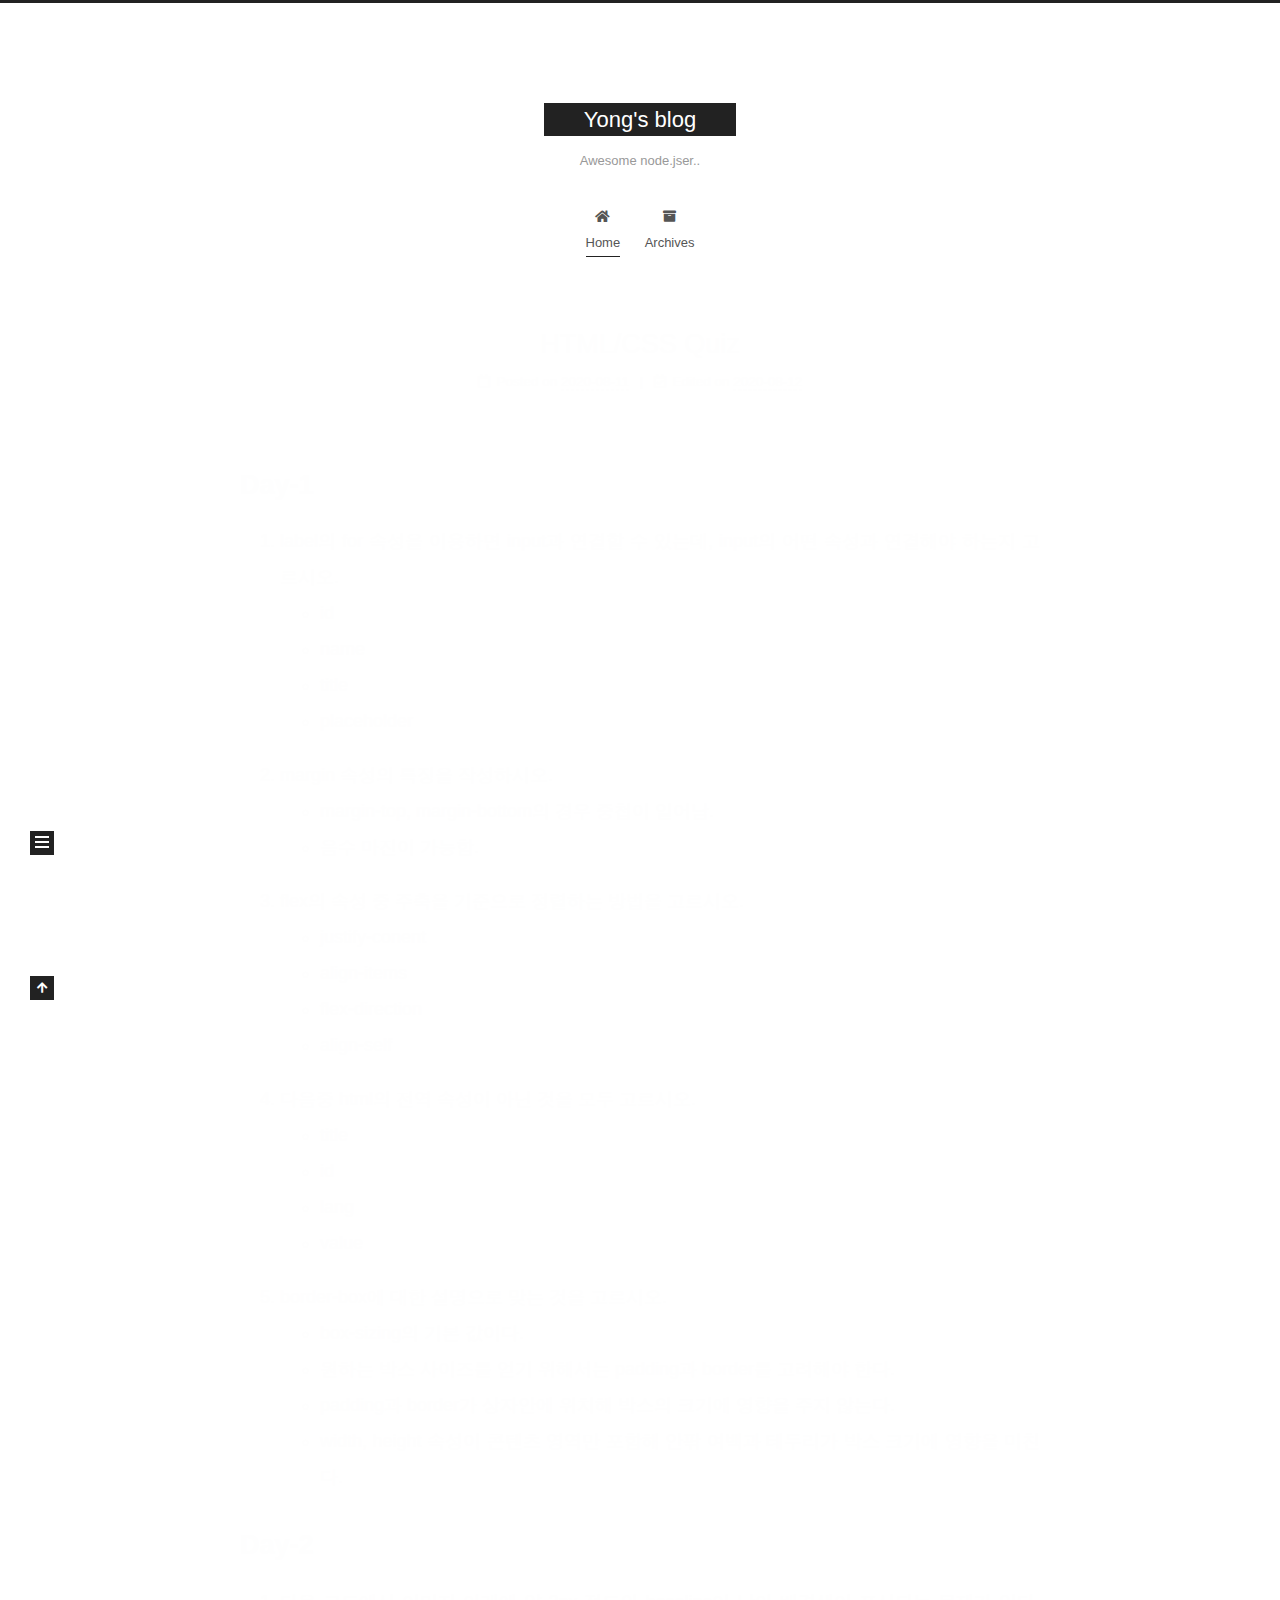
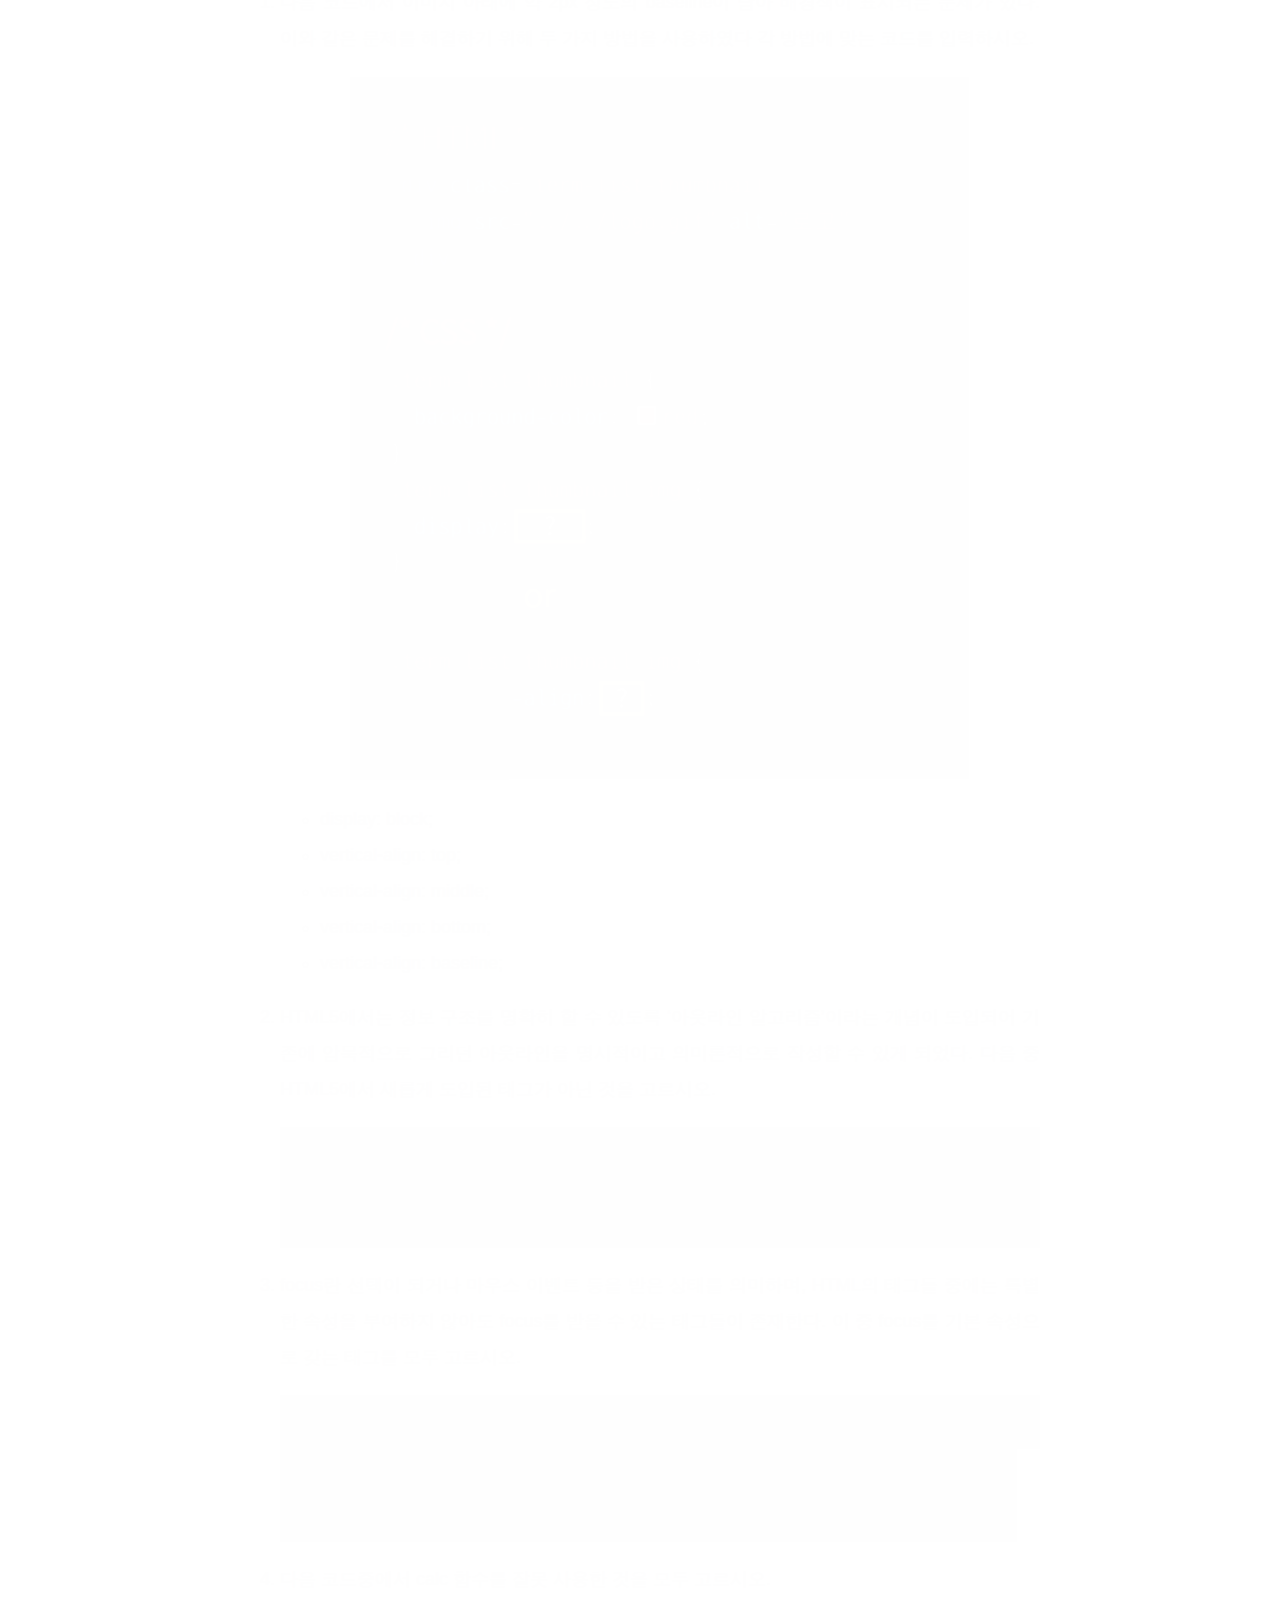
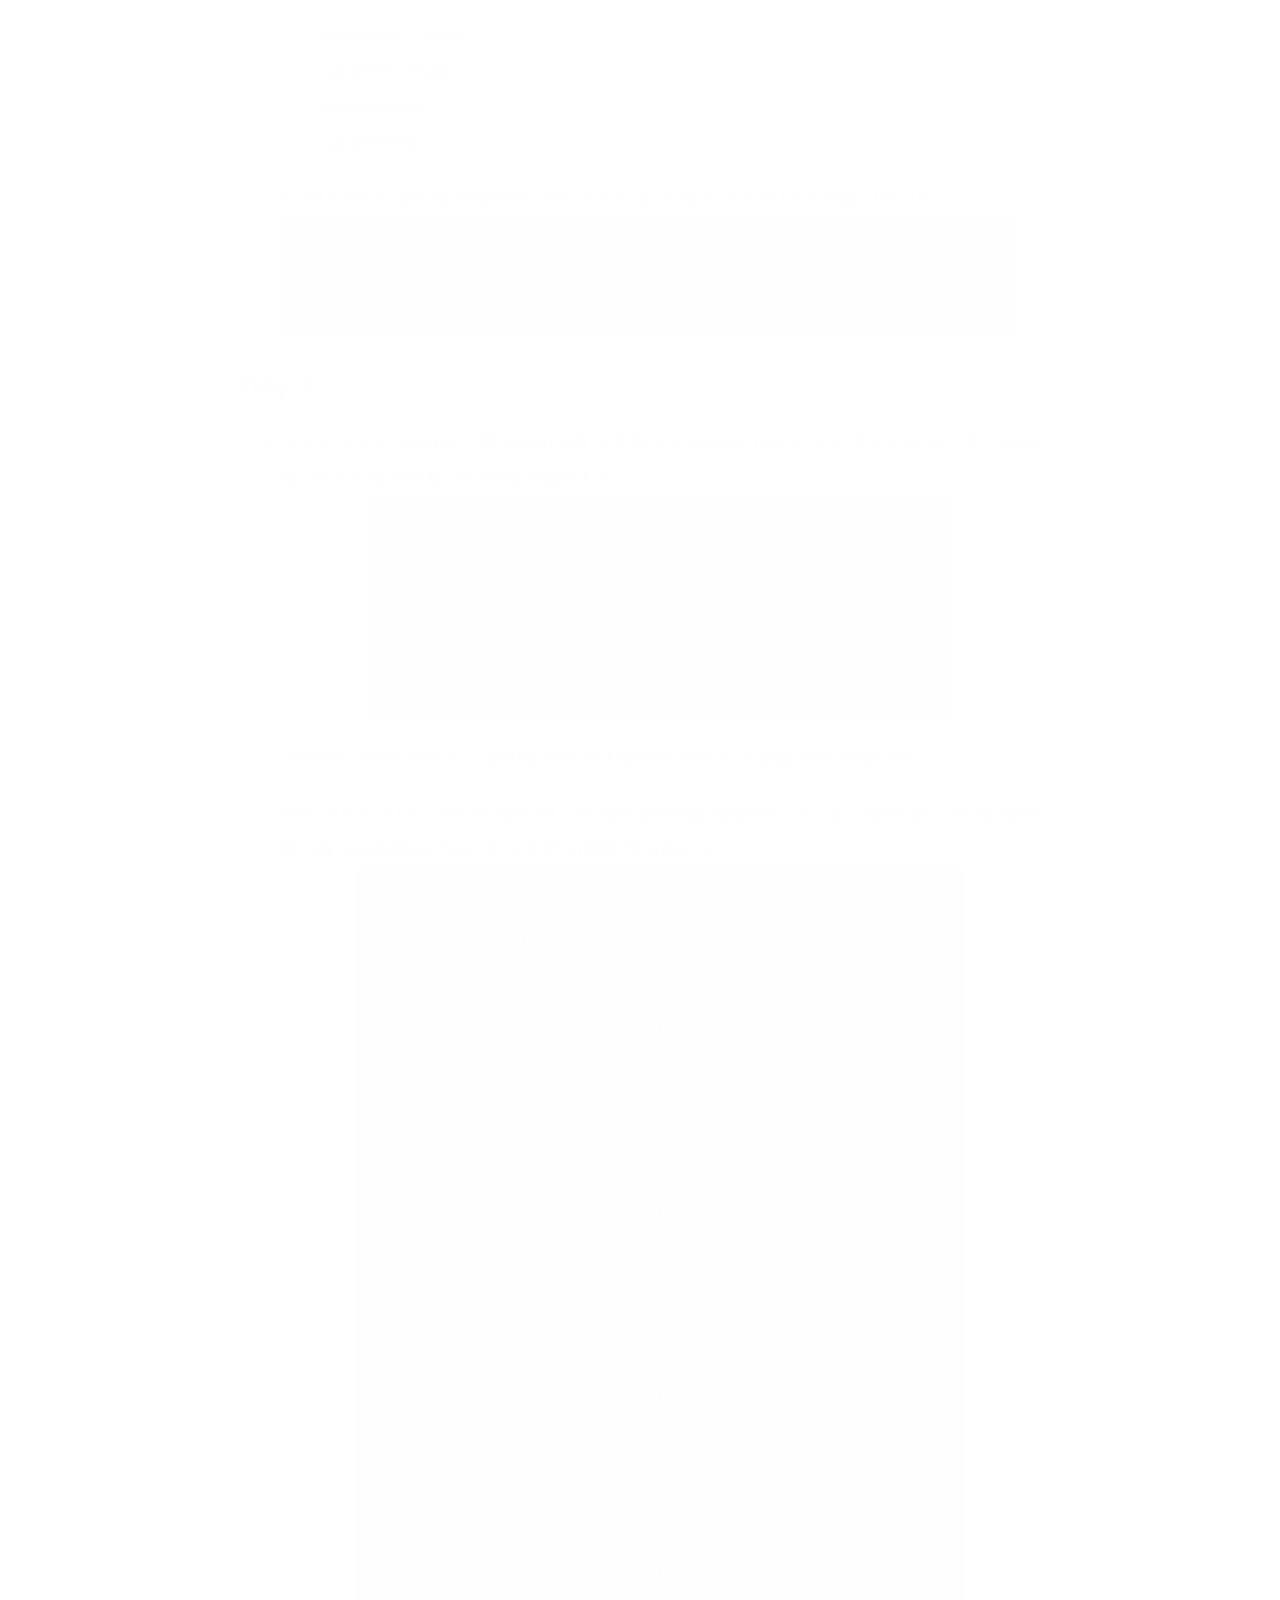
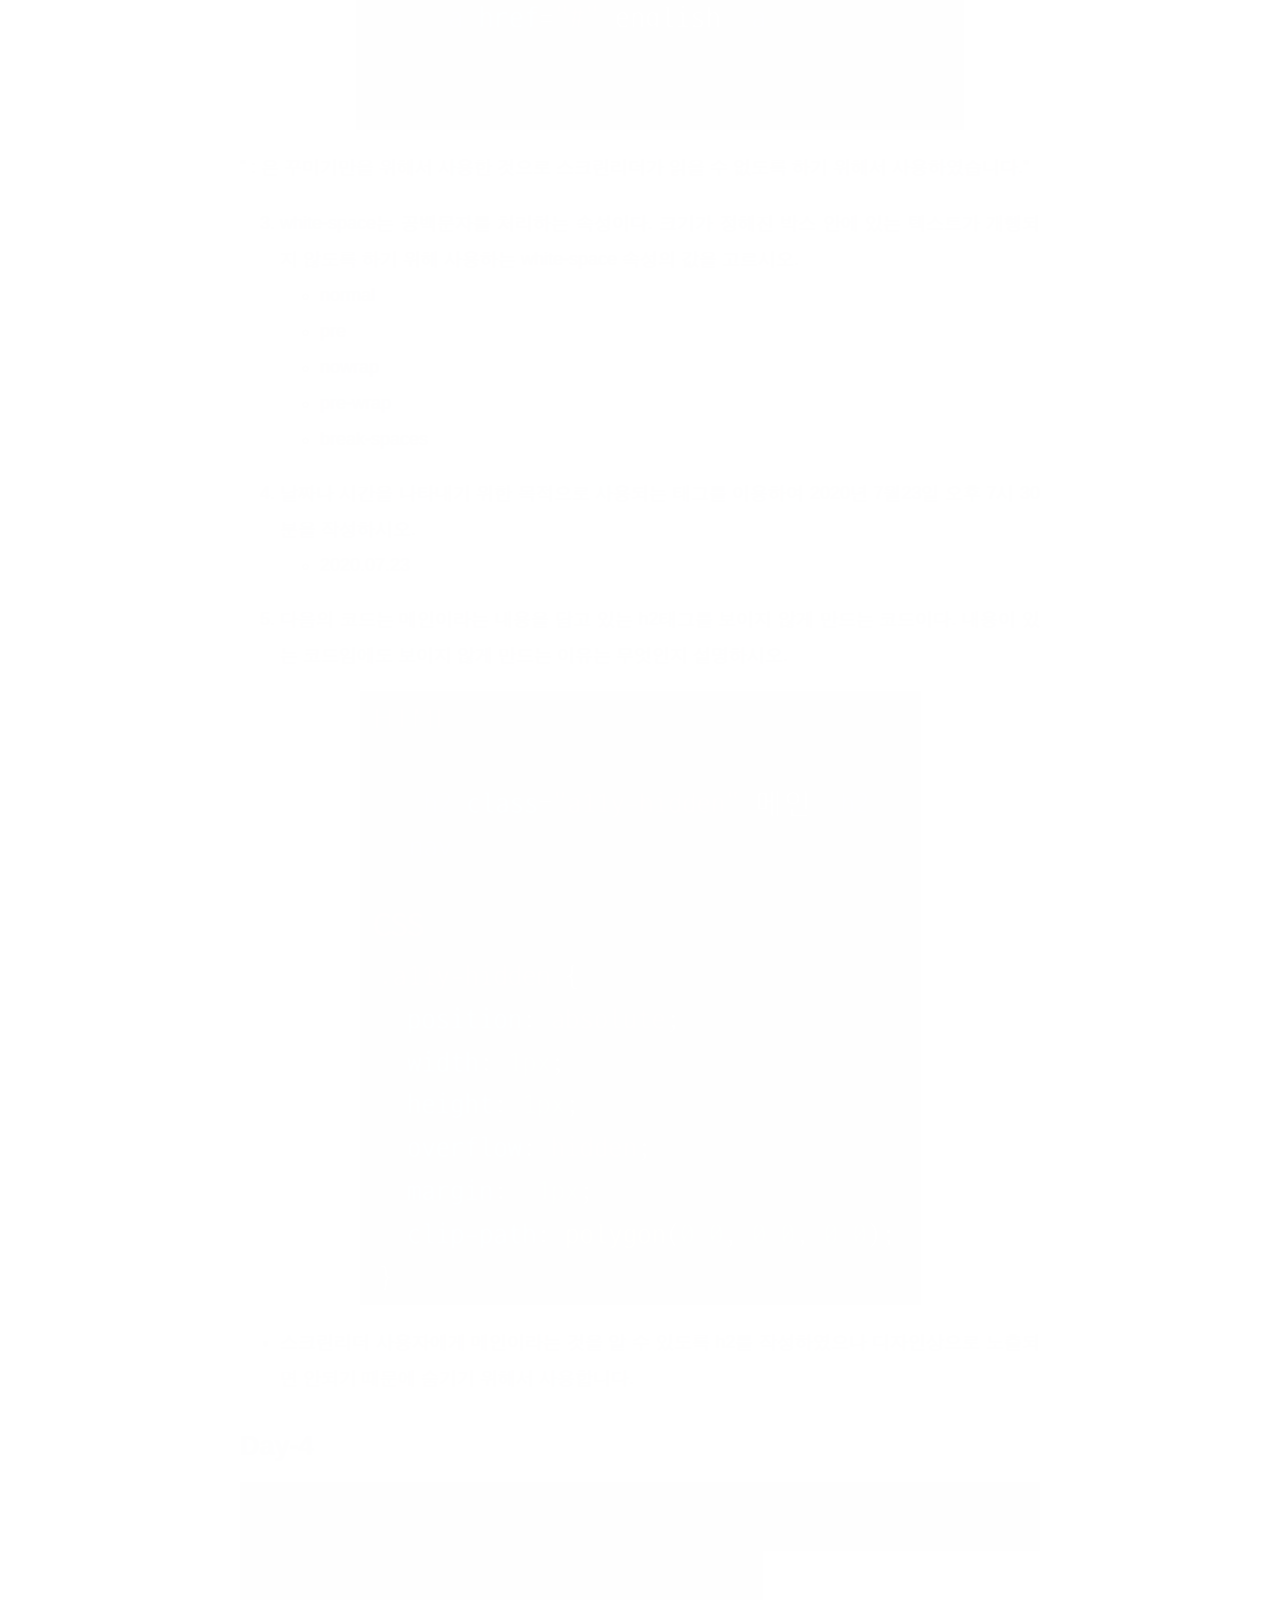
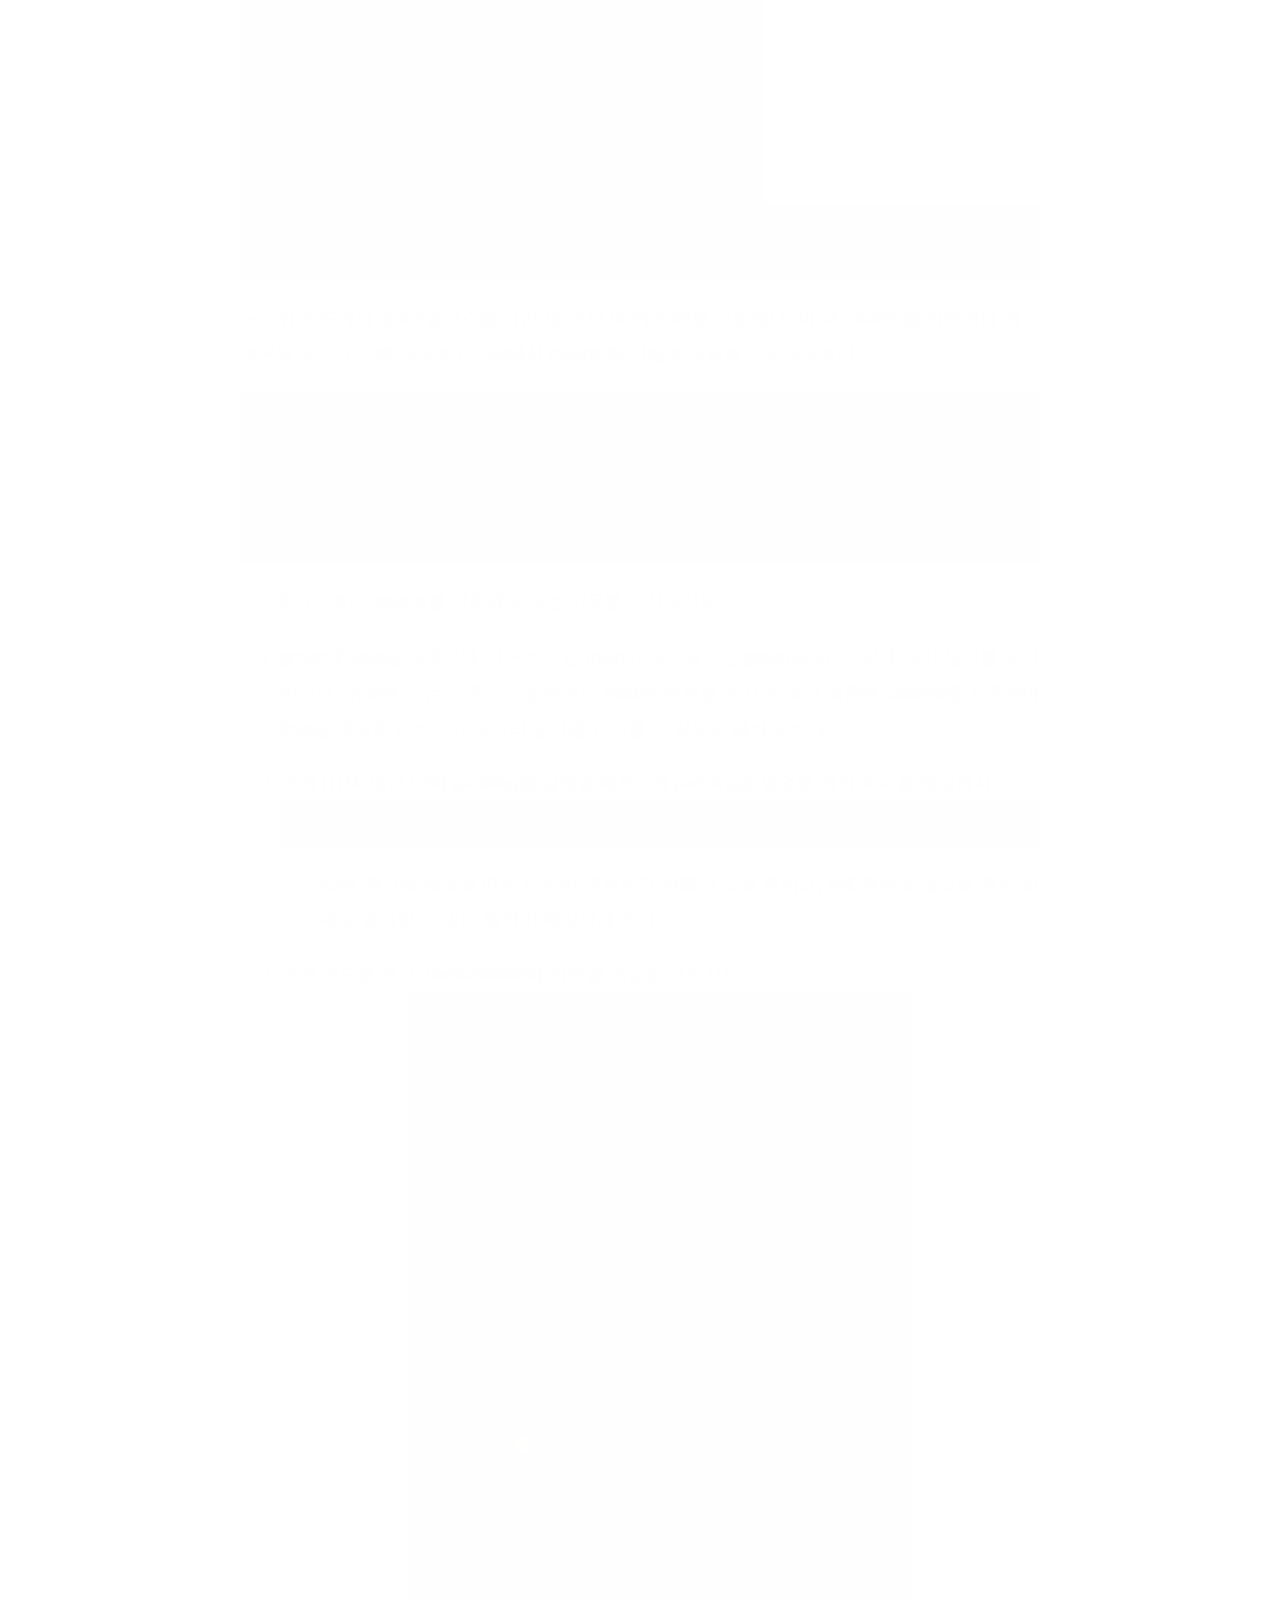
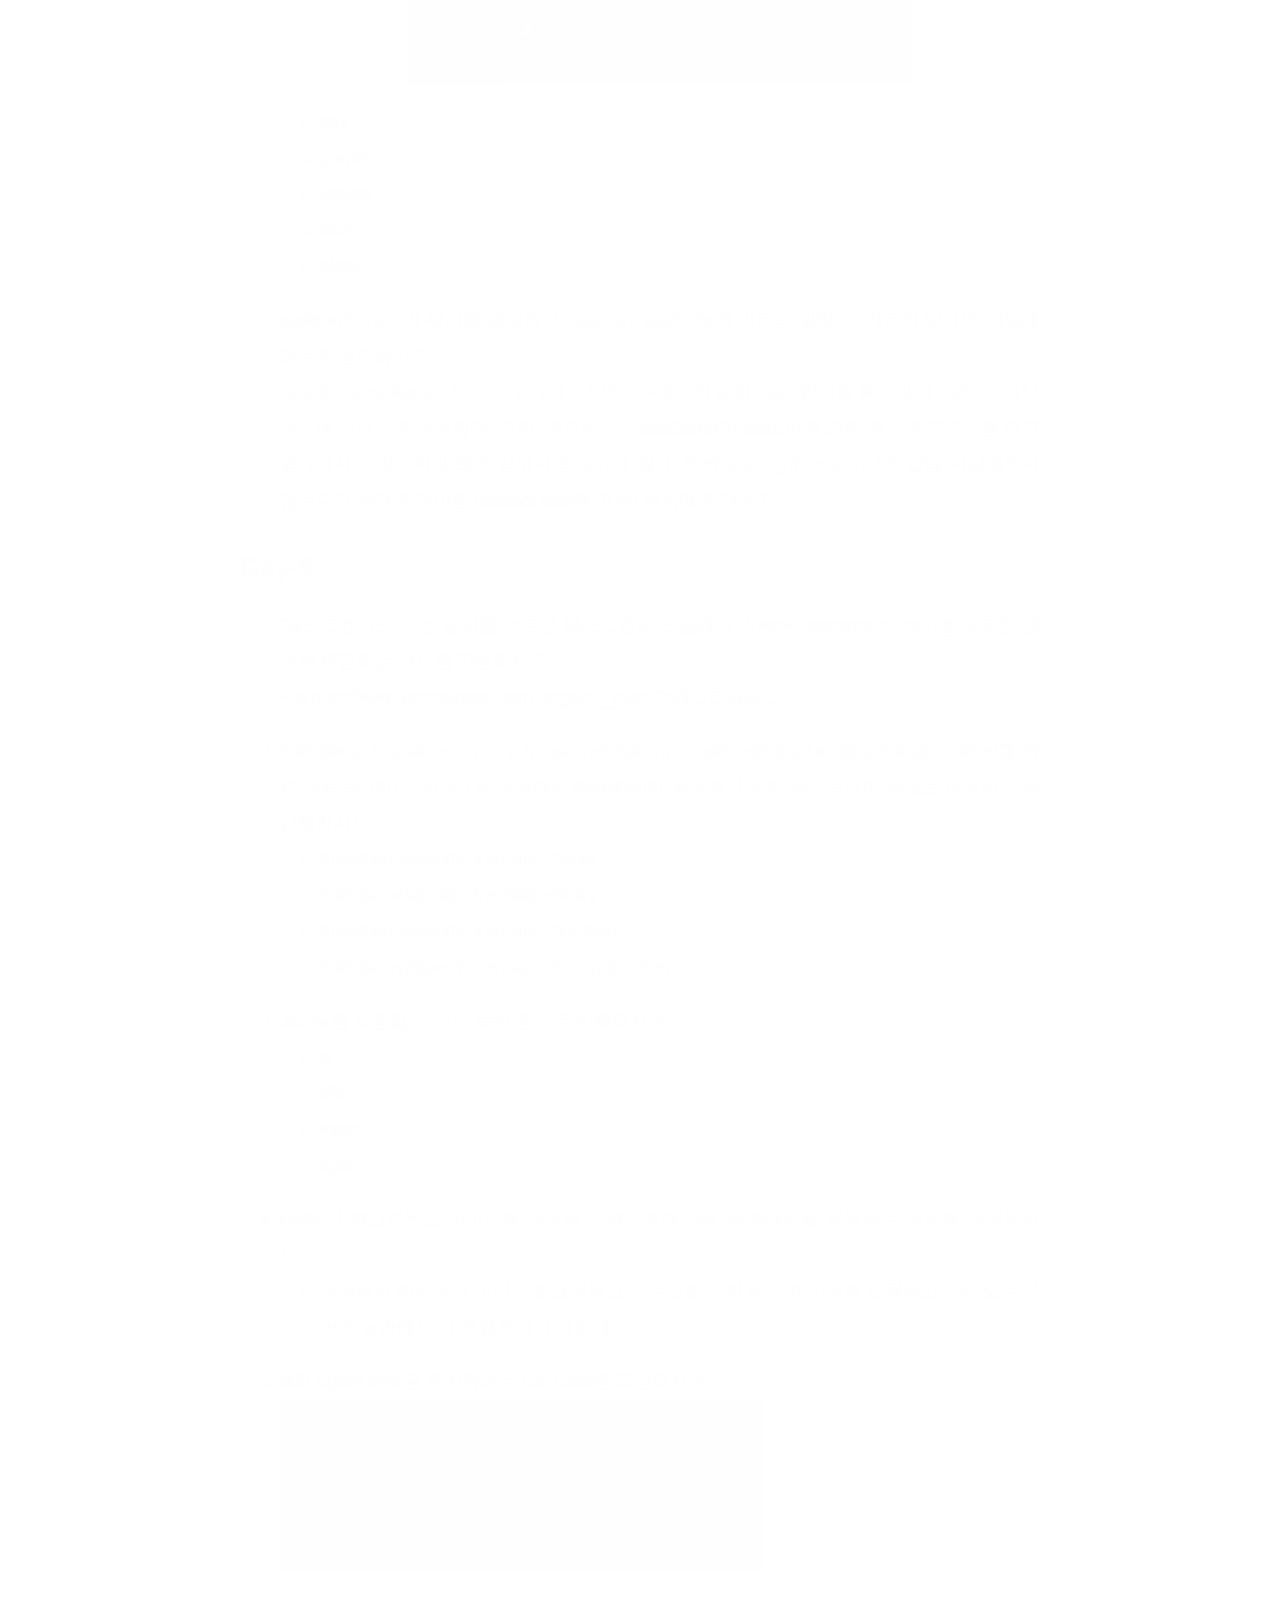
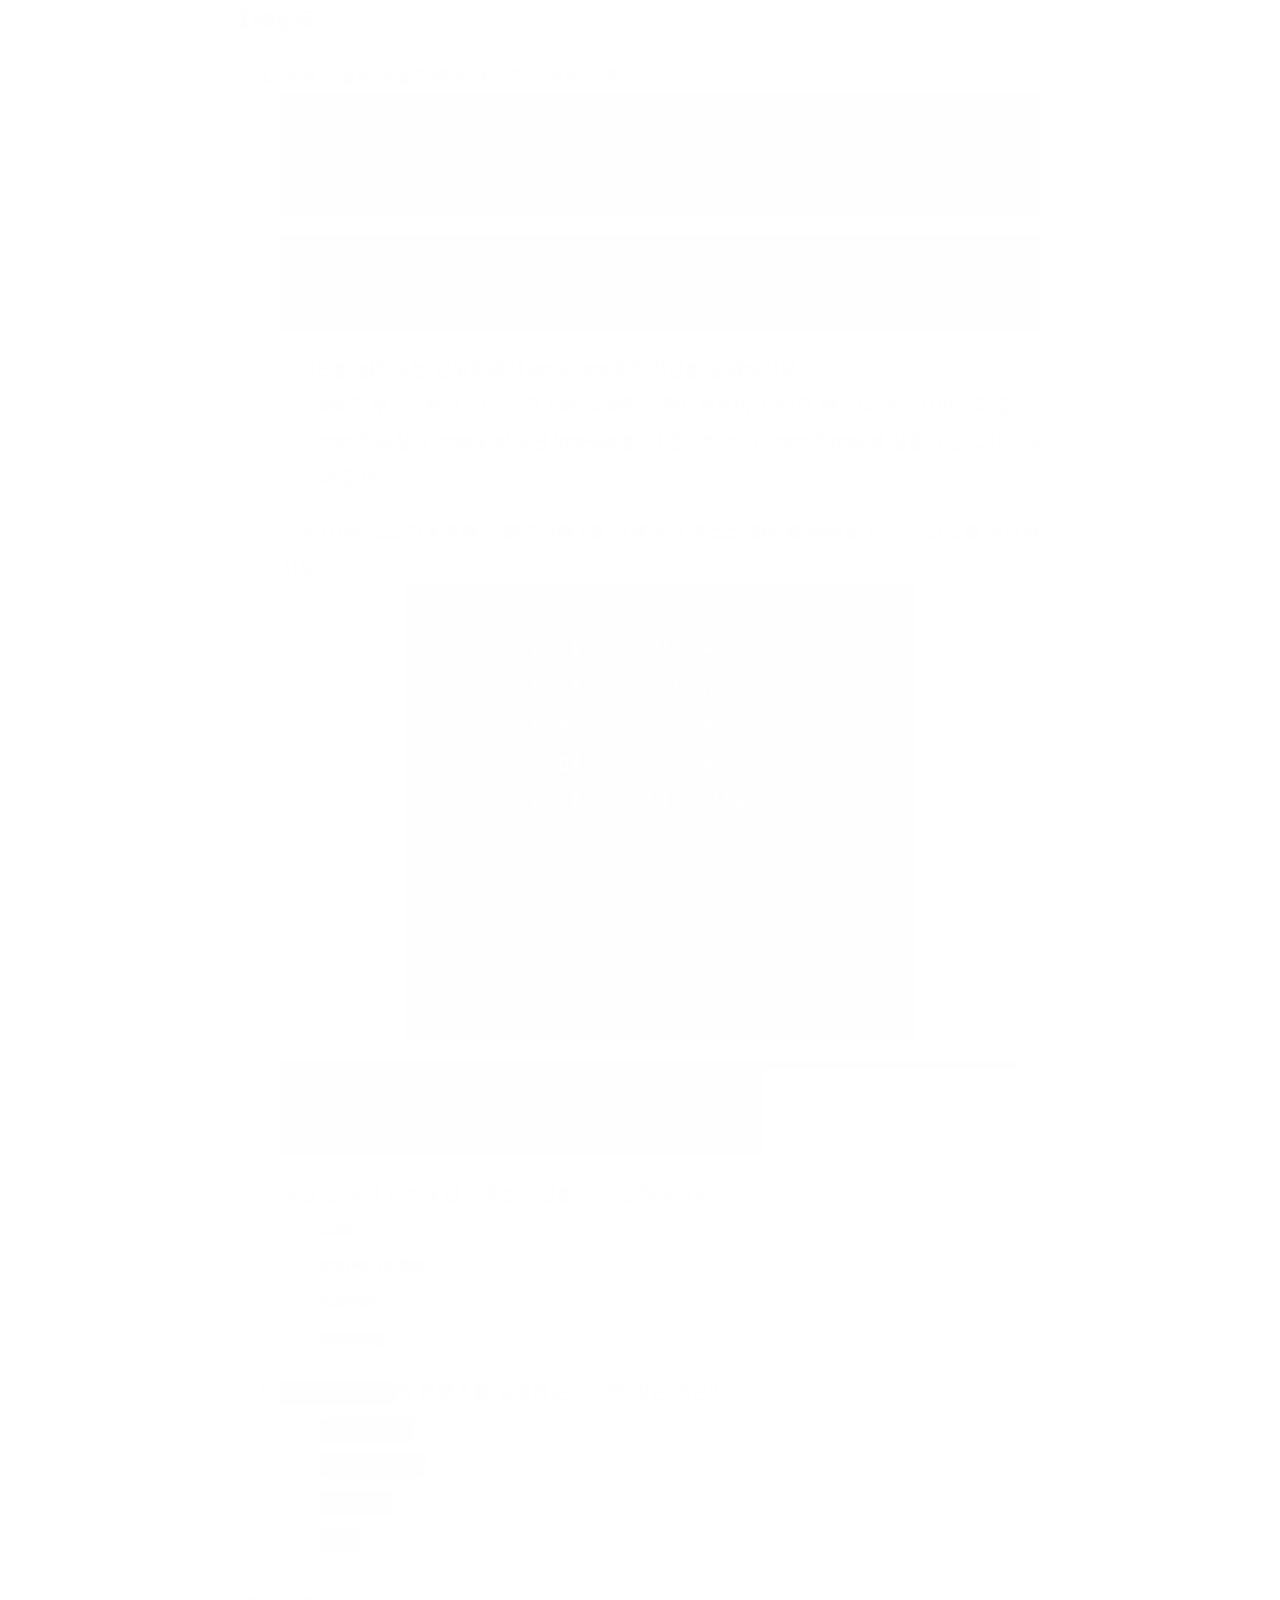
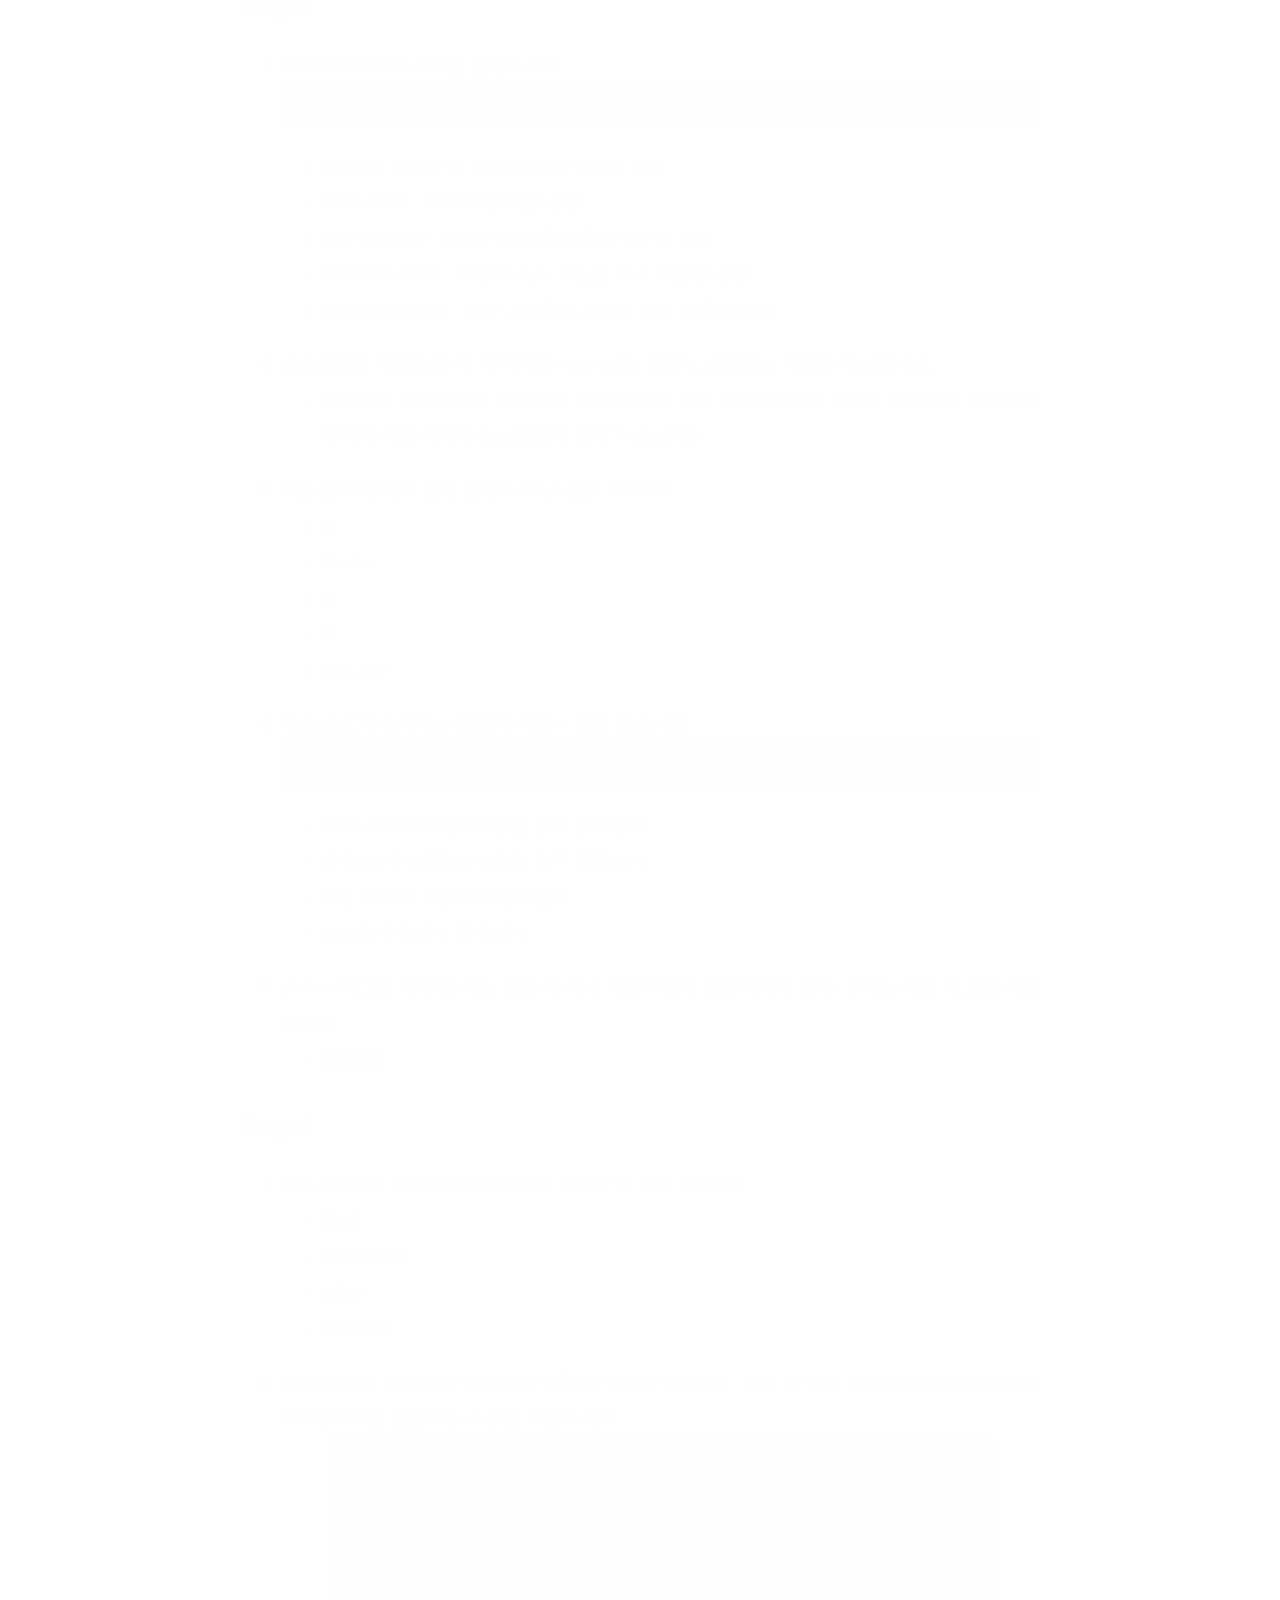
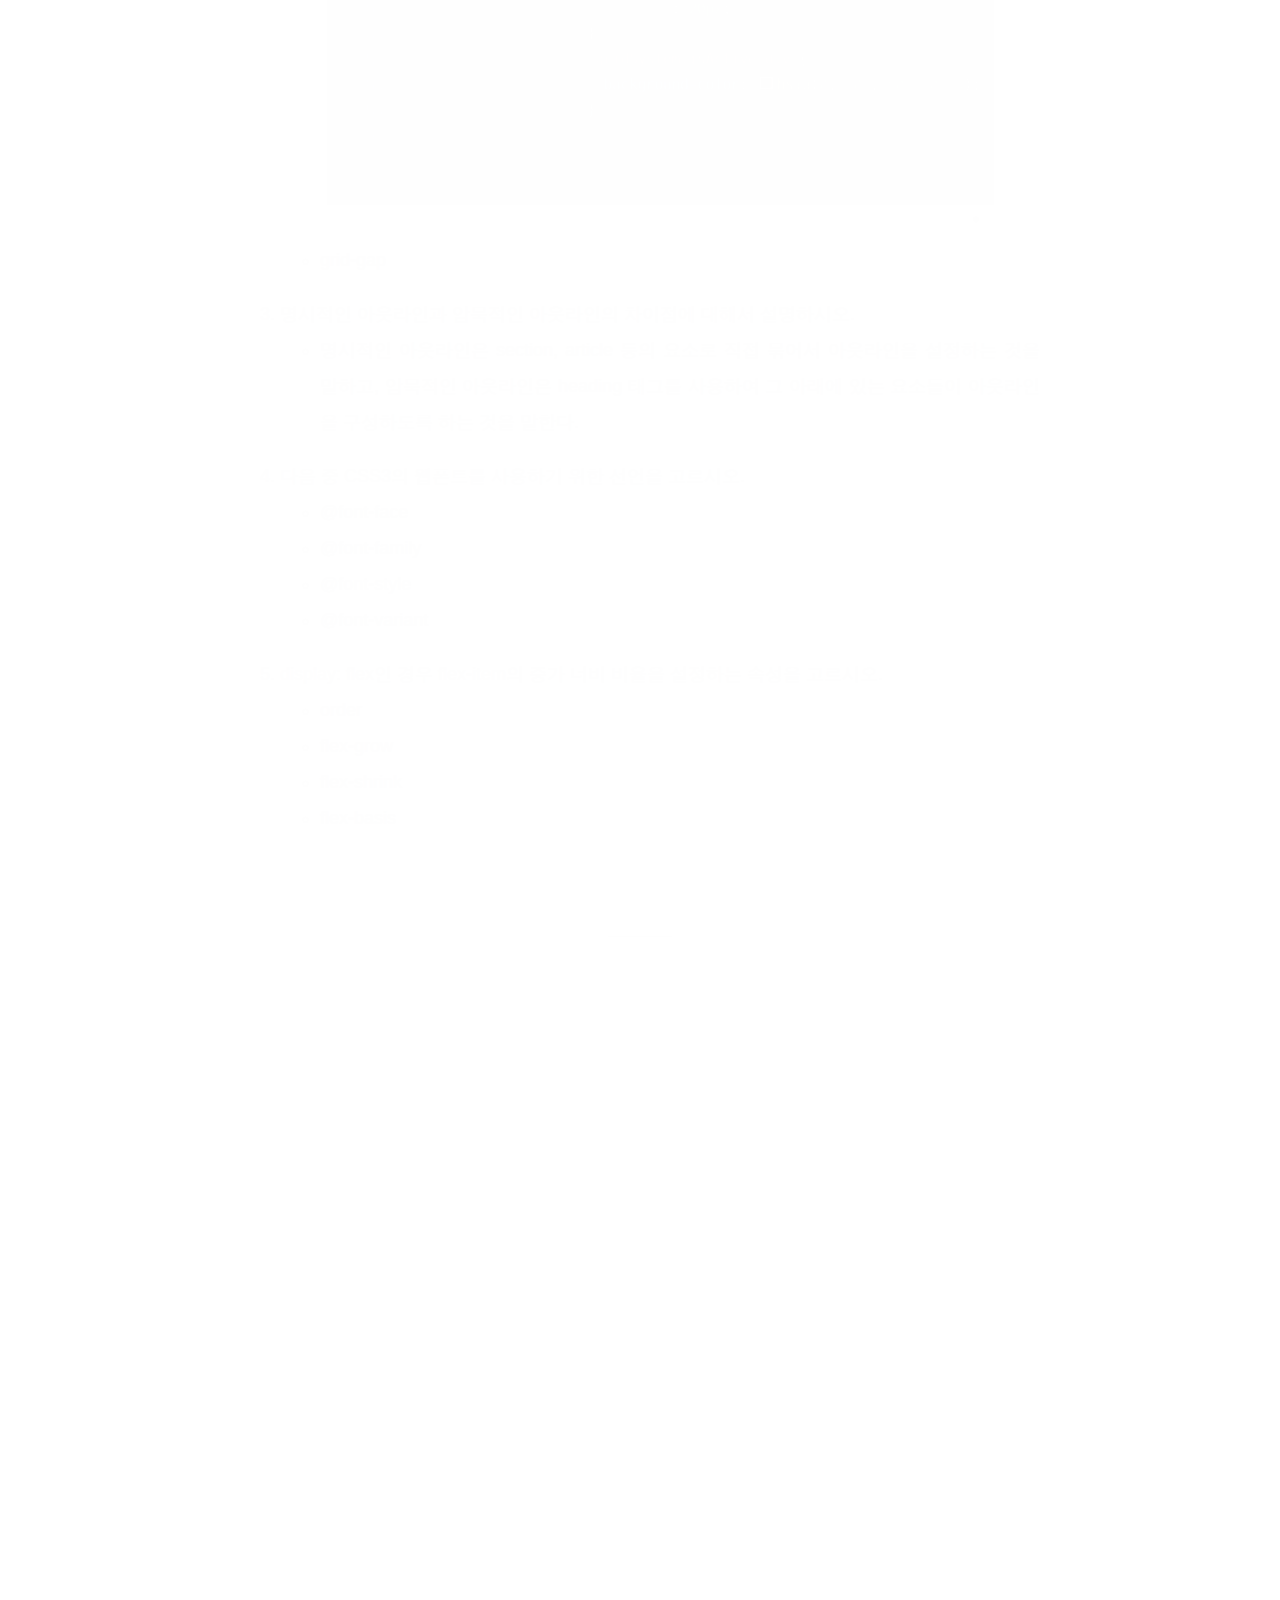
<file: index.html>
<!DOCTYPE html>
<html lang="en">
<head>
  <meta charset="UTF-8">
<meta name="viewport" content="width=device-width, initial-scale=1, maximum-scale=2">
<meta name="theme-color" content="#222">
<meta name="generator" content="Hexo 5.0.2">
  <link rel="apple-touch-icon" sizes="180x180" href="/images/apple-touch-icon-next.png">
  <link rel="icon" type="image/png" sizes="32x32" href="/images/favicon-32x32-next.png">
  <link rel="icon" type="image/png" sizes="16x16" href="/images/favicon-16x16-next.png">
  <link rel="mask-icon" href="/images/logo.svg" color="#222">

<link rel="stylesheet" href="/css/main.css">


<link rel="stylesheet" href="/lib/font-awesome/css/all.min.css">

<script id="hexo-configurations">
    var NexT = window.NexT || {};
    var CONFIG = {"hostname":"yoyongjin.github.io","root":"/","scheme":"Muse","version":"7.8.0","exturl":false,"sidebar":{"position":"left","display":"post","padding":18,"offset":12,"onmobile":false},"copycode":{"enable":false,"show_result":false,"style":null},"back2top":{"enable":true,"sidebar":false,"scrollpercent":false},"bookmark":{"enable":false,"color":"#222","save":"auto"},"fancybox":false,"mediumzoom":false,"lazyload":false,"pangu":false,"comments":{"style":"tabs","active":null,"storage":true,"lazyload":false,"nav":null},"algolia":{"hits":{"per_page":10},"labels":{"input_placeholder":"Search for Posts","hits_empty":"We didn't find any results for the search: ${query}","hits_stats":"${hits} results found in ${time} ms"}},"localsearch":{"enable":false,"trigger":"auto","top_n_per_article":1,"unescape":false,"preload":false},"motion":{"enable":true,"async":false,"transition":{"post_block":"fadeIn","post_header":"slideDownIn","post_body":"slideDownIn","coll_header":"slideLeftIn","sidebar":"slideUpIn"}}};
  </script>

  <meta name="description" content="All Dev stories found in here">
<meta property="og:type" content="website">
<meta property="og:title" content="Yong&#39;s blog">
<meta property="og:url" content="https://yoyongjin.github.io/index.html">
<meta property="og:site_name" content="Yong&#39;s blog">
<meta property="og:description" content="All Dev stories found in here">
<meta property="og:locale" content="en_US">
<meta property="article:author" content="yong">
<meta name="twitter:card" content="summary">

<link rel="canonical" href="https://yoyongjin.github.io/">


<script id="page-configurations">
  // https://hexo.io/docs/variables.html
  CONFIG.page = {
    sidebar: "",
    isHome : true,
    isPost : false,
    lang   : 'en'
  };
</script>

  <title>Yong's blog</title>
  






  <noscript>
  <style>
  .use-motion .brand,
  .use-motion .menu-item,
  .sidebar-inner,
  .use-motion .post-block,
  .use-motion .pagination,
  .use-motion .comments,
  .use-motion .post-header,
  .use-motion .post-body,
  .use-motion .collection-header { opacity: initial; }

  .use-motion .site-title,
  .use-motion .site-subtitle {
    opacity: initial;
    top: initial;
  }

  .use-motion .logo-line-before i { left: initial; }
  .use-motion .logo-line-after i { right: initial; }
  </style>
</noscript>

</head>

<body itemscope itemtype="http://schema.org/WebPage">
  <div class="container use-motion">
    <div class="headband"></div>

    <header class="header" itemscope itemtype="http://schema.org/WPHeader">
      <div class="header-inner"><div class="site-brand-container">
  <div class="site-nav-toggle">
    <div class="toggle" aria-label="Toggle navigation bar">
      <span class="toggle-line toggle-line-first"></span>
      <span class="toggle-line toggle-line-middle"></span>
      <span class="toggle-line toggle-line-last"></span>
    </div>
  </div>

  <div class="site-meta">

    <a href="/" class="brand" rel="start">
      <span class="logo-line-before"><i></i></span>
      <h1 class="site-title">Yong's blog</h1>
      <span class="logo-line-after"><i></i></span>
    </a>
      <p class="site-subtitle" itemprop="description">Awesome node.jser..</p>
  </div>

  <div class="site-nav-right">
    <div class="toggle popup-trigger">
    </div>
  </div>
</div>




<nav class="site-nav">
  <ul id="menu" class="main-menu menu">
        <li class="menu-item menu-item-home">

    <a href="/" rel="section"><i class="fa fa-home fa-fw"></i>Home</a>

  </li>
        <li class="menu-item menu-item-archives">

    <a href="/archives/" rel="section"><i class="fa fa-archive fa-fw"></i>Archives</a>

  </li>
  </ul>
</nav>




</div>
    </header>

    
  <div class="back-to-top">
    <i class="fa fa-arrow-up"></i>
    <span>0%</span>
  </div>


    <main class="main">
      <div class="main-inner">
        <div class="content-wrap">
          

          <div class="content index posts-expand">
            
      
  
  
  <article itemscope itemtype="http://schema.org/Article" class="post-block" lang="en">
    <link itemprop="mainEntityOfPage" href="https://yoyongjin.github.io/2020/08/11/HTML-CSS-Quiz/">

    <span hidden itemprop="author" itemscope itemtype="http://schema.org/Person">
      <meta itemprop="image" content="/images/avatar.gif">
      <meta itemprop="name" content="yong">
      <meta itemprop="description" content="All Dev stories found in here">
    </span>

    <span hidden itemprop="publisher" itemscope itemtype="http://schema.org/Organization">
      <meta itemprop="name" content="Yong's blog">
    </span>
      <header class="post-header">
        <h2 class="post-title" itemprop="name headline">
          
            <a href="/2020/08/11/HTML-CSS-Quiz/" class="post-title-link" itemprop="url">HTML/CSS Quiz</a>
        </h2>

        <div class="post-meta">
            <span class="post-meta-item">
              <span class="post-meta-item-icon">
                <i class="far fa-calendar"></i>
              </span>
              <span class="post-meta-item-text">Posted on</span>

              <time title="Created: 2020-08-11 17:07:05" itemprop="dateCreated datePublished" datetime="2020-08-11T17:07:05+09:00">2020-08-11</time>
            </span>
              <span class="post-meta-item">
                <span class="post-meta-item-icon">
                  <i class="far fa-calendar-check"></i>
                </span>
                <span class="post-meta-item-text">Edited on</span>
                <time title="Modified: 2020-08-12 12:15:32" itemprop="dateModified" datetime="2020-08-12T12:15:32+09:00">2020-08-12</time>
              </span>

          

        </div>
      </header>

    
    
    
    <div class="post-body" itemprop="articleBody">

      
          <h1 id="Day-1"><a href="#Day-1" class="headerlink" title="Day-1"></a>Day-1</h1><ol>
<li>label의 for 속성을 이용하면 input과 연결할 수 있는데, input의 어떤 속성과 연결해야 하는지 고르시오.<ul>
<li>id</li>
<li>name</li>
<li>title</li>
<li>placeholder</li>
</ul>
</li>
</ol>
<ol start="2">
<li>margin 속성의 특징을 작성하시오.<ul>
<li>margin-top, margin-bottom의 경우 중첩이 일어남.</li>
<li>음수 마진이 가능함.</li>
</ul>
</li>
</ol>
<ol start="3">
<li>flex의 속성 중 주축을 기준으로 정렬하는 방법을 고르시오.<ul>
<li>justify-conent</li>
<li>align-items</li>
<li>flex-direction</li>
<li>align-self</li>
</ul>
</li>
</ol>
<ol start="4">
<li>다음중 html의 전역 속성이 아닌 것을 모두 고르시오.<ul>
<li>title</li>
<li>id </li>
<li>lang</li>
<li>value</li>
</ul>
</li>
</ol>
<ol start="5">
<li>border-box에 대한 설명으로 맞는 것을 고르시오.<ul>
<li>box-sizing의 기본 값이다.</li>
<li>원하는 박스 사이즈를 얻기 위해서는 padding과 border를 고려해야 한다.</li>
<li>padding과 border가 상자안에 위치해 박스의 크기에 영향을 주지 않는다.</li>
<li>width, height 속성이 콘텐츠 영역만 포함해 안팎 여백과 테두리가 박스 크기에 영향을 미친다.</li>
</ul>
</li>
</ol>
<h1 id="Day-2"><a href="#Day-2" class="headerlink" title="Day-2"></a>Day-2</h1><ol>
<li><p>다음 코드에서 이미지 아래에 약 2px 정도의 baseline이 남아 배경색이 표시되는 문제가 있다. 이와 같은 문제를 해결하기 위해 두 가지 방법을 사용하였다 각 방법에 맞는 코드를 입력하시오.</p>
<p><img src="./images/ref_1.png" alt="HTML/CSS"></p>
<ul>
<li>display: block;</li>
<li>vertical-align: top;</li>
<li>vertical-align: middle;</li>
<li>vertical-align: bottom;</li>
<li>vertical-align: baseline;</li>
</ul>
</li>
</ol>
<ol start="2">
<li><p>HTML5에서는 정보 구조를 명확히 할 수 있도록 ‘아웃라인 알고리즘’이라는 개념이 도입되어 기존에 암묵적으로 그리던 아웃라인을 명시적이고 의미론적으로 작성할 수 있게 되었다. 다음 중 HTML5에서 새롭게 도입된 태그가 아닌 것을 고르시오.</p>
<figure class="highlight html"><table><tr><td class="gutter"><pre><span class="line">1</span><br><span class="line">2</span><br><span class="line">3</span><br><span class="line">4</span><br></pre></td><td class="code"><pre><span class="line"><span class="tag">&lt;<span class="name">section</span>&gt;</span></span><br><span class="line"><span class="tag">&lt;<span class="name">aside</span>&gt;</span></span><br><span class="line"><span class="tag">&lt;<span class="name">div</span>&gt;</span></span><br><span class="line"><span class="tag">&lt;<span class="name">article</span>&gt;</span></span><br></pre></td></tr></table></figure>
</li>
<li><p>focus란 선택이 되거나 마우스 이벤트 등을 받은 상태를 의미하며, HTML의 태그들 중에는 특별한 속성을 부여하지 않아도 focus를 받을 수 있는 태그들이 존재한다. 이 중 focus를 기본 속성으로 갖는 태그를 모두 고르시오.</p>
<figure class="highlight plain"><table><tr><td class="gutter"><pre><span class="line">1</span><br><span class="line">2</span><br><span class="line">3</span><br><span class="line">4</span><br><span class="line">5</span><br></pre></td><td class="code"><pre><span class="line">&lt;a&gt;</span><br><span class="line">&lt;button&gt;</span><br><span class="line">&lt;div&gt;</span><br><span class="line">&lt;input&gt;</span><br><span class="line">&lt;span&gt;</span><br></pre></td></tr></table></figure>
</li>
<li><p>다음 코드중에서 calc 함수를 잘못 사용한 것을 모두 고르시오.</p>
<ul>
<li>calc(100% - 15px)</li>
<li>calc(20%+15px)</li>
<li>calc(100%/5)</li>
<li>calc(15%*4)</li>
</ul>
</li>
</ol>
<ol start="5">
<li>HTML5.2에서 정의형 목록(dl)의 자식요소로 올 수 있는 요소가 아닌 것을 고르시오.<figure class="highlight html"><table><tr><td class="gutter"><pre><span class="line">1</span><br><span class="line">2</span><br><span class="line">3</span><br><span class="line">4</span><br></pre></td><td class="code"><pre><span class="line"><span class="tag">&lt;<span class="name">div</span>&gt;</span></span><br><span class="line"><span class="tag">&lt;<span class="name">dt</span>&gt;</span></span><br><span class="line"><span class="tag">&lt;<span class="name">dd</span>&gt;</span></span><br><span class="line"><span class="tag">&lt;<span class="name">a</span>&gt;</span></span><br></pre></td></tr></table></figure>


</li>
</ol>
<h1 id="Day-3"><a href="#Day-3" class="headerlink" title="Day-3"></a>Day-3</h1><ol>
<li><p>다음의 코드는 span 태그를 button처럼 사용하고자 class와 role 두가지 방법으로 코드를 만들었다. 각 코드의 차이를 간단하게 서술하시오.<br><img src="./images/ref_2.png" alt="ref2"></p>
<p>“class는 단순히 버튼의 모양만을 위해서 사용하여 버튼의 기능을 하지 못합니다.”</p>
</li>
</ol>
<ol start="2">
<li>아래 코드는 li 태그안에서 span 태그로 세미콜론(:)을 삽입하는 코드를 작성하였다. 이 때 span 태그에 aria-hidden=”true”을 사용한 이유를 작성하시오.<br><img src="./images/ref_3.png" alt="ref3"></li>
</ol>
<p>“ : 은 꾸미기만을 위해서 사용한 것으로 스크린리더가 읽을 수 없도록 하기 위해서 사용하였습니다.”</p>
<ol start="3">
<li>white-space는 공백문자를 처리하는 속성이다. 크기가 정해진 박스 안에 있는 텍스트가 개행되지 않도록 하기 위해 사용하는 white-space 속성의 값을 고르시오.<ul>
<li>normal</li>
<li>pre</li>
<li>nowrap</li>
<li>pre-wrap</li>
<li>break-spaces</li>
</ul>
</li>
</ol>
<ol start="4">
<li>날짜나 시간을 나타내기 위한 목적으로 사용되는 태그를 이용하여 2020년 7월23일 오후 7시 30분을 작성하시오.<ul>
<li><time datetime="2020-07-23T19:30">2020.07.23</time></li>
</ul>
</li>
</ol>
<ol start="5">
<li>다음의 코드는 메인이라는 내용을 담고 있는 h2태그를 보이지 않게 만드는 코드이다. 내용이 있는 코드임에도 보이지 않게 만드는 이유는 무엇인지 설명하시오.</li>
</ol>
<p><img src="./images/ref_4.png" alt="ref4"></p>
<ul>
<li>스크린리더 사용자에게 메인이라는 것을 알 수 있도록 h2를 작성하였으나 디자인상으로 노출되면 안되기 때문에 숨기기 위해서 사용합니다.</li>
</ul>
<h1 id="Day-4"><a href="#Day-4" class="headerlink" title="Day-4"></a>Day-4</h1><figure class="highlight html"><table><tr><td class="gutter"><pre><span class="line">1</span><br><span class="line">2</span><br><span class="line">3</span><br><span class="line">4</span><br><span class="line">5</span><br><span class="line">6</span><br><span class="line">7</span><br><span class="line">8</span><br><span class="line">9</span><br><span class="line">10</span><br><span class="line">11</span><br><span class="line">12</span><br><span class="line">13</span><br><span class="line">14</span><br><span class="line">15</span><br></pre></td><td class="code"><pre><span class="line"><span class="tag">&lt;<span class="name">div</span> <span class="attr">class</span>=<span class="string">&quot;container&quot;</span>&gt;</span></span><br><span class="line">  <span class="tag">&lt;<span class="name">header</span> <span class="attr">class</span>=<span class="string">&quot;header&quot;</span>&gt;</span></span><br><span class="line">    <span class="tag">&lt;<span class="name">h1</span>&gt;</span>헤더<span class="tag">&lt;/<span class="name">h1</span>&gt;</span></span><br><span class="line">  <span class="tag">&lt;/<span class="name">header</span>&gt;</span></span><br><span class="line">  <span class="tag">&lt;<span class="name">div</span> <span class="attr">class</span>=<span class="string">&quot;visual&quot;</span>&gt;</span>비쥬얼<span class="tag">&lt;/<span class="name">div</span>&gt;</span></span><br><span class="line">  <span class="tag">&lt;<span class="name">main</span> <span class="attr">class</span>=<span class="string">&quot;main&quot;</span>&gt;</span></span><br><span class="line">    <span class="tag">&lt;<span class="name">div</span> <span class="attr">class</span>=<span class="string">&quot;group group1&quot;</span>&gt;</span>그룹1<span class="tag">&lt;/<span class="name">div</span>&gt;</span></span><br><span class="line">    <span class="tag">&lt;<span class="name">div</span> <span class="attr">class</span>=<span class="string">&quot;group group2&quot;</span>&gt;</span>그룹2<span class="tag">&lt;/<span class="name">div</span>&gt;</span></span><br><span class="line">    <span class="tag">&lt;<span class="name">div</span> <span class="attr">class</span>=<span class="string">&quot;group group3&quot;</span>&gt;</span>그룹3<span class="tag">&lt;/<span class="name">div</span>&gt;</span></span><br><span class="line">  <span class="tag">&lt;/<span class="name">main</span>&gt;</span></span><br><span class="line">  <span class="tag">&lt;<span class="name">article</span> <span class="attr">class</span>=<span class="string">&quot;slogan&quot;</span>&gt;</span>슬로건<span class="tag">&lt;/<span class="name">article</span>&gt;</span></span><br><span class="line">  <span class="tag">&lt;<span class="name">div</span> <span class="attr">class</span>=<span class="string">&quot;footer-bg&quot;</span>&gt;</span></span><br><span class="line">    <span class="tag">&lt;<span class="name">footer</span> <span class="attr">class</span>=<span class="string">&quot;footer&quot;</span>&gt;</span>푸터<span class="tag">&lt;/<span class="name">footer</span>&gt;</span></span><br><span class="line">  <span class="tag">&lt;/<span class="name">div</span>&gt;</span></span><br><span class="line"><span class="tag">&lt;/<span class="name">div</span>&gt;</span></span><br></pre></td></tr></table></figure>

<p>1-1. 위 코드에서 group클래스를 가진 세 개의 div에 float를 적용했다. 이 때 clearfix를 적용해야 하는 부분을 찾아 고드를 작성하고, css에서 clearfix를 어떻게 적용하는지 작성하시오.</p>
<figure class="highlight plain"><table><tr><td class="gutter"><pre><span class="line">1</span><br><span class="line">2</span><br><span class="line">3</span><br><span class="line">4</span><br><span class="line">5</span><br><span class="line">6</span><br></pre></td><td class="code"><pre><span class="line">&lt;main class&#x3D;&quot;main clearfix&quot;&gt;</span><br><span class="line">.clearfix::after &#123;</span><br><span class="line">content: &quot; &quot;;</span><br><span class="line">display:block;</span><br><span class="line">clear:both;</span><br><span class="line">&#125;</span><br></pre></td></tr></table></figure>

<p>1-2 위 코드에서 clearfix를 적용해야 하는 이유를 작성하시오.</p>
<ul>
<li>group에 float을 적용하게 되면 부모인 main이 자식요소인 group을 알 수 없게 되어 높이를 잃어버리고, 뒤쪽에 오는 다른 요소들에게도 float이 영향을 끼치게 되기 때문에 clearfix를 사용하여 float을 해제하고 부모가 자식의 높이를 인지할 수 있도록 해줘야 한다.</li>
</ul>
<ol start="2">
<li>아래 HTML에서 h2에 padding을 넣었을 때와 a에 padding을 넣었을 때의 차이를 작성하시오.<figure class="highlight html"><table><tr><td class="gutter"><pre><span class="line">1</span><br></pre></td><td class="code"><pre><span class="line"><span class="tag">&lt;<span class="name">h2</span>&gt;</span><span class="tag">&lt;<span class="name">a</span> <span class="attr">href</span>=<span class="string">&quot;#&quot;</span> <span class="attr">lcass</span>=<span class="string">&quot;tab&quot;</span>&gt;</span>공지사항<span class="tag">&lt;/<span class="name">a</span>&gt;</span><span class="tag">&lt;/<span class="name">h2</span>&gt;</span></span><br></pre></td></tr></table></figure>
<ul>
<li>h2에 패딩을 넣었을 때는 단순히 외형적인 변화만 있을 뿐이고, a에 패딩을 넣었을 때는 실제로 클릭할 수 있는 영역이 확장되게 된다.</li>
</ul>
</li>
</ol>
<ol start="3">
<li><p>아래 코드를 보고 .menu-button에 적용될 색상을 고르시오.<br><img src="./images/ref_5.png" alt="ref5"></p>
<ul>
<li>red</li>
<li>purple</li>
<li>yellow</li>
<li>blue</li>
<li>black</li>
</ul>
</li>
</ol>
<ol start="4">
<li>position은 태그의 위치를 결정한다. position: abolsute의 기준을 말하고, 기준이 없다면 어떻게 되는지 설명하시오.<br>-position:absolute는 내 부모가 가지고 있는 position의 값이 static인지를 확인하고 static이 아닌 경우에 기준으로 인정한다. 다만, 부모요소의 position값이 static이게 되면 계속 부모요소를 타고 올라가서 브라우저의 화면 끝까지 올라가게 된다. 또한 top, right, bottom, left 값을 지정해주지 않는다면 원래 있어야할 (normal flow에 따른) 위치에 있게 된다.</li>
</ol>
<h1 id="Day-5"><a href="#Day-5" class="headerlink" title="Day-5"></a>Day-5</h1><ol>
<li>“패스트캔퍼스”라는 글씨를 누르면 패스트캠퍼스 홈페이지(<a target="_blank" rel="noopener" href="http://www.fastcampus.com)를/">www.fastcampus.com)를</a> 새로운 창으로 연결하는 코드를 작성하시오.<br>-&lt;a href=”<a href="http://www.fastcampus.com&quot;target=&quot;_blank&quot;&gt;패스트캠퍼스/">www.fastcampus.com&quot;target=&quot;_blank&quot;&gt;패스트캠퍼스</a></li>
</ol>
<ol start="2">
<li>transiton은 transiton-property, transiton-duration, transiton-timing-function, transiton-delay를 위한 단축속성이다. 위 4가지 속성에서 transition이 동작하기 위한 필수속성이 제대로 연결된 것을 선택하시오.<ul>
<li>transition-property, transition-delay</li>
<li>transition-duration, transition-delay</li>
<li>transition-property, transition-duration</li>
<li>transition-property, transition-timing-function</li>
</ul>
</li>
</ol>
<ol start="3">
<li>:hover를 사용할 수 있는 속성을 모두 선택하시오.<ul>
<li>a</li>
<li>div</li>
<li>input</li>
<li>span</li>
</ul>
</li>
</ol>
<ol start="4">
<li>css에서 백그라운드 이미지를 사용하는 패턴중에 css sprite패턴을 사용하는 이유를 작성하시오.<ul>
<li>서버에서 여러장의 이미지를 요청하고 받는것보다 한 장의 이미지를 요청하고 받아오는 것이 성능면에서 더 효율적이기 때문에.</li>
</ul>
</li>
</ol>
<ol start="5">
<li>ul의 agent style을 초기화하는 css code를 작성하시오.<figure class="highlight html"><table><tr><td class="gutter"><pre><span class="line">1</span><br><span class="line">2</span><br><span class="line">3</span><br><span class="line">4</span><br><span class="line">5</span><br><span class="line">6</span><br></pre></td><td class="code"><pre><span class="line">ul&#123;</span><br><span class="line">  margin-top: 0;</span><br><span class="line">  margin-bottom: 0;</span><br><span class="line">  padding-left: 0;</span><br><span class="line">  list-style: none;</span><br><span class="line">&#125;</span><br></pre></td></tr></table></figure>


</li>
</ol>
<h1 id="Day-6"><a href="#Day-6" class="headerlink" title="Day-6"></a>Day-6</h1><ol>
<li>아래 개별속성을 단축속성으로 작성하시오.<figure class="highlight html"><table><tr><td class="gutter"><pre><span class="line">1</span><br><span class="line">2</span><br><span class="line">3</span><br><span class="line">4</span><br></pre></td><td class="code"><pre><span class="line">.grid-container&#123;</span><br><span class="line">  grid-template-rows: repeat(3, 100px);</span><br><span class="line">  grid-template-columns: repeat(2, 20px 40px);</span><br><span class="line">&#125;</span><br></pre></td></tr></table></figure>
<figure class="highlight html"><table><tr><td class="gutter"><pre><span class="line">1</span><br><span class="line">2</span><br><span class="line">3</span><br></pre></td><td class="code"><pre><span class="line">.grid-container&#123;</span><br><span class="line">  grid-template: repeat(3, 100px) / repeat(2, 20px 40px);</span><br><span class="line">&#125;</span><br></pre></td></tr></table></figure>


</li>
</ol>
<ol start="2">
<li>사이즈를 설정하는 단위중에서 em과 rem의 차이점을 설명하시오.<ul>
<li>em은 부모로부터 상속받은 font-size를 기준으로하여 1em은 부모의 폰트사이즈와 같고, rem은 최상위 html에 설정된 font-size를 기준으로 하여 1rem은 html에 설정된 폰트사이즈와 같다.</li>
</ul>
</li>
</ol>
<ol start="3">
<li>다음 HTML코드의 li 중에서 홀수번째 li를 선택하여 텍스트 컬러를 gray로 바꾸는 코드를 작성하시오.<br><img src="./images/ref_6.png" alt="ref6"><figure class="highlight html"><table><tr><td class="gutter"><pre><span class="line">1</span><br><span class="line">2</span><br><span class="line">3</span><br></pre></td><td class="code"><pre><span class="line">li:nth-child(odd) a&#123;</span><br><span class="line">  color: gray;</span><br><span class="line">&#125;</span><br></pre></td></tr></table></figure>


</li>
</ol>
<ol start="4">
<li>다음 중 자식 요소에 상속되는 속성을 모두 선택하시오.<ul>
<li>color</li>
<li>border-radius</li>
<li>font-size</li>
<li>padding</li>
</ul>
</li>
</ol>
<ol start="5">
<li><code>&lt;fieldset&gt;</code>의 콘텐츠를 설명하는 요소로 맞는 것은?<ul>
<li><code>&lt;legend&gt;</code></li>
<li><code>&lt;h1 ~ h6&gt;</code></li>
<li><code>&lt;form&gt;</code></li>
<li><code>&lt;p&gt;</code></li>
</ul>
</li>
</ol>
<h1 id="Day-7"><a href="#Day-7" class="headerlink" title="Day-7"></a>Day-7</h1><ol>
<li>아래의 viewport 코드를 설명하시오.<figure class="highlight html"><table><tr><td class="gutter"><pre><span class="line">1</span><br></pre></td><td class="code"><pre><span class="line"><span class="tag">&lt;<span class="name">meta</span> <span class="attr">name</span>=<span class="string">&quot;viewport&quot;</span> <span class="attr">content</span>= <span class="string">width</span>=<span class="string">divice-width,</span> <span class="attr">initial-scale</span>=<span class="string">1.0,</span> <span class="attr">user-scable</span>=<span class="string">no,</span> <span class="attr">minimum-scale</span>=<span class="string">1.0,</span> <span class="attr">maximum-scale</span>=<span class="string">3.0</span>&quot;&gt;</span></span><br></pre></td></tr></table></figure>
<ul>
<li>content : 브라우저 너비를 장치 너비로 설정</li>
<li>initial-scale : 초기 화면 배율 설정</li>
<li>user-scalable : 브라우저의 축소/확대 여부를 설정</li>
<li>minimum-scale : 화면의 축소 가능한 최소 비율을 설정</li>
<li>maximum-scale : 화몀ㄴ의 확대 가능한 최대 비율을 설정</li>
</ul>
</li>
</ol>
<ol start="2">
<li>반응형으로 작업을 할 때 이미지를 max-width: 100%; 설정하는 이유를 작성하시오.<ul>
<li>이미지가 원본사이즈 이상으로 커지지 않게 하기 위해서 (원본 사이즈 이상으로 이미지가 커지게 되면 이미지의 선명도에 문제가 생긴다.)</li>
</ul>
</li>
</ol>
<ol start="3">
<li>다음 단위 중에서 상대 단위가 아닌 것을 고르시오.<ul>
<li>px</li>
<li>vh, vw</li>
<li>pt</li>
<li>%</li>
<li>rem, em</li>
</ul>
</li>
</ol>
<ol start="4">
<li>다음 코드가 동작하는 환경이 마즌ㄴ 것을 고르시오.<figure class="highlight html"><table><tr><td class="gutter"><pre><span class="line">1</span><br></pre></td><td class="code"><pre><span class="line"><span class="tag">&lt;<span class="name">link</span> <span class="attr">rel</span>=<span class="string">&quot;stylesheet&quot;</span> <span class="attr">href</span>=<span class="string">&quot;./css/small.css&quot;</span> <span class="attr">media</span>=<span class="string">&quot;screen and (min-width:320px) and (max-width:999px)&quot;</span>&gt;</span></span><br></pre></td></tr></table></figure>
<ul>
<li>최대 크기가 300px 이상일 경우 동작한다.</li>
<li>최대 크기가 300px 이하일 경우 동작한다.</li>
<li>모든 미디어 유형에서 동작한다.</li>
<li>스크린 유형에서 동작한다.</li>
</ul>
</li>
</ol>
<ol start="5">
<li>picture 태그를 사용할 때는 반드시 하나 이상의 ()가 포함되어야 한다. ()에 들어갈 태그를 작성하시오.<ul>
<li><code>&lt;img&gt;</code></li>
</ul>
</li>
</ol>
<h1 id="Day-8"><a href="#Day-8" class="headerlink" title="Day-8"></a>Day-8</h1><ol>
<li>다음 box모델 중에서 text-indent를 사용할 수 없는 모델은?<ul>
<li>block</li>
<li>inline-block</li>
<li>inline</li>
<li>table-cell</li>
</ul>
</li>
</ol>
<ol start="2">
<li>아래 코드는 12column 시스템을 이용하기 위한 코드이다. 코드 중 빨간 상자에 들어갈 column사이의 gutter를 설정하는 속성을 작성하시오.<br><img src="./images/ref_7.png" alt="ref7"><ul>
<li>grid-gap</li>
</ul>
</li>
</ol>
<ol start="3">
<li>명시적인 아웃라인과 암묵적인 아웃라인의 차이점에 대해서 설명하시오.<ul>
<li>명시적인 아웃라인은 section, article 등의 요소로 직접 묶어서 아웃라인을 설정하는 것을 말하고, 암묵적인 아웃라인은 heading 태그를 사용하여 그 아래에 있는 요소들이 아웃라인을 구성하도록 하는 것을 말한다.</li>
</ul>
</li>
</ol>
<ol start="4">
<li>다음 중 CSS3의 웹폰트를 사용하기 위한 선언을 고르시오.<ul>
<li>@font-face</li>
<li>@font-family</li>
<li>@font-style </li>
<li>@font-variant</li>
</ul>
</li>
</ol>
<ol start="5">
<li>display: flex인 경우 flex-item의 증가 너비 비율을 설정하는 속성을 고르시오.<ul>
<li>order</li>
<li>flex-grow</li>
<li>flex-shrink</li>
<li>flex-basis</li>
</ul>
</li>
</ol>

      
    </div>

    
    
    
      <footer class="post-footer">
        <div class="post-eof"></div>
      </footer>
  </article>
  
  
  

      
  
  
  <article itemscope itemtype="http://schema.org/Article" class="post-block" lang="en">
    <link itemprop="mainEntityOfPage" href="https://yoyongjin.github.io/2020/08/11/project-1/">

    <span hidden itemprop="author" itemscope itemtype="http://schema.org/Person">
      <meta itemprop="image" content="/images/avatar.gif">
      <meta itemprop="name" content="yong">
      <meta itemprop="description" content="All Dev stories found in here">
    </span>

    <span hidden itemprop="publisher" itemscope itemtype="http://schema.org/Organization">
      <meta itemprop="name" content="Yong's blog">
    </span>
      <header class="post-header">
        <h2 class="post-title" itemprop="name headline">
          
            <a href="/2020/08/11/project-1/" class="post-title-link" itemprop="url">project_1</a>
        </h2>

        <div class="post-meta">
            <span class="post-meta-item">
              <span class="post-meta-item-icon">
                <i class="far fa-calendar"></i>
              </span>
              <span class="post-meta-item-text">Posted on</span>
              

              <time title="Created: 2020-08-11 16:47:40 / Modified: 17:55:00" itemprop="dateCreated datePublished" datetime="2020-08-11T16:47:40+09:00">2020-08-11</time>
            </span>

          

        </div>
      </header>

    
    
    
    <div class="post-body" itemprop="articleBody">

      
          <h1 id="git-course-D1"><a href="#git-course-D1" class="headerlink" title="git course D1"></a>git course D1</h1><h2 id="course-note"><a href="#course-note" class="headerlink" title="course note"></a>course note</h2><p>커널 : HW - SW 이어주는<br>Shell : 운영체제의 커널과 사용자를 이어주는 SW<br>ls<br>ls -a<br>ls -al<br>pwd<br>echo “<del>~</del>“<br>cd Documents/  : documents 폴더로 이동<br>mkdir : making directory</p>
<p>dropbox </p>
<p>touch: 새파일<br>mv : move<br>cp: copy<br>mv style.css index. js : 파일명 재지정</p>
<p>delete : 물리적인 성격<br>remove : 논리적인 성격</p>
<p>rm -r bin</p>
<p>change modification<br>2진수 3개를 8진수 1개로 </p>
<p>user login-userls guest</p>
<p>read execution write<br>4    1    2</p>
<p>open <del>~<br>vi(어플리케이션 이름) ~</del></p>
<p>shift y(yank)<br>p paste<br>u undo<br>d delete</p>
<p>chrome extention vimium:</p>
<p>cat RADME.md : 파일안에 들어있는 text를 취합후 던짐<br>catinate</p>
<p>core.editor = vim<br>core.pager=cat<br>user.naver.= <del>~<br>user.email = ~</del></p>
<p>이거 네가지는 컴을 새로 사도 다시 설정해놓고 시작</p>
<p>git : Tool.<br>github: web service</p>
<p><img src="./images/logo.png" alt="abc"></p>

      
    </div>

    
    
    
      <footer class="post-footer">
        <div class="post-eof"></div>
      </footer>
  </article>
  
  
  

      
  
  
  <article itemscope itemtype="http://schema.org/Article" class="post-block" lang="en">
    <link itemprop="mainEntityOfPage" href="https://yoyongjin.github.io/2020/08/11/My-Brand-New-POSThexo-server/">

    <span hidden itemprop="author" itemscope itemtype="http://schema.org/Person">
      <meta itemprop="image" content="/images/avatar.gif">
      <meta itemprop="name" content="yong">
      <meta itemprop="description" content="All Dev stories found in here">
    </span>

    <span hidden itemprop="publisher" itemscope itemtype="http://schema.org/Organization">
      <meta itemprop="name" content="Yong's blog">
    </span>
      <header class="post-header">
        <h2 class="post-title" itemprop="name headline">
          
            <a href="/2020/08/11/My-Brand-New-POSThexo-server/" class="post-title-link" itemprop="url">My Brand New POSThexo server</a>
        </h2>

        <div class="post-meta">
            <span class="post-meta-item">
              <span class="post-meta-item-icon">
                <i class="far fa-calendar"></i>
              </span>
              <span class="post-meta-item-text">Posted on</span>
              

              <time title="Created: 2020-08-11 15:49:36 / Modified: 15:52:27" itemprop="dateCreated datePublished" datetime="2020-08-11T15:49:36+09:00">2020-08-11</time>
            </span>

          

        </div>
      </header>

    
    
    
    <div class="post-body" itemprop="articleBody">

      
          <!-- 이 위에꺼는 meta data -->

<p>Hi, there!<br>Nice to meet you!<br>I’m Iron man.</p>

      
    </div>

    
    
    
      <footer class="post-footer">
        <div class="post-eof"></div>
      </footer>
  </article>
  
  
  

      
  
  
  <article itemscope itemtype="http://schema.org/Article" class="post-block" lang="en">
    <link itemprop="mainEntityOfPage" href="https://yoyongjin.github.io/2020/08/11/hello-world/">

    <span hidden itemprop="author" itemscope itemtype="http://schema.org/Person">
      <meta itemprop="image" content="/images/avatar.gif">
      <meta itemprop="name" content="yong">
      <meta itemprop="description" content="All Dev stories found in here">
    </span>

    <span hidden itemprop="publisher" itemscope itemtype="http://schema.org/Organization">
      <meta itemprop="name" content="Yong's blog">
    </span>
      <header class="post-header">
        <h2 class="post-title" itemprop="name headline">
          
            <a href="/2020/08/11/hello-world/" class="post-title-link" itemprop="url">Hello World</a>
        </h2>

        <div class="post-meta">
            <span class="post-meta-item">
              <span class="post-meta-item-icon">
                <i class="far fa-calendar"></i>
              </span>
              <span class="post-meta-item-text">Posted on</span>

              <time title="Created: 2020-08-11 15:39:00" itemprop="dateCreated datePublished" datetime="2020-08-11T15:39:00+09:00">2020-08-11</time>
            </span>

          

        </div>
      </header>

    
    
    
    <div class="post-body" itemprop="articleBody">

      
          <p>Welcome to <a target="_blank" rel="noopener" href="https://hexo.io/">Hexo</a>! This is your very first post. Check <a target="_blank" rel="noopener" href="https://hexo.io/docs/">documentation</a> for more info. If you get any problems when using Hexo, you can find the answer in <a target="_blank" rel="noopener" href="https://hexo.io/docs/troubleshooting.html">troubleshooting</a> or you can ask me on <a target="_blank" rel="noopener" href="https://github.com/hexojs/hexo/issues">GitHub</a>.</p>
<h2 id="Quick-Start"><a href="#Quick-Start" class="headerlink" title="Quick Start"></a>Quick Start</h2><h3 id="Create-a-new-post"><a href="#Create-a-new-post" class="headerlink" title="Create a new post"></a>Create a new post</h3><figure class="highlight bash"><table><tr><td class="gutter"><pre><span class="line">1</span><br></pre></td><td class="code"><pre><span class="line">$ hexo new <span class="string">&quot;My New Post&quot;</span></span><br></pre></td></tr></table></figure>

<p>More info: <a target="_blank" rel="noopener" href="https://hexo.io/docs/writing.html">Writing</a></p>
<h3 id="Run-server"><a href="#Run-server" class="headerlink" title="Run server"></a>Run server</h3><figure class="highlight bash"><table><tr><td class="gutter"><pre><span class="line">1</span><br></pre></td><td class="code"><pre><span class="line">$ hexo server</span><br></pre></td></tr></table></figure>

<p>More info: <a target="_blank" rel="noopener" href="https://hexo.io/docs/server.html">Server</a></p>
<h3 id="Generate-static-files"><a href="#Generate-static-files" class="headerlink" title="Generate static files"></a>Generate static files</h3><figure class="highlight bash"><table><tr><td class="gutter"><pre><span class="line">1</span><br></pre></td><td class="code"><pre><span class="line">$ hexo generate</span><br></pre></td></tr></table></figure>

<p>More info: <a target="_blank" rel="noopener" href="https://hexo.io/docs/generating.html">Generating</a></p>
<h3 id="Deploy-to-remote-sites"><a href="#Deploy-to-remote-sites" class="headerlink" title="Deploy to remote sites"></a>Deploy to remote sites</h3><figure class="highlight bash"><table><tr><td class="gutter"><pre><span class="line">1</span><br></pre></td><td class="code"><pre><span class="line">$ hexo deploy</span><br></pre></td></tr></table></figure>

<p>More info: <a target="_blank" rel="noopener" href="https://hexo.io/docs/one-command-deployment.html">Deployment</a></p>

      
    </div>

    
    
    
      <footer class="post-footer">
        <div class="post-eof"></div>
      </footer>
  </article>
  
  
  


  



          </div>
          

<script>
  window.addEventListener('tabs:register', () => {
    let { activeClass } = CONFIG.comments;
    if (CONFIG.comments.storage) {
      activeClass = localStorage.getItem('comments_active') || activeClass;
    }
    if (activeClass) {
      let activeTab = document.querySelector(`a[href="#comment-${activeClass}"]`);
      if (activeTab) {
        activeTab.click();
      }
    }
  });
  if (CONFIG.comments.storage) {
    window.addEventListener('tabs:click', event => {
      if (!event.target.matches('.tabs-comment .tab-content .tab-pane')) return;
      let commentClass = event.target.classList[1];
      localStorage.setItem('comments_active', commentClass);
    });
  }
</script>

        </div>
          
  
  <div class="toggle sidebar-toggle">
    <span class="toggle-line toggle-line-first"></span>
    <span class="toggle-line toggle-line-middle"></span>
    <span class="toggle-line toggle-line-last"></span>
  </div>

  <aside class="sidebar">
    <div class="sidebar-inner">

      <ul class="sidebar-nav motion-element">
        <li class="sidebar-nav-toc">
          Table of Contents
        </li>
        <li class="sidebar-nav-overview">
          Overview
        </li>
      </ul>

      <!--noindex-->
      <div class="post-toc-wrap sidebar-panel">
      </div>
      <!--/noindex-->

      <div class="site-overview-wrap sidebar-panel">
        <div class="site-author motion-element" itemprop="author" itemscope itemtype="http://schema.org/Person">
  <p class="site-author-name" itemprop="name">yong</p>
  <div class="site-description" itemprop="description">All Dev stories found in here</div>
</div>
<div class="site-state-wrap motion-element">
  <nav class="site-state">
      <div class="site-state-item site-state-posts">
          <a href="/archives/">
        
          <span class="site-state-item-count">4</span>
          <span class="site-state-item-name">posts</span>
        </a>
      </div>
  </nav>
</div>



      </div>

    </div>
  </aside>
  <div id="sidebar-dimmer"></div>


      </div>
    </main>

    <footer class="footer">
      <div class="footer-inner">
        

        

<div class="copyright">
  
  &copy; 
  <span itemprop="copyrightYear">2020</span>
  <span class="with-love">
    <i class="fa fa-heart"></i>
  </span>
  <span class="author" itemprop="copyrightHolder">yong</span>
</div>
  <div class="powered-by">Powered by <a href="https://hexo.io/" class="theme-link" rel="noopener" target="_blank">Hexo</a> & <a href="https://muse.theme-next.org/" class="theme-link" rel="noopener" target="_blank">NexT.Muse</a>
  </div>

        








      </div>
    </footer>
  </div>

  
  <script src="/lib/anime.min.js"></script>
  <script src="/lib/velocity/velocity.min.js"></script>
  <script src="/lib/velocity/velocity.ui.min.js"></script>

<script src="/js/utils.js"></script>

<script src="/js/motion.js"></script>


<script src="/js/schemes/muse.js"></script>


<script src="/js/next-boot.js"></script>




  















  

  

</body>
</html>
</file>
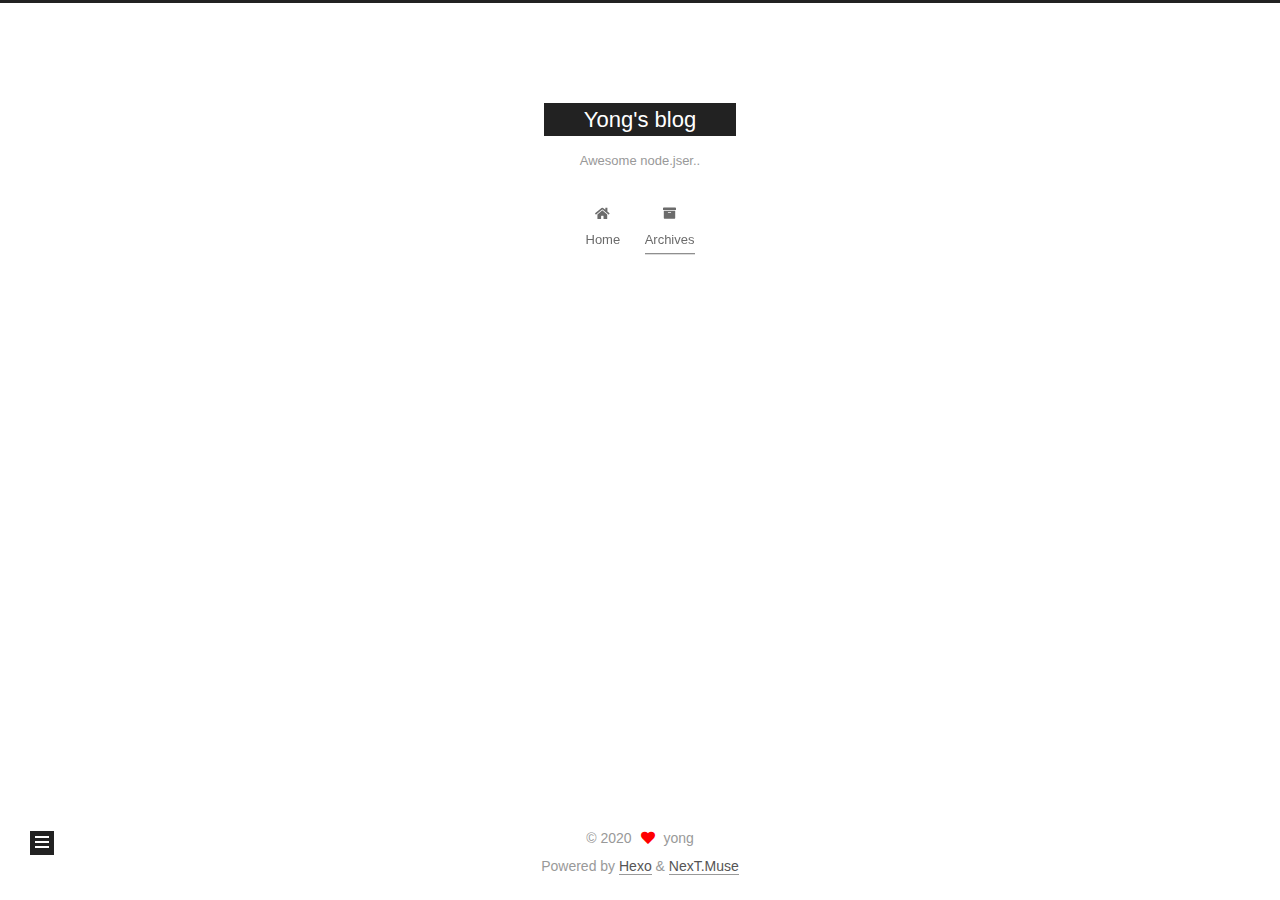
<file: archives/index.html>
<!DOCTYPE html>
<html lang="en">
<head>
  <meta charset="UTF-8">
<meta name="viewport" content="width=device-width, initial-scale=1, maximum-scale=2">
<meta name="theme-color" content="#222">
<meta name="generator" content="Hexo 5.0.2">
  <link rel="apple-touch-icon" sizes="180x180" href="/images/apple-touch-icon-next.png">
  <link rel="icon" type="image/png" sizes="32x32" href="/images/favicon-32x32-next.png">
  <link rel="icon" type="image/png" sizes="16x16" href="/images/favicon-16x16-next.png">
  <link rel="mask-icon" href="/images/logo.svg" color="#222">

<link rel="stylesheet" href="/css/main.css">


<link rel="stylesheet" href="/lib/font-awesome/css/all.min.css">

<script id="hexo-configurations">
    var NexT = window.NexT || {};
    var CONFIG = {"hostname":"yoyongjin.github.io","root":"/","scheme":"Muse","version":"7.8.0","exturl":false,"sidebar":{"position":"left","display":"post","padding":18,"offset":12,"onmobile":false},"copycode":{"enable":false,"show_result":false,"style":null},"back2top":{"enable":true,"sidebar":false,"scrollpercent":false},"bookmark":{"enable":false,"color":"#222","save":"auto"},"fancybox":false,"mediumzoom":false,"lazyload":false,"pangu":false,"comments":{"style":"tabs","active":null,"storage":true,"lazyload":false,"nav":null},"algolia":{"hits":{"per_page":10},"labels":{"input_placeholder":"Search for Posts","hits_empty":"We didn't find any results for the search: ${query}","hits_stats":"${hits} results found in ${time} ms"}},"localsearch":{"enable":false,"trigger":"auto","top_n_per_article":1,"unescape":false,"preload":false},"motion":{"enable":true,"async":false,"transition":{"post_block":"fadeIn","post_header":"slideDownIn","post_body":"slideDownIn","coll_header":"slideLeftIn","sidebar":"slideUpIn"}}};
  </script>

  <meta name="description" content="All Dev stories found in here">
<meta property="og:type" content="website">
<meta property="og:title" content="Yong&#39;s blog">
<meta property="og:url" content="https://yoyongjin.github.io/archives/index.html">
<meta property="og:site_name" content="Yong&#39;s blog">
<meta property="og:description" content="All Dev stories found in here">
<meta property="og:locale" content="en_US">
<meta property="article:author" content="yong">
<meta name="twitter:card" content="summary">

<link rel="canonical" href="https://yoyongjin.github.io/archives/">


<script id="page-configurations">
  // https://hexo.io/docs/variables.html
  CONFIG.page = {
    sidebar: "",
    isHome : false,
    isPost : false,
    lang   : 'en'
  };
</script>

  <title>Archive | Yong's blog</title>
  






  <noscript>
  <style>
  .use-motion .brand,
  .use-motion .menu-item,
  .sidebar-inner,
  .use-motion .post-block,
  .use-motion .pagination,
  .use-motion .comments,
  .use-motion .post-header,
  .use-motion .post-body,
  .use-motion .collection-header { opacity: initial; }

  .use-motion .site-title,
  .use-motion .site-subtitle {
    opacity: initial;
    top: initial;
  }

  .use-motion .logo-line-before i { left: initial; }
  .use-motion .logo-line-after i { right: initial; }
  </style>
</noscript>

</head>

<body itemscope itemtype="http://schema.org/WebPage">
  <div class="container use-motion">
    <div class="headband"></div>

    <header class="header" itemscope itemtype="http://schema.org/WPHeader">
      <div class="header-inner"><div class="site-brand-container">
  <div class="site-nav-toggle">
    <div class="toggle" aria-label="Toggle navigation bar">
      <span class="toggle-line toggle-line-first"></span>
      <span class="toggle-line toggle-line-middle"></span>
      <span class="toggle-line toggle-line-last"></span>
    </div>
  </div>

  <div class="site-meta">

    <a href="/" class="brand" rel="start">
      <span class="logo-line-before"><i></i></span>
      <h1 class="site-title">Yong's blog</h1>
      <span class="logo-line-after"><i></i></span>
    </a>
      <p class="site-subtitle" itemprop="description">Awesome node.jser..</p>
  </div>

  <div class="site-nav-right">
    <div class="toggle popup-trigger">
    </div>
  </div>
</div>




<nav class="site-nav">
  <ul id="menu" class="main-menu menu">
        <li class="menu-item menu-item-home">

    <a href="/" rel="section"><i class="fa fa-home fa-fw"></i>Home</a>

  </li>
        <li class="menu-item menu-item-archives">

    <a href="/archives/" rel="section"><i class="fa fa-archive fa-fw"></i>Archives</a>

  </li>
  </ul>
</nav>




</div>
    </header>

    
  <div class="back-to-top">
    <i class="fa fa-arrow-up"></i>
    <span>0%</span>
  </div>


    <main class="main">
      <div class="main-inner">
        <div class="content-wrap">
          

          <div class="content archive">
            

  
  
  
  <div class="post-block">
    <div class="posts-collapse">
      <div class="collection-title">
        <span class="collection-header">Um..! 3 posts in total. Keep on posting.</span>
      </div>

      
    <div class="collection-year">
      <span class="collection-header">2020</span>
    </div>

  <article itemscope itemtype="http://schema.org/Article">
    <header class="post-header">

      <div class="post-meta">
        <time itemprop="dateCreated"
              datetime="2020-08-11T16:47:40+09:00"
              content="2020-08-11">
          08-11
        </time>
      </div>

      <div class="post-title">
          <a class="post-title-link" href="/2020/08/11/project-1/" itemprop="url">
            <span itemprop="name">project_1</span>
          </a>
      </div>

    </header>
  </article>

  <article itemscope itemtype="http://schema.org/Article">
    <header class="post-header">

      <div class="post-meta">
        <time itemprop="dateCreated"
              datetime="2020-08-11T15:49:36+09:00"
              content="2020-08-11">
          08-11
        </time>
      </div>

      <div class="post-title">
          <a class="post-title-link" href="/2020/08/11/My-Brand-New-POSThexo-server/" itemprop="url">
            <span itemprop="name">My Brand New POSThexo server</span>
          </a>
      </div>

    </header>
  </article>

  <article itemscope itemtype="http://schema.org/Article">
    <header class="post-header">

      <div class="post-meta">
        <time itemprop="dateCreated"
              datetime="2020-08-11T15:39:00+09:00"
              content="2020-08-11">
          08-11
        </time>
      </div>

      <div class="post-title">
          <a class="post-title-link" href="/2020/08/11/hello-world/" itemprop="url">
            <span itemprop="name">Hello World</span>
          </a>
      </div>

    </header>
  </article>


    </div>
  </div>
  
  
  

  



          </div>
          

<script>
  window.addEventListener('tabs:register', () => {
    let { activeClass } = CONFIG.comments;
    if (CONFIG.comments.storage) {
      activeClass = localStorage.getItem('comments_active') || activeClass;
    }
    if (activeClass) {
      let activeTab = document.querySelector(`a[href="#comment-${activeClass}"]`);
      if (activeTab) {
        activeTab.click();
      }
    }
  });
  if (CONFIG.comments.storage) {
    window.addEventListener('tabs:click', event => {
      if (!event.target.matches('.tabs-comment .tab-content .tab-pane')) return;
      let commentClass = event.target.classList[1];
      localStorage.setItem('comments_active', commentClass);
    });
  }
</script>

        </div>
          
  
  <div class="toggle sidebar-toggle">
    <span class="toggle-line toggle-line-first"></span>
    <span class="toggle-line toggle-line-middle"></span>
    <span class="toggle-line toggle-line-last"></span>
  </div>

  <aside class="sidebar">
    <div class="sidebar-inner">

      <ul class="sidebar-nav motion-element">
        <li class="sidebar-nav-toc">
          Table of Contents
        </li>
        <li class="sidebar-nav-overview">
          Overview
        </li>
      </ul>

      <!--noindex-->
      <div class="post-toc-wrap sidebar-panel">
      </div>
      <!--/noindex-->

      <div class="site-overview-wrap sidebar-panel">
        <div class="site-author motion-element" itemprop="author" itemscope itemtype="http://schema.org/Person">
  <p class="site-author-name" itemprop="name">yong</p>
  <div class="site-description" itemprop="description">All Dev stories found in here</div>
</div>
<div class="site-state-wrap motion-element">
  <nav class="site-state">
      <div class="site-state-item site-state-posts">
          <a href="/archives/">
        
          <span class="site-state-item-count">3</span>
          <span class="site-state-item-name">posts</span>
        </a>
      </div>
  </nav>
</div>



      </div>

    </div>
  </aside>
  <div id="sidebar-dimmer"></div>


      </div>
    </main>

    <footer class="footer">
      <div class="footer-inner">
        

        

<div class="copyright">
  
  &copy; 
  <span itemprop="copyrightYear">2020</span>
  <span class="with-love">
    <i class="fa fa-heart"></i>
  </span>
  <span class="author" itemprop="copyrightHolder">yong</span>
</div>
  <div class="powered-by">Powered by <a href="https://hexo.io/" class="theme-link" rel="noopener" target="_blank">Hexo</a> & <a href="https://muse.theme-next.org/" class="theme-link" rel="noopener" target="_blank">NexT.Muse</a>
  </div>

        








      </div>
    </footer>
  </div>

  
  <script src="/lib/anime.min.js"></script>
  <script src="/lib/velocity/velocity.min.js"></script>
  <script src="/lib/velocity/velocity.ui.min.js"></script>

<script src="/js/utils.js"></script>

<script src="/js/motion.js"></script>


<script src="/js/schemes/muse.js"></script>


<script src="/js/next-boot.js"></script>




  















  

  

</body>
</html>
</file>
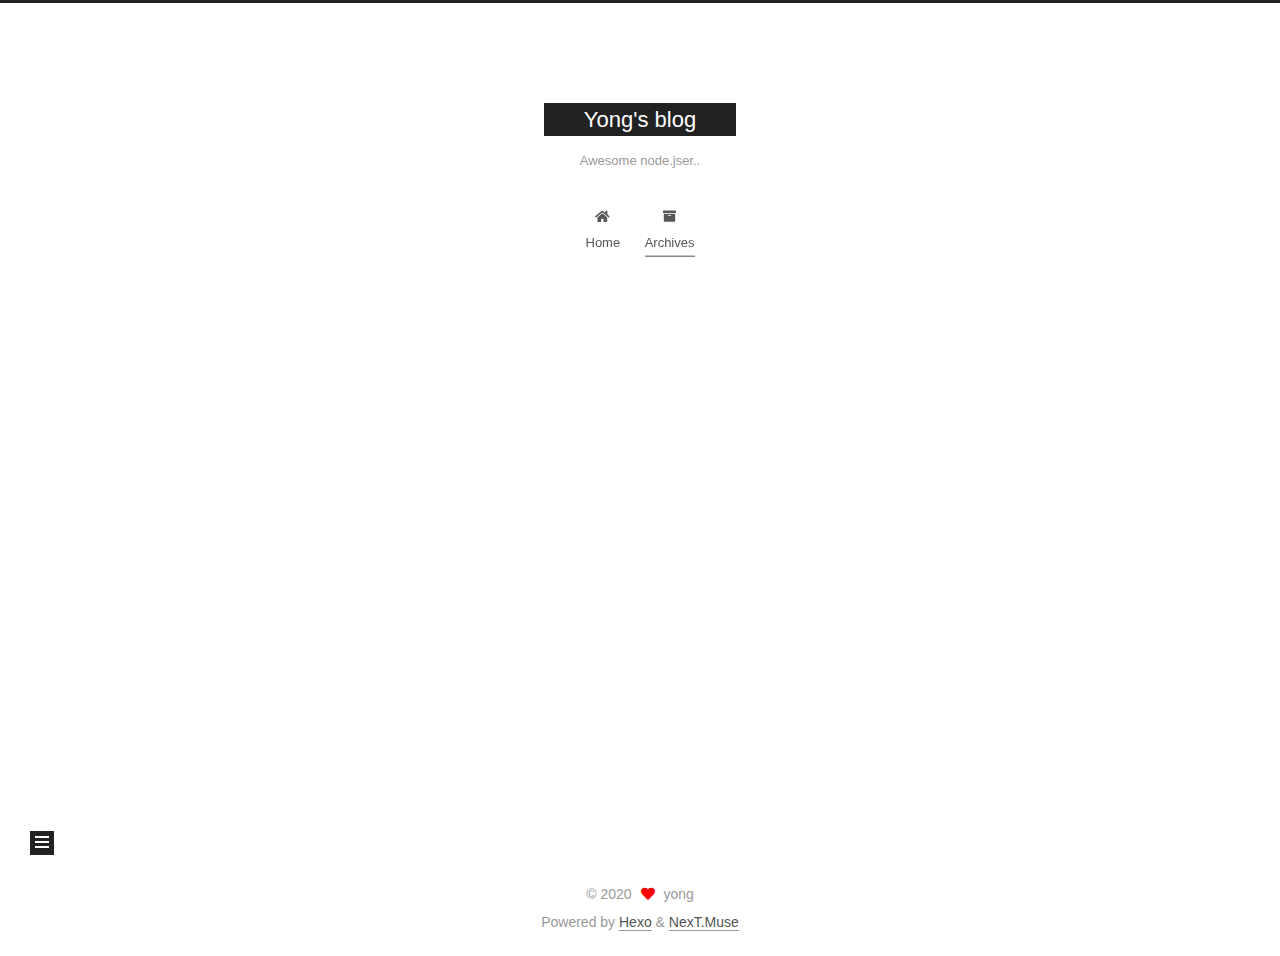
<file: archives/2020/index.html>
<!DOCTYPE html>
<html lang="en">
<head>
  <meta charset="UTF-8">
<meta name="viewport" content="width=device-width, initial-scale=1, maximum-scale=2">
<meta name="theme-color" content="#222">
<meta name="generator" content="Hexo 5.0.2">
  <link rel="apple-touch-icon" sizes="180x180" href="/images/apple-touch-icon-next.png">
  <link rel="icon" type="image/png" sizes="32x32" href="/images/favicon-32x32-next.png">
  <link rel="icon" type="image/png" sizes="16x16" href="/images/favicon-16x16-next.png">
  <link rel="mask-icon" href="/images/logo.svg" color="#222">

<link rel="stylesheet" href="/css/main.css">


<link rel="stylesheet" href="/lib/font-awesome/css/all.min.css">

<script id="hexo-configurations">
    var NexT = window.NexT || {};
    var CONFIG = {"hostname":"yoyongjin.github.io","root":"/","scheme":"Muse","version":"7.8.0","exturl":false,"sidebar":{"position":"left","display":"post","padding":18,"offset":12,"onmobile":false},"copycode":{"enable":false,"show_result":false,"style":null},"back2top":{"enable":true,"sidebar":false,"scrollpercent":false},"bookmark":{"enable":false,"color":"#222","save":"auto"},"fancybox":false,"mediumzoom":false,"lazyload":false,"pangu":false,"comments":{"style":"tabs","active":null,"storage":true,"lazyload":false,"nav":null},"algolia":{"hits":{"per_page":10},"labels":{"input_placeholder":"Search for Posts","hits_empty":"We didn't find any results for the search: ${query}","hits_stats":"${hits} results found in ${time} ms"}},"localsearch":{"enable":false,"trigger":"auto","top_n_per_article":1,"unescape":false,"preload":false},"motion":{"enable":true,"async":false,"transition":{"post_block":"fadeIn","post_header":"slideDownIn","post_body":"slideDownIn","coll_header":"slideLeftIn","sidebar":"slideUpIn"}}};
  </script>

  <meta name="description" content="All Dev stories found in here">
<meta property="og:type" content="website">
<meta property="og:title" content="Yong&#39;s blog">
<meta property="og:url" content="https://yoyongjin.github.io/archives/2020/index.html">
<meta property="og:site_name" content="Yong&#39;s blog">
<meta property="og:description" content="All Dev stories found in here">
<meta property="og:locale" content="en_US">
<meta property="article:author" content="yong">
<meta name="twitter:card" content="summary">

<link rel="canonical" href="https://yoyongjin.github.io/archives/2020/">


<script id="page-configurations">
  // https://hexo.io/docs/variables.html
  CONFIG.page = {
    sidebar: "",
    isHome : false,
    isPost : false,
    lang   : 'en'
  };
</script>

  <title>Archive | Yong's blog</title>
  






  <noscript>
  <style>
  .use-motion .brand,
  .use-motion .menu-item,
  .sidebar-inner,
  .use-motion .post-block,
  .use-motion .pagination,
  .use-motion .comments,
  .use-motion .post-header,
  .use-motion .post-body,
  .use-motion .collection-header { opacity: initial; }

  .use-motion .site-title,
  .use-motion .site-subtitle {
    opacity: initial;
    top: initial;
  }

  .use-motion .logo-line-before i { left: initial; }
  .use-motion .logo-line-after i { right: initial; }
  </style>
</noscript>

</head>

<body itemscope itemtype="http://schema.org/WebPage">
  <div class="container use-motion">
    <div class="headband"></div>

    <header class="header" itemscope itemtype="http://schema.org/WPHeader">
      <div class="header-inner"><div class="site-brand-container">
  <div class="site-nav-toggle">
    <div class="toggle" aria-label="Toggle navigation bar">
      <span class="toggle-line toggle-line-first"></span>
      <span class="toggle-line toggle-line-middle"></span>
      <span class="toggle-line toggle-line-last"></span>
    </div>
  </div>

  <div class="site-meta">

    <a href="/" class="brand" rel="start">
      <span class="logo-line-before"><i></i></span>
      <h1 class="site-title">Yong's blog</h1>
      <span class="logo-line-after"><i></i></span>
    </a>
      <p class="site-subtitle" itemprop="description">Awesome node.jser..</p>
  </div>

  <div class="site-nav-right">
    <div class="toggle popup-trigger">
    </div>
  </div>
</div>




<nav class="site-nav">
  <ul id="menu" class="main-menu menu">
        <li class="menu-item menu-item-home">

    <a href="/" rel="section"><i class="fa fa-home fa-fw"></i>Home</a>

  </li>
        <li class="menu-item menu-item-archives">

    <a href="/archives/" rel="section"><i class="fa fa-archive fa-fw"></i>Archives</a>

  </li>
  </ul>
</nav>




</div>
    </header>

    
  <div class="back-to-top">
    <i class="fa fa-arrow-up"></i>
    <span>0%</span>
  </div>


    <main class="main">
      <div class="main-inner">
        <div class="content-wrap">
          

          <div class="content archive">
            

  
  
  
  <div class="post-block">
    <div class="posts-collapse">
      <div class="collection-title">
        <span class="collection-header">Um..! 4 posts in total. Keep on posting.</span>
      </div>

      
    <div class="collection-year">
      <span class="collection-header">2020</span>
    </div>

  <article itemscope itemtype="http://schema.org/Article">
    <header class="post-header">

      <div class="post-meta">
        <time itemprop="dateCreated"
              datetime="2020-08-11T17:07:05+09:00"
              content="2020-08-11">
          08-11
        </time>
      </div>

      <div class="post-title">
          <a class="post-title-link" href="/2020/08/11/HTML-CSS-Quiz/" itemprop="url">
            <span itemprop="name">HTML/CSS Quiz</span>
          </a>
      </div>

    </header>
  </article>

  <article itemscope itemtype="http://schema.org/Article">
    <header class="post-header">

      <div class="post-meta">
        <time itemprop="dateCreated"
              datetime="2020-08-11T16:47:40+09:00"
              content="2020-08-11">
          08-11
        </time>
      </div>

      <div class="post-title">
          <a class="post-title-link" href="/2020/08/11/project-1/" itemprop="url">
            <span itemprop="name">project_1</span>
          </a>
      </div>

    </header>
  </article>

  <article itemscope itemtype="http://schema.org/Article">
    <header class="post-header">

      <div class="post-meta">
        <time itemprop="dateCreated"
              datetime="2020-08-11T15:49:36+09:00"
              content="2020-08-11">
          08-11
        </time>
      </div>

      <div class="post-title">
          <a class="post-title-link" href="/2020/08/11/My-Brand-New-POSThexo-server/" itemprop="url">
            <span itemprop="name">My Brand New POSThexo server</span>
          </a>
      </div>

    </header>
  </article>

  <article itemscope itemtype="http://schema.org/Article">
    <header class="post-header">

      <div class="post-meta">
        <time itemprop="dateCreated"
              datetime="2020-08-11T15:39:00+09:00"
              content="2020-08-11">
          08-11
        </time>
      </div>

      <div class="post-title">
          <a class="post-title-link" href="/2020/08/11/hello-world/" itemprop="url">
            <span itemprop="name">Hello World</span>
          </a>
      </div>

    </header>
  </article>


    </div>
  </div>
  
  
  

  



          </div>
          

<script>
  window.addEventListener('tabs:register', () => {
    let { activeClass } = CONFIG.comments;
    if (CONFIG.comments.storage) {
      activeClass = localStorage.getItem('comments_active') || activeClass;
    }
    if (activeClass) {
      let activeTab = document.querySelector(`a[href="#comment-${activeClass}"]`);
      if (activeTab) {
        activeTab.click();
      }
    }
  });
  if (CONFIG.comments.storage) {
    window.addEventListener('tabs:click', event => {
      if (!event.target.matches('.tabs-comment .tab-content .tab-pane')) return;
      let commentClass = event.target.classList[1];
      localStorage.setItem('comments_active', commentClass);
    });
  }
</script>

        </div>
          
  
  <div class="toggle sidebar-toggle">
    <span class="toggle-line toggle-line-first"></span>
    <span class="toggle-line toggle-line-middle"></span>
    <span class="toggle-line toggle-line-last"></span>
  </div>

  <aside class="sidebar">
    <div class="sidebar-inner">

      <ul class="sidebar-nav motion-element">
        <li class="sidebar-nav-toc">
          Table of Contents
        </li>
        <li class="sidebar-nav-overview">
          Overview
        </li>
      </ul>

      <!--noindex-->
      <div class="post-toc-wrap sidebar-panel">
      </div>
      <!--/noindex-->

      <div class="site-overview-wrap sidebar-panel">
        <div class="site-author motion-element" itemprop="author" itemscope itemtype="http://schema.org/Person">
  <p class="site-author-name" itemprop="name">yong</p>
  <div class="site-description" itemprop="description">All Dev stories found in here</div>
</div>
<div class="site-state-wrap motion-element">
  <nav class="site-state">
      <div class="site-state-item site-state-posts">
          <a href="/archives/">
        
          <span class="site-state-item-count">4</span>
          <span class="site-state-item-name">posts</span>
        </a>
      </div>
  </nav>
</div>



      </div>

    </div>
  </aside>
  <div id="sidebar-dimmer"></div>


      </div>
    </main>

    <footer class="footer">
      <div class="footer-inner">
        

        

<div class="copyright">
  
  &copy; 
  <span itemprop="copyrightYear">2020</span>
  <span class="with-love">
    <i class="fa fa-heart"></i>
  </span>
  <span class="author" itemprop="copyrightHolder">yong</span>
</div>
  <div class="powered-by">Powered by <a href="https://hexo.io/" class="theme-link" rel="noopener" target="_blank">Hexo</a> & <a href="https://muse.theme-next.org/" class="theme-link" rel="noopener" target="_blank">NexT.Muse</a>
  </div>

        








      </div>
    </footer>
  </div>

  
  <script src="/lib/anime.min.js"></script>
  <script src="/lib/velocity/velocity.min.js"></script>
  <script src="/lib/velocity/velocity.ui.min.js"></script>

<script src="/js/utils.js"></script>

<script src="/js/motion.js"></script>


<script src="/js/schemes/muse.js"></script>


<script src="/js/next-boot.js"></script>




  















  

  

</body>
</html>
</file>
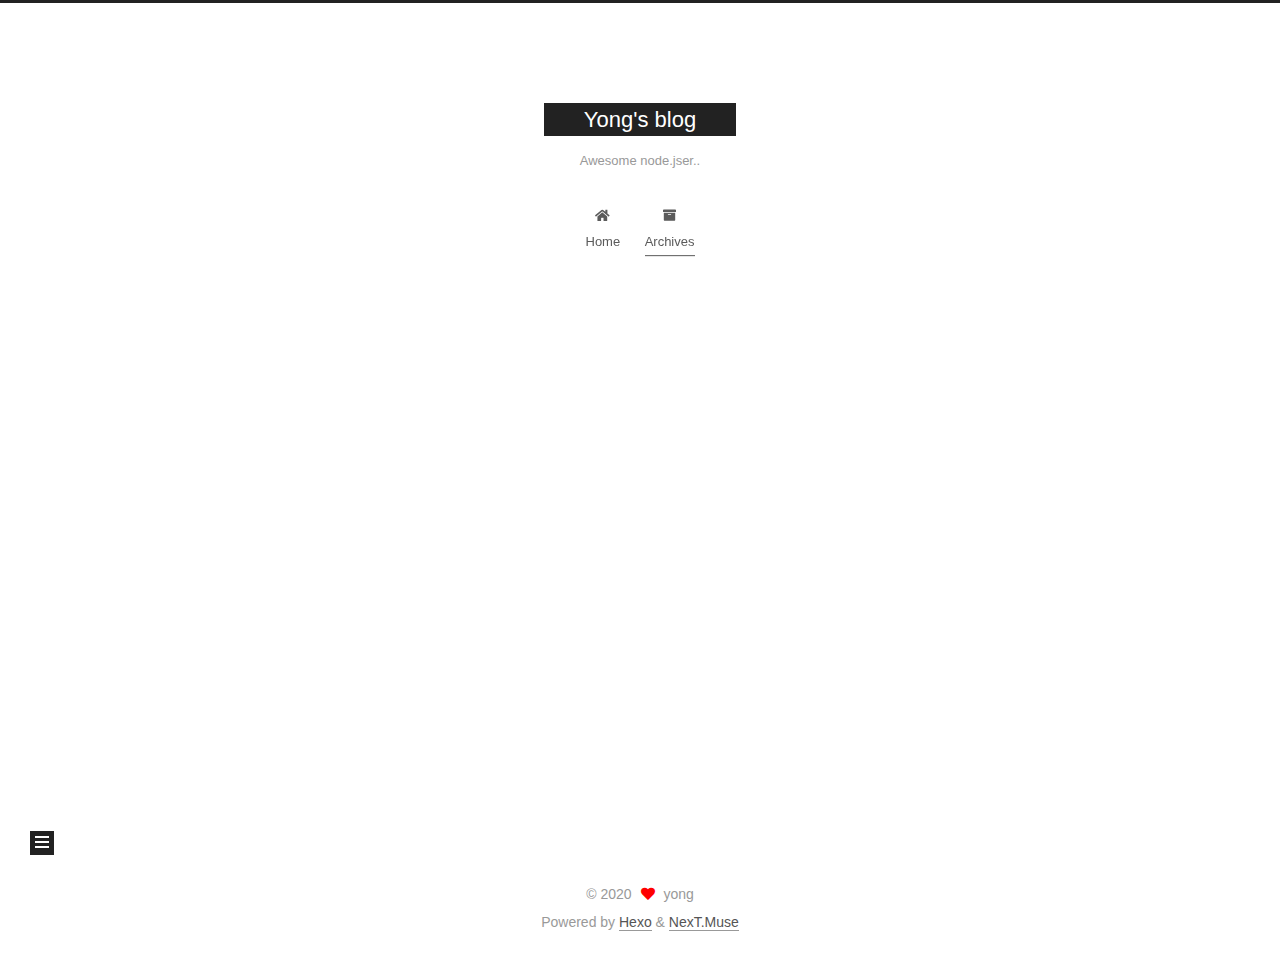
<file: archives/2020/08/index.html>
<!DOCTYPE html>
<html lang="en">
<head>
  <meta charset="UTF-8">
<meta name="viewport" content="width=device-width, initial-scale=1, maximum-scale=2">
<meta name="theme-color" content="#222">
<meta name="generator" content="Hexo 5.0.2">
  <link rel="apple-touch-icon" sizes="180x180" href="/images/apple-touch-icon-next.png">
  <link rel="icon" type="image/png" sizes="32x32" href="/images/favicon-32x32-next.png">
  <link rel="icon" type="image/png" sizes="16x16" href="/images/favicon-16x16-next.png">
  <link rel="mask-icon" href="/images/logo.svg" color="#222">

<link rel="stylesheet" href="/css/main.css">


<link rel="stylesheet" href="/lib/font-awesome/css/all.min.css">

<script id="hexo-configurations">
    var NexT = window.NexT || {};
    var CONFIG = {"hostname":"yoyongjin.github.io","root":"/","scheme":"Muse","version":"7.8.0","exturl":false,"sidebar":{"position":"left","display":"post","padding":18,"offset":12,"onmobile":false},"copycode":{"enable":false,"show_result":false,"style":null},"back2top":{"enable":true,"sidebar":false,"scrollpercent":false},"bookmark":{"enable":false,"color":"#222","save":"auto"},"fancybox":false,"mediumzoom":false,"lazyload":false,"pangu":false,"comments":{"style":"tabs","active":null,"storage":true,"lazyload":false,"nav":null},"algolia":{"hits":{"per_page":10},"labels":{"input_placeholder":"Search for Posts","hits_empty":"We didn't find any results for the search: ${query}","hits_stats":"${hits} results found in ${time} ms"}},"localsearch":{"enable":false,"trigger":"auto","top_n_per_article":1,"unescape":false,"preload":false},"motion":{"enable":true,"async":false,"transition":{"post_block":"fadeIn","post_header":"slideDownIn","post_body":"slideDownIn","coll_header":"slideLeftIn","sidebar":"slideUpIn"}}};
  </script>

  <meta name="description" content="All Dev stories found in here">
<meta property="og:type" content="website">
<meta property="og:title" content="Yong&#39;s blog">
<meta property="og:url" content="https://yoyongjin.github.io/archives/2020/08/index.html">
<meta property="og:site_name" content="Yong&#39;s blog">
<meta property="og:description" content="All Dev stories found in here">
<meta property="og:locale" content="en_US">
<meta property="article:author" content="yong">
<meta name="twitter:card" content="summary">

<link rel="canonical" href="https://yoyongjin.github.io/archives/2020/08/">


<script id="page-configurations">
  // https://hexo.io/docs/variables.html
  CONFIG.page = {
    sidebar: "",
    isHome : false,
    isPost : false,
    lang   : 'en'
  };
</script>

  <title>Archive | Yong's blog</title>
  






  <noscript>
  <style>
  .use-motion .brand,
  .use-motion .menu-item,
  .sidebar-inner,
  .use-motion .post-block,
  .use-motion .pagination,
  .use-motion .comments,
  .use-motion .post-header,
  .use-motion .post-body,
  .use-motion .collection-header { opacity: initial; }

  .use-motion .site-title,
  .use-motion .site-subtitle {
    opacity: initial;
    top: initial;
  }

  .use-motion .logo-line-before i { left: initial; }
  .use-motion .logo-line-after i { right: initial; }
  </style>
</noscript>

</head>

<body itemscope itemtype="http://schema.org/WebPage">
  <div class="container use-motion">
    <div class="headband"></div>

    <header class="header" itemscope itemtype="http://schema.org/WPHeader">
      <div class="header-inner"><div class="site-brand-container">
  <div class="site-nav-toggle">
    <div class="toggle" aria-label="Toggle navigation bar">
      <span class="toggle-line toggle-line-first"></span>
      <span class="toggle-line toggle-line-middle"></span>
      <span class="toggle-line toggle-line-last"></span>
    </div>
  </div>

  <div class="site-meta">

    <a href="/" class="brand" rel="start">
      <span class="logo-line-before"><i></i></span>
      <h1 class="site-title">Yong's blog</h1>
      <span class="logo-line-after"><i></i></span>
    </a>
      <p class="site-subtitle" itemprop="description">Awesome node.jser..</p>
  </div>

  <div class="site-nav-right">
    <div class="toggle popup-trigger">
    </div>
  </div>
</div>




<nav class="site-nav">
  <ul id="menu" class="main-menu menu">
        <li class="menu-item menu-item-home">

    <a href="/" rel="section"><i class="fa fa-home fa-fw"></i>Home</a>

  </li>
        <li class="menu-item menu-item-archives">

    <a href="/archives/" rel="section"><i class="fa fa-archive fa-fw"></i>Archives</a>

  </li>
  </ul>
</nav>




</div>
    </header>

    
  <div class="back-to-top">
    <i class="fa fa-arrow-up"></i>
    <span>0%</span>
  </div>


    <main class="main">
      <div class="main-inner">
        <div class="content-wrap">
          

          <div class="content archive">
            

  
  
  
  <div class="post-block">
    <div class="posts-collapse">
      <div class="collection-title">
        <span class="collection-header">Um..! 4 posts in total. Keep on posting.</span>
      </div>

      
    <div class="collection-year">
      <span class="collection-header">2020</span>
    </div>

  <article itemscope itemtype="http://schema.org/Article">
    <header class="post-header">

      <div class="post-meta">
        <time itemprop="dateCreated"
              datetime="2020-08-11T17:07:05+09:00"
              content="2020-08-11">
          08-11
        </time>
      </div>

      <div class="post-title">
          <a class="post-title-link" href="/2020/08/11/HTML-CSS-Quiz/" itemprop="url">
            <span itemprop="name">HTML/CSS Quiz</span>
          </a>
      </div>

    </header>
  </article>

  <article itemscope itemtype="http://schema.org/Article">
    <header class="post-header">

      <div class="post-meta">
        <time itemprop="dateCreated"
              datetime="2020-08-11T16:47:40+09:00"
              content="2020-08-11">
          08-11
        </time>
      </div>

      <div class="post-title">
          <a class="post-title-link" href="/2020/08/11/project-1/" itemprop="url">
            <span itemprop="name">project_1</span>
          </a>
      </div>

    </header>
  </article>

  <article itemscope itemtype="http://schema.org/Article">
    <header class="post-header">

      <div class="post-meta">
        <time itemprop="dateCreated"
              datetime="2020-08-11T15:49:36+09:00"
              content="2020-08-11">
          08-11
        </time>
      </div>

      <div class="post-title">
          <a class="post-title-link" href="/2020/08/11/My-Brand-New-POSThexo-server/" itemprop="url">
            <span itemprop="name">My Brand New POSThexo server</span>
          </a>
      </div>

    </header>
  </article>

  <article itemscope itemtype="http://schema.org/Article">
    <header class="post-header">

      <div class="post-meta">
        <time itemprop="dateCreated"
              datetime="2020-08-11T15:39:00+09:00"
              content="2020-08-11">
          08-11
        </time>
      </div>

      <div class="post-title">
          <a class="post-title-link" href="/2020/08/11/hello-world/" itemprop="url">
            <span itemprop="name">Hello World</span>
          </a>
      </div>

    </header>
  </article>


    </div>
  </div>
  
  
  

  



          </div>
          

<script>
  window.addEventListener('tabs:register', () => {
    let { activeClass } = CONFIG.comments;
    if (CONFIG.comments.storage) {
      activeClass = localStorage.getItem('comments_active') || activeClass;
    }
    if (activeClass) {
      let activeTab = document.querySelector(`a[href="#comment-${activeClass}"]`);
      if (activeTab) {
        activeTab.click();
      }
    }
  });
  if (CONFIG.comments.storage) {
    window.addEventListener('tabs:click', event => {
      if (!event.target.matches('.tabs-comment .tab-content .tab-pane')) return;
      let commentClass = event.target.classList[1];
      localStorage.setItem('comments_active', commentClass);
    });
  }
</script>

        </div>
          
  
  <div class="toggle sidebar-toggle">
    <span class="toggle-line toggle-line-first"></span>
    <span class="toggle-line toggle-line-middle"></span>
    <span class="toggle-line toggle-line-last"></span>
  </div>

  <aside class="sidebar">
    <div class="sidebar-inner">

      <ul class="sidebar-nav motion-element">
        <li class="sidebar-nav-toc">
          Table of Contents
        </li>
        <li class="sidebar-nav-overview">
          Overview
        </li>
      </ul>

      <!--noindex-->
      <div class="post-toc-wrap sidebar-panel">
      </div>
      <!--/noindex-->

      <div class="site-overview-wrap sidebar-panel">
        <div class="site-author motion-element" itemprop="author" itemscope itemtype="http://schema.org/Person">
  <p class="site-author-name" itemprop="name">yong</p>
  <div class="site-description" itemprop="description">All Dev stories found in here</div>
</div>
<div class="site-state-wrap motion-element">
  <nav class="site-state">
      <div class="site-state-item site-state-posts">
          <a href="/archives/">
        
          <span class="site-state-item-count">4</span>
          <span class="site-state-item-name">posts</span>
        </a>
      </div>
  </nav>
</div>



      </div>

    </div>
  </aside>
  <div id="sidebar-dimmer"></div>


      </div>
    </main>

    <footer class="footer">
      <div class="footer-inner">
        

        

<div class="copyright">
  
  &copy; 
  <span itemprop="copyrightYear">2020</span>
  <span class="with-love">
    <i class="fa fa-heart"></i>
  </span>
  <span class="author" itemprop="copyrightHolder">yong</span>
</div>
  <div class="powered-by">Powered by <a href="https://hexo.io/" class="theme-link" rel="noopener" target="_blank">Hexo</a> & <a href="https://muse.theme-next.org/" class="theme-link" rel="noopener" target="_blank">NexT.Muse</a>
  </div>

        








      </div>
    </footer>
  </div>

  
  <script src="/lib/anime.min.js"></script>
  <script src="/lib/velocity/velocity.min.js"></script>
  <script src="/lib/velocity/velocity.ui.min.js"></script>

<script src="/js/utils.js"></script>

<script src="/js/motion.js"></script>


<script src="/js/schemes/muse.js"></script>


<script src="/js/next-boot.js"></script>




  















  

  

</body>
</html>
</file>
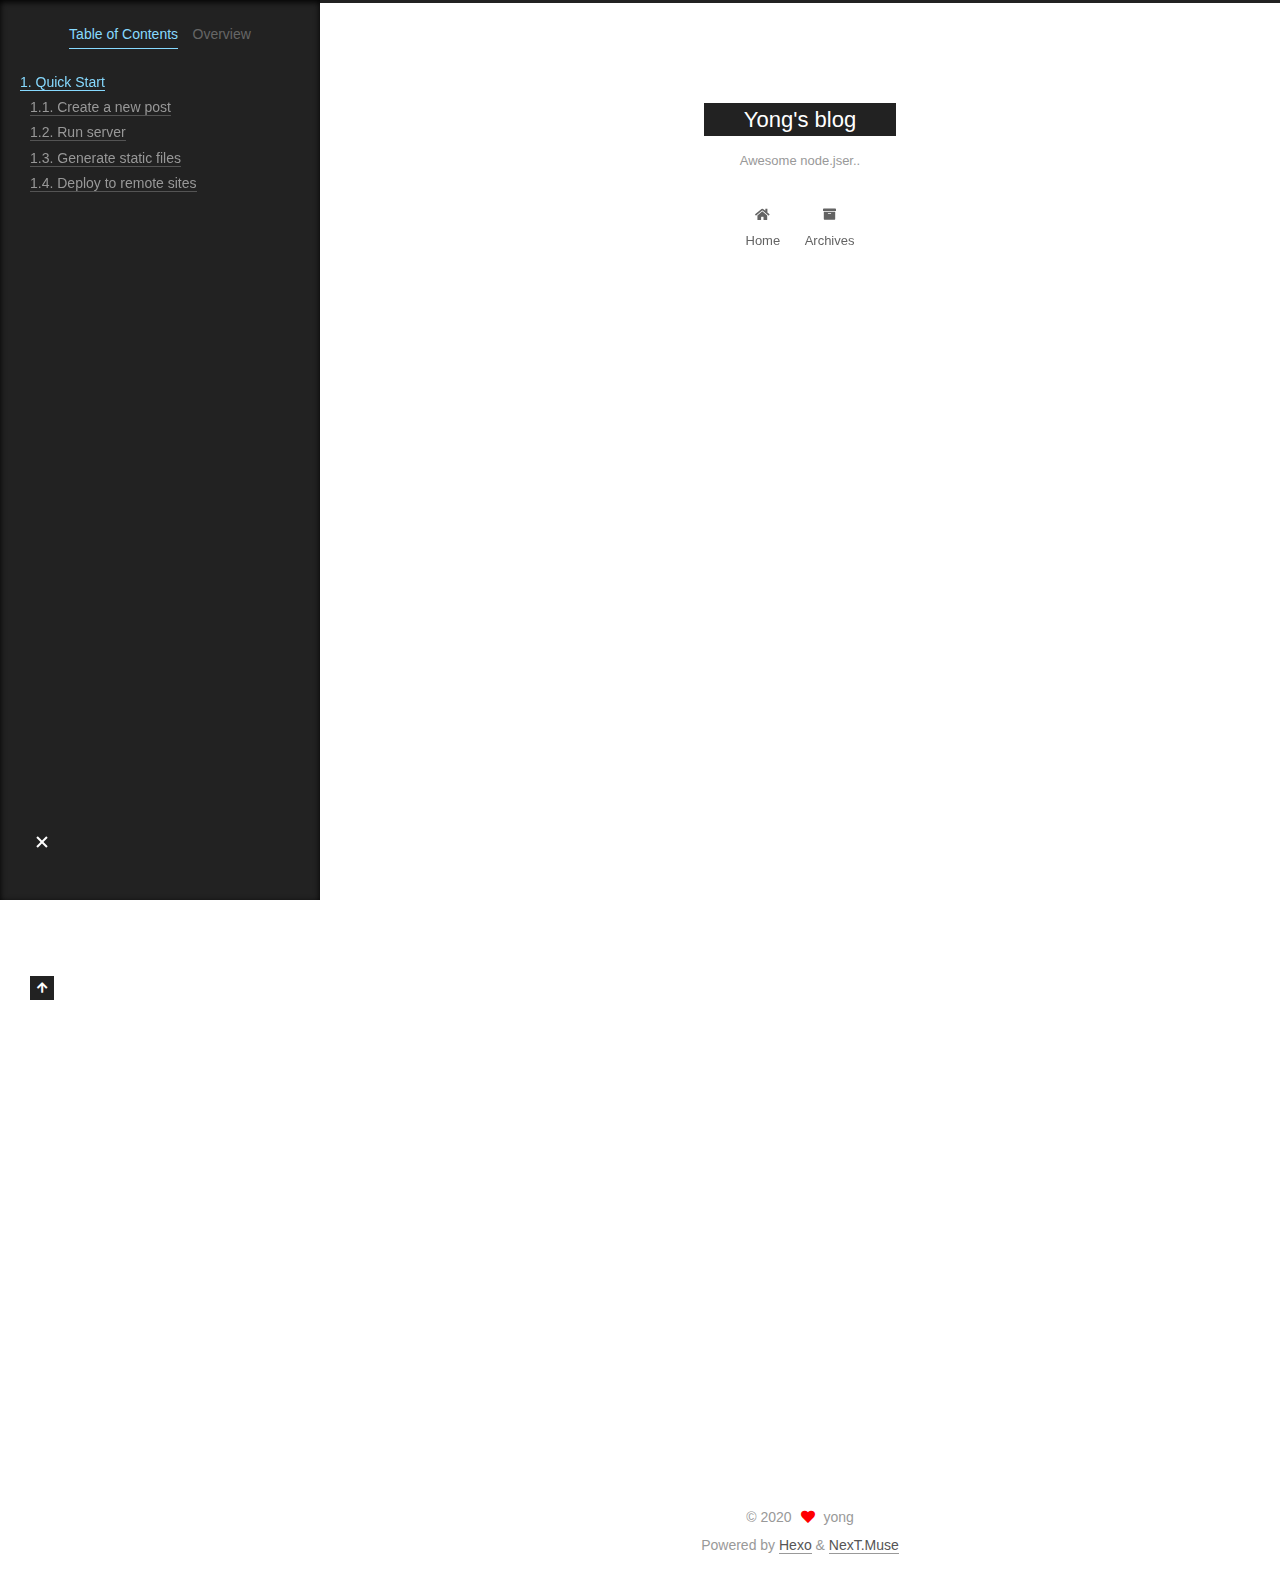
<file: 2020/08/11/hello-world/index.html>
<!DOCTYPE html>
<html lang="en">
<head>
  <meta charset="UTF-8">
<meta name="viewport" content="width=device-width, initial-scale=1, maximum-scale=2">
<meta name="theme-color" content="#222">
<meta name="generator" content="Hexo 5.0.2">
  <link rel="apple-touch-icon" sizes="180x180" href="/images/apple-touch-icon-next.png">
  <link rel="icon" type="image/png" sizes="32x32" href="/images/favicon-32x32-next.png">
  <link rel="icon" type="image/png" sizes="16x16" href="/images/favicon-16x16-next.png">
  <link rel="mask-icon" href="/images/logo.svg" color="#222">

<link rel="stylesheet" href="/css/main.css">


<link rel="stylesheet" href="/lib/font-awesome/css/all.min.css">

<script id="hexo-configurations">
    var NexT = window.NexT || {};
    var CONFIG = {"hostname":"yoyongjin.github.io","root":"/","scheme":"Muse","version":"7.8.0","exturl":false,"sidebar":{"position":"left","display":"post","padding":18,"offset":12,"onmobile":false},"copycode":{"enable":false,"show_result":false,"style":null},"back2top":{"enable":true,"sidebar":false,"scrollpercent":false},"bookmark":{"enable":false,"color":"#222","save":"auto"},"fancybox":false,"mediumzoom":false,"lazyload":false,"pangu":false,"comments":{"style":"tabs","active":null,"storage":true,"lazyload":false,"nav":null},"algolia":{"hits":{"per_page":10},"labels":{"input_placeholder":"Search for Posts","hits_empty":"We didn't find any results for the search: ${query}","hits_stats":"${hits} results found in ${time} ms"}},"localsearch":{"enable":false,"trigger":"auto","top_n_per_article":1,"unescape":false,"preload":false},"motion":{"enable":true,"async":false,"transition":{"post_block":"fadeIn","post_header":"slideDownIn","post_body":"slideDownIn","coll_header":"slideLeftIn","sidebar":"slideUpIn"}}};
  </script>

  <meta name="description" content="Welcome to Hexo! This is your very first post. Check documentation for more info. If you get any problems when using Hexo, you can find the answer in troubleshooting or you can ask me on GitHub. Quick">
<meta property="og:type" content="article">
<meta property="og:title" content="Hello World">
<meta property="og:url" content="https://yoyongjin.github.io/2020/08/11/hello-world/index.html">
<meta property="og:site_name" content="Yong&#39;s blog">
<meta property="og:description" content="Welcome to Hexo! This is your very first post. Check documentation for more info. If you get any problems when using Hexo, you can find the answer in troubleshooting or you can ask me on GitHub. Quick">
<meta property="og:locale" content="en_US">
<meta property="article:published_time" content="2020-08-11T06:39:00.092Z">
<meta property="article:modified_time" content="2020-08-11T06:39:00.092Z">
<meta property="article:author" content="yong">
<meta name="twitter:card" content="summary">

<link rel="canonical" href="https://yoyongjin.github.io/2020/08/11/hello-world/">


<script id="page-configurations">
  // https://hexo.io/docs/variables.html
  CONFIG.page = {
    sidebar: "",
    isHome : false,
    isPost : true,
    lang   : 'en'
  };
</script>

  <title>Hello World | Yong's blog</title>
  






  <noscript>
  <style>
  .use-motion .brand,
  .use-motion .menu-item,
  .sidebar-inner,
  .use-motion .post-block,
  .use-motion .pagination,
  .use-motion .comments,
  .use-motion .post-header,
  .use-motion .post-body,
  .use-motion .collection-header { opacity: initial; }

  .use-motion .site-title,
  .use-motion .site-subtitle {
    opacity: initial;
    top: initial;
  }

  .use-motion .logo-line-before i { left: initial; }
  .use-motion .logo-line-after i { right: initial; }
  </style>
</noscript>

</head>

<body itemscope itemtype="http://schema.org/WebPage">
  <div class="container use-motion">
    <div class="headband"></div>

    <header class="header" itemscope itemtype="http://schema.org/WPHeader">
      <div class="header-inner"><div class="site-brand-container">
  <div class="site-nav-toggle">
    <div class="toggle" aria-label="Toggle navigation bar">
      <span class="toggle-line toggle-line-first"></span>
      <span class="toggle-line toggle-line-middle"></span>
      <span class="toggle-line toggle-line-last"></span>
    </div>
  </div>

  <div class="site-meta">

    <a href="/" class="brand" rel="start">
      <span class="logo-line-before"><i></i></span>
      <h1 class="site-title">Yong's blog</h1>
      <span class="logo-line-after"><i></i></span>
    </a>
      <p class="site-subtitle" itemprop="description">Awesome node.jser..</p>
  </div>

  <div class="site-nav-right">
    <div class="toggle popup-trigger">
    </div>
  </div>
</div>




<nav class="site-nav">
  <ul id="menu" class="main-menu menu">
        <li class="menu-item menu-item-home">

    <a href="/" rel="section"><i class="fa fa-home fa-fw"></i>Home</a>

  </li>
        <li class="menu-item menu-item-archives">

    <a href="/archives/" rel="section"><i class="fa fa-archive fa-fw"></i>Archives</a>

  </li>
  </ul>
</nav>




</div>
    </header>

    
  <div class="back-to-top">
    <i class="fa fa-arrow-up"></i>
    <span>0%</span>
  </div>


    <main class="main">
      <div class="main-inner">
        <div class="content-wrap">
          

          <div class="content post posts-expand">
            

    
  
  
  <article itemscope itemtype="http://schema.org/Article" class="post-block" lang="en">
    <link itemprop="mainEntityOfPage" href="https://yoyongjin.github.io/2020/08/11/hello-world/">

    <span hidden itemprop="author" itemscope itemtype="http://schema.org/Person">
      <meta itemprop="image" content="/images/avatar.gif">
      <meta itemprop="name" content="yong">
      <meta itemprop="description" content="All Dev stories found in here">
    </span>

    <span hidden itemprop="publisher" itemscope itemtype="http://schema.org/Organization">
      <meta itemprop="name" content="Yong's blog">
    </span>
      <header class="post-header">
        <h1 class="post-title" itemprop="name headline">
          Hello World
        </h1>

        <div class="post-meta">
            <span class="post-meta-item">
              <span class="post-meta-item-icon">
                <i class="far fa-calendar"></i>
              </span>
              <span class="post-meta-item-text">Posted on</span>

              <time title="Created: 2020-08-11 15:39:00" itemprop="dateCreated datePublished" datetime="2020-08-11T15:39:00+09:00">2020-08-11</time>
            </span>

          

        </div>
      </header>

    
    
    
    <div class="post-body" itemprop="articleBody">

      
        <p>Welcome to <a target="_blank" rel="noopener" href="https://hexo.io/">Hexo</a>! This is your very first post. Check <a target="_blank" rel="noopener" href="https://hexo.io/docs/">documentation</a> for more info. If you get any problems when using Hexo, you can find the answer in <a target="_blank" rel="noopener" href="https://hexo.io/docs/troubleshooting.html">troubleshooting</a> or you can ask me on <a target="_blank" rel="noopener" href="https://github.com/hexojs/hexo/issues">GitHub</a>.</p>
<h2 id="Quick-Start"><a href="#Quick-Start" class="headerlink" title="Quick Start"></a>Quick Start</h2><h3 id="Create-a-new-post"><a href="#Create-a-new-post" class="headerlink" title="Create a new post"></a>Create a new post</h3><figure class="highlight bash"><table><tr><td class="gutter"><pre><span class="line">1</span><br></pre></td><td class="code"><pre><span class="line">$ hexo new <span class="string">&quot;My New Post&quot;</span></span><br></pre></td></tr></table></figure>

<p>More info: <a target="_blank" rel="noopener" href="https://hexo.io/docs/writing.html">Writing</a></p>
<h3 id="Run-server"><a href="#Run-server" class="headerlink" title="Run server"></a>Run server</h3><figure class="highlight bash"><table><tr><td class="gutter"><pre><span class="line">1</span><br></pre></td><td class="code"><pre><span class="line">$ hexo server</span><br></pre></td></tr></table></figure>

<p>More info: <a target="_blank" rel="noopener" href="https://hexo.io/docs/server.html">Server</a></p>
<h3 id="Generate-static-files"><a href="#Generate-static-files" class="headerlink" title="Generate static files"></a>Generate static files</h3><figure class="highlight bash"><table><tr><td class="gutter"><pre><span class="line">1</span><br></pre></td><td class="code"><pre><span class="line">$ hexo generate</span><br></pre></td></tr></table></figure>

<p>More info: <a target="_blank" rel="noopener" href="https://hexo.io/docs/generating.html">Generating</a></p>
<h3 id="Deploy-to-remote-sites"><a href="#Deploy-to-remote-sites" class="headerlink" title="Deploy to remote sites"></a>Deploy to remote sites</h3><figure class="highlight bash"><table><tr><td class="gutter"><pre><span class="line">1</span><br></pre></td><td class="code"><pre><span class="line">$ hexo deploy</span><br></pre></td></tr></table></figure>

<p>More info: <a target="_blank" rel="noopener" href="https://hexo.io/docs/one-command-deployment.html">Deployment</a></p>

    </div>

    
    
    

      <footer class="post-footer">

        


        
    <div class="post-nav">
      <div class="post-nav-item"></div>
      <div class="post-nav-item">
    <a href="/2020/08/11/My-Brand-New-POSThexo-server/" rel="next" title="My Brand New POSThexo server">
      My Brand New POSThexo server <i class="fa fa-chevron-right"></i>
    </a></div>
    </div>
      </footer>
    
  </article>
  
  
  



          </div>
          

<script>
  window.addEventListener('tabs:register', () => {
    let { activeClass } = CONFIG.comments;
    if (CONFIG.comments.storage) {
      activeClass = localStorage.getItem('comments_active') || activeClass;
    }
    if (activeClass) {
      let activeTab = document.querySelector(`a[href="#comment-${activeClass}"]`);
      if (activeTab) {
        activeTab.click();
      }
    }
  });
  if (CONFIG.comments.storage) {
    window.addEventListener('tabs:click', event => {
      if (!event.target.matches('.tabs-comment .tab-content .tab-pane')) return;
      let commentClass = event.target.classList[1];
      localStorage.setItem('comments_active', commentClass);
    });
  }
</script>

        </div>
          
  
  <div class="toggle sidebar-toggle">
    <span class="toggle-line toggle-line-first"></span>
    <span class="toggle-line toggle-line-middle"></span>
    <span class="toggle-line toggle-line-last"></span>
  </div>

  <aside class="sidebar">
    <div class="sidebar-inner">

      <ul class="sidebar-nav motion-element">
        <li class="sidebar-nav-toc">
          Table of Contents
        </li>
        <li class="sidebar-nav-overview">
          Overview
        </li>
      </ul>

      <!--noindex-->
      <div class="post-toc-wrap sidebar-panel">
          <div class="post-toc motion-element"><ol class="nav"><li class="nav-item nav-level-2"><a class="nav-link" href="#Quick-Start"><span class="nav-number">1.</span> <span class="nav-text">Quick Start</span></a><ol class="nav-child"><li class="nav-item nav-level-3"><a class="nav-link" href="#Create-a-new-post"><span class="nav-number">1.1.</span> <span class="nav-text">Create a new post</span></a></li><li class="nav-item nav-level-3"><a class="nav-link" href="#Run-server"><span class="nav-number">1.2.</span> <span class="nav-text">Run server</span></a></li><li class="nav-item nav-level-3"><a class="nav-link" href="#Generate-static-files"><span class="nav-number">1.3.</span> <span class="nav-text">Generate static files</span></a></li><li class="nav-item nav-level-3"><a class="nav-link" href="#Deploy-to-remote-sites"><span class="nav-number">1.4.</span> <span class="nav-text">Deploy to remote sites</span></a></li></ol></li></ol></div>
      </div>
      <!--/noindex-->

      <div class="site-overview-wrap sidebar-panel">
        <div class="site-author motion-element" itemprop="author" itemscope itemtype="http://schema.org/Person">
  <p class="site-author-name" itemprop="name">yong</p>
  <div class="site-description" itemprop="description">All Dev stories found in here</div>
</div>
<div class="site-state-wrap motion-element">
  <nav class="site-state">
      <div class="site-state-item site-state-posts">
          <a href="/archives/">
        
          <span class="site-state-item-count">4</span>
          <span class="site-state-item-name">posts</span>
        </a>
      </div>
  </nav>
</div>



      </div>

    </div>
  </aside>
  <div id="sidebar-dimmer"></div>


      </div>
    </main>

    <footer class="footer">
      <div class="footer-inner">
        

        

<div class="copyright">
  
  &copy; 
  <span itemprop="copyrightYear">2020</span>
  <span class="with-love">
    <i class="fa fa-heart"></i>
  </span>
  <span class="author" itemprop="copyrightHolder">yong</span>
</div>
  <div class="powered-by">Powered by <a href="https://hexo.io/" class="theme-link" rel="noopener" target="_blank">Hexo</a> & <a href="https://muse.theme-next.org/" class="theme-link" rel="noopener" target="_blank">NexT.Muse</a>
  </div>

        








      </div>
    </footer>
  </div>

  
  <script src="/lib/anime.min.js"></script>
  <script src="/lib/velocity/velocity.min.js"></script>
  <script src="/lib/velocity/velocity.ui.min.js"></script>

<script src="/js/utils.js"></script>

<script src="/js/motion.js"></script>


<script src="/js/schemes/muse.js"></script>


<script src="/js/next-boot.js"></script>




  















  

  

</body>
</html>
</file>
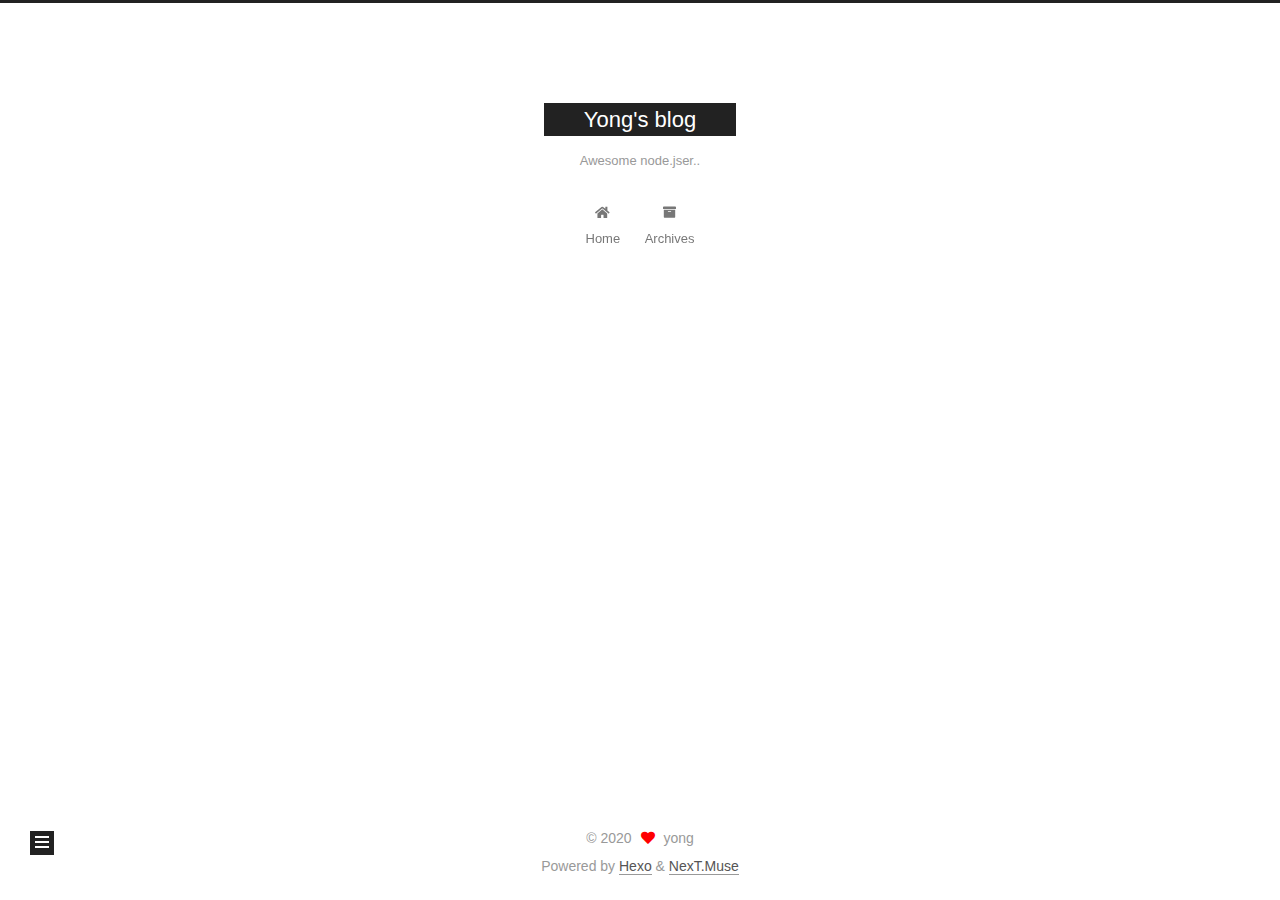
<file: 2020/08/11/My-Brand-New-POSThexo-server/index.html>
<!DOCTYPE html>
<html lang="en">
<head>
  <meta charset="UTF-8">
<meta name="viewport" content="width=device-width, initial-scale=1, maximum-scale=2">
<meta name="theme-color" content="#222">
<meta name="generator" content="Hexo 5.0.2">
  <link rel="apple-touch-icon" sizes="180x180" href="/images/apple-touch-icon-next.png">
  <link rel="icon" type="image/png" sizes="32x32" href="/images/favicon-32x32-next.png">
  <link rel="icon" type="image/png" sizes="16x16" href="/images/favicon-16x16-next.png">
  <link rel="mask-icon" href="/images/logo.svg" color="#222">

<link rel="stylesheet" href="/css/main.css">


<link rel="stylesheet" href="/lib/font-awesome/css/all.min.css">

<script id="hexo-configurations">
    var NexT = window.NexT || {};
    var CONFIG = {"hostname":"yoyongjin.github.io","root":"/","scheme":"Muse","version":"7.8.0","exturl":false,"sidebar":{"position":"left","display":"post","padding":18,"offset":12,"onmobile":false},"copycode":{"enable":false,"show_result":false,"style":null},"back2top":{"enable":true,"sidebar":false,"scrollpercent":false},"bookmark":{"enable":false,"color":"#222","save":"auto"},"fancybox":false,"mediumzoom":false,"lazyload":false,"pangu":false,"comments":{"style":"tabs","active":null,"storage":true,"lazyload":false,"nav":null},"algolia":{"hits":{"per_page":10},"labels":{"input_placeholder":"Search for Posts","hits_empty":"We didn't find any results for the search: ${query}","hits_stats":"${hits} results found in ${time} ms"}},"localsearch":{"enable":false,"trigger":"auto","top_n_per_article":1,"unescape":false,"preload":false},"motion":{"enable":true,"async":false,"transition":{"post_block":"fadeIn","post_header":"slideDownIn","post_body":"slideDownIn","coll_header":"slideLeftIn","sidebar":"slideUpIn"}}};
  </script>

  <meta name="description" content="Hi, there!Nice to meet you!I’m Iron man.">
<meta property="og:type" content="article">
<meta property="og:title" content="My Brand New POSThexo server">
<meta property="og:url" content="https://yoyongjin.github.io/2020/08/11/My-Brand-New-POSThexo-server/index.html">
<meta property="og:site_name" content="Yong&#39;s blog">
<meta property="og:description" content="Hi, there!Nice to meet you!I’m Iron man.">
<meta property="og:locale" content="en_US">
<meta property="article:published_time" content="2020-08-11T06:49:36.000Z">
<meta property="article:modified_time" content="2020-08-11T06:52:27.426Z">
<meta property="article:author" content="yong">
<meta name="twitter:card" content="summary">

<link rel="canonical" href="https://yoyongjin.github.io/2020/08/11/My-Brand-New-POSThexo-server/">


<script id="page-configurations">
  // https://hexo.io/docs/variables.html
  CONFIG.page = {
    sidebar: "",
    isHome : false,
    isPost : true,
    lang   : 'en'
  };
</script>

  <title>My Brand New POSThexo server | Yong's blog</title>
  






  <noscript>
  <style>
  .use-motion .brand,
  .use-motion .menu-item,
  .sidebar-inner,
  .use-motion .post-block,
  .use-motion .pagination,
  .use-motion .comments,
  .use-motion .post-header,
  .use-motion .post-body,
  .use-motion .collection-header { opacity: initial; }

  .use-motion .site-title,
  .use-motion .site-subtitle {
    opacity: initial;
    top: initial;
  }

  .use-motion .logo-line-before i { left: initial; }
  .use-motion .logo-line-after i { right: initial; }
  </style>
</noscript>

</head>

<body itemscope itemtype="http://schema.org/WebPage">
  <div class="container use-motion">
    <div class="headband"></div>

    <header class="header" itemscope itemtype="http://schema.org/WPHeader">
      <div class="header-inner"><div class="site-brand-container">
  <div class="site-nav-toggle">
    <div class="toggle" aria-label="Toggle navigation bar">
      <span class="toggle-line toggle-line-first"></span>
      <span class="toggle-line toggle-line-middle"></span>
      <span class="toggle-line toggle-line-last"></span>
    </div>
  </div>

  <div class="site-meta">

    <a href="/" class="brand" rel="start">
      <span class="logo-line-before"><i></i></span>
      <h1 class="site-title">Yong's blog</h1>
      <span class="logo-line-after"><i></i></span>
    </a>
      <p class="site-subtitle" itemprop="description">Awesome node.jser..</p>
  </div>

  <div class="site-nav-right">
    <div class="toggle popup-trigger">
    </div>
  </div>
</div>




<nav class="site-nav">
  <ul id="menu" class="main-menu menu">
        <li class="menu-item menu-item-home">

    <a href="/" rel="section"><i class="fa fa-home fa-fw"></i>Home</a>

  </li>
        <li class="menu-item menu-item-archives">

    <a href="/archives/" rel="section"><i class="fa fa-archive fa-fw"></i>Archives</a>

  </li>
  </ul>
</nav>




</div>
    </header>

    
  <div class="back-to-top">
    <i class="fa fa-arrow-up"></i>
    <span>0%</span>
  </div>


    <main class="main">
      <div class="main-inner">
        <div class="content-wrap">
          

          <div class="content post posts-expand">
            

    
  
  
  <article itemscope itemtype="http://schema.org/Article" class="post-block" lang="en">
    <link itemprop="mainEntityOfPage" href="https://yoyongjin.github.io/2020/08/11/My-Brand-New-POSThexo-server/">

    <span hidden itemprop="author" itemscope itemtype="http://schema.org/Person">
      <meta itemprop="image" content="/images/avatar.gif">
      <meta itemprop="name" content="yong">
      <meta itemprop="description" content="All Dev stories found in here">
    </span>

    <span hidden itemprop="publisher" itemscope itemtype="http://schema.org/Organization">
      <meta itemprop="name" content="Yong's blog">
    </span>
      <header class="post-header">
        <h1 class="post-title" itemprop="name headline">
          My Brand New POSThexo server
        </h1>

        <div class="post-meta">
            <span class="post-meta-item">
              <span class="post-meta-item-icon">
                <i class="far fa-calendar"></i>
              </span>
              <span class="post-meta-item-text">Posted on</span>
              

              <time title="Created: 2020-08-11 15:49:36 / Modified: 15:52:27" itemprop="dateCreated datePublished" datetime="2020-08-11T15:49:36+09:00">2020-08-11</time>
            </span>

          

        </div>
      </header>

    
    
    
    <div class="post-body" itemprop="articleBody">

      
        <!-- 이 위에꺼는 meta data -->

<p>Hi, there!<br>Nice to meet you!<br>I’m Iron man.</p>

    </div>

    
    
    

      <footer class="post-footer">

        


        
    <div class="post-nav">
      <div class="post-nav-item">
    <a href="/2020/08/11/hello-world/" rel="prev" title="Hello World">
      <i class="fa fa-chevron-left"></i> Hello World
    </a></div>
      <div class="post-nav-item">
    <a href="/2020/08/11/project-1/" rel="next" title="project_1">
      project_1 <i class="fa fa-chevron-right"></i>
    </a></div>
    </div>
      </footer>
    
  </article>
  
  
  



          </div>
          

<script>
  window.addEventListener('tabs:register', () => {
    let { activeClass } = CONFIG.comments;
    if (CONFIG.comments.storage) {
      activeClass = localStorage.getItem('comments_active') || activeClass;
    }
    if (activeClass) {
      let activeTab = document.querySelector(`a[href="#comment-${activeClass}"]`);
      if (activeTab) {
        activeTab.click();
      }
    }
  });
  if (CONFIG.comments.storage) {
    window.addEventListener('tabs:click', event => {
      if (!event.target.matches('.tabs-comment .tab-content .tab-pane')) return;
      let commentClass = event.target.classList[1];
      localStorage.setItem('comments_active', commentClass);
    });
  }
</script>

        </div>
          
  
  <div class="toggle sidebar-toggle">
    <span class="toggle-line toggle-line-first"></span>
    <span class="toggle-line toggle-line-middle"></span>
    <span class="toggle-line toggle-line-last"></span>
  </div>

  <aside class="sidebar">
    <div class="sidebar-inner">

      <ul class="sidebar-nav motion-element">
        <li class="sidebar-nav-toc">
          Table of Contents
        </li>
        <li class="sidebar-nav-overview">
          Overview
        </li>
      </ul>

      <!--noindex-->
      <div class="post-toc-wrap sidebar-panel">
      </div>
      <!--/noindex-->

      <div class="site-overview-wrap sidebar-panel">
        <div class="site-author motion-element" itemprop="author" itemscope itemtype="http://schema.org/Person">
  <p class="site-author-name" itemprop="name">yong</p>
  <div class="site-description" itemprop="description">All Dev stories found in here</div>
</div>
<div class="site-state-wrap motion-element">
  <nav class="site-state">
      <div class="site-state-item site-state-posts">
          <a href="/archives/">
        
          <span class="site-state-item-count">4</span>
          <span class="site-state-item-name">posts</span>
        </a>
      </div>
  </nav>
</div>



      </div>

    </div>
  </aside>
  <div id="sidebar-dimmer"></div>


      </div>
    </main>

    <footer class="footer">
      <div class="footer-inner">
        

        

<div class="copyright">
  
  &copy; 
  <span itemprop="copyrightYear">2020</span>
  <span class="with-love">
    <i class="fa fa-heart"></i>
  </span>
  <span class="author" itemprop="copyrightHolder">yong</span>
</div>
  <div class="powered-by">Powered by <a href="https://hexo.io/" class="theme-link" rel="noopener" target="_blank">Hexo</a> & <a href="https://muse.theme-next.org/" class="theme-link" rel="noopener" target="_blank">NexT.Muse</a>
  </div>

        








      </div>
    </footer>
  </div>

  
  <script src="/lib/anime.min.js"></script>
  <script src="/lib/velocity/velocity.min.js"></script>
  <script src="/lib/velocity/velocity.ui.min.js"></script>

<script src="/js/utils.js"></script>

<script src="/js/motion.js"></script>


<script src="/js/schemes/muse.js"></script>


<script src="/js/next-boot.js"></script>




  















  

  

</body>
</html>
</file>
<file: css/main.css>
:root {
  --body-bg-color: #fff;
  --content-bg-color: #fff;
  --card-bg-color: #f5f5f5;
  --text-color: #555;
  --blockquote-color: #666;
  --link-color: #555;
  --link-hover-color: #222;
  --brand-color: #fff;
  --brand-hover-color: #fff;
  --table-row-odd-bg-color: #f9f9f9;
  --table-row-hover-bg-color: #f5f5f5;
  --menu-item-bg-color: #f5f5f5;
  --btn-default-bg: #222;
  --btn-default-color: #fff;
  --btn-default-border-color: #222;
  --btn-default-hover-bg: #fff;
  --btn-default-hover-color: #222;
  --btn-default-hover-border-color: #222;
}
html {
  line-height: 1.15; /* 1 */
  -webkit-text-size-adjust: 100%; /* 2 */
}
body {
  margin: 0;
}
main {
  display: block;
}
h1 {
  font-size: 2em;
  margin: 0.67em 0;
}
hr {
  box-sizing: content-box; /* 1 */
  height: 0; /* 1 */
  overflow: visible; /* 2 */
}
pre {
  font-family: monospace, monospace; /* 1 */
  font-size: 1em; /* 2 */
}
a {
  background: transparent;
}
abbr[title] {
  border-bottom: none; /* 1 */
  text-decoration: underline; /* 2 */
  text-decoration: underline dotted; /* 2 */
}
b,
strong {
  font-weight: bolder;
}
code,
kbd,
samp {
  font-family: monospace, monospace; /* 1 */
  font-size: 1em; /* 2 */
}
small {
  font-size: 80%;
}
sub,
sup {
  font-size: 75%;
  line-height: 0;
  position: relative;
  vertical-align: baseline;
}
sub {
  bottom: -0.25em;
}
sup {
  top: -0.5em;
}
img {
  border-style: none;
}
button,
input,
optgroup,
select,
textarea {
  font-family: inherit; /* 1 */
  font-size: 100%; /* 1 */
  line-height: 1.15; /* 1 */
  margin: 0; /* 2 */
}
button,
input {
/* 1 */
  overflow: visible;
}
button,
select {
/* 1 */
  text-transform: none;
}
button,
[type='button'],
[type='reset'],
[type='submit'] {
  -webkit-appearance: button;
}
button::-moz-focus-inner,
[type='button']::-moz-focus-inner,
[type='reset']::-moz-focus-inner,
[type='submit']::-moz-focus-inner {
  border-style: none;
  padding: 0;
}
button:-moz-focusring,
[type='button']:-moz-focusring,
[type='reset']:-moz-focusring,
[type='submit']:-moz-focusring {
  outline: 1px dotted ButtonText;
}
fieldset {
  padding: 0.35em 0.75em 0.625em;
}
legend {
  box-sizing: border-box; /* 1 */
  color: inherit; /* 2 */
  display: table; /* 1 */
  max-width: 100%; /* 1 */
  padding: 0; /* 3 */
  white-space: normal; /* 1 */
}
progress {
  vertical-align: baseline;
}
textarea {
  overflow: auto;
}
[type='checkbox'],
[type='radio'] {
  box-sizing: border-box; /* 1 */
  padding: 0; /* 2 */
}
[type='number']::-webkit-inner-spin-button,
[type='number']::-webkit-outer-spin-button {
  height: auto;
}
[type='search'] {
  outline-offset: -2px; /* 2 */
  -webkit-appearance: textfield; /* 1 */
}
[type='search']::-webkit-search-decoration {
  -webkit-appearance: none;
}
::-webkit-file-upload-button {
  font: inherit; /* 2 */
  -webkit-appearance: button; /* 1 */
}
details {
  display: block;
}
summary {
  display: list-item;
}
template {
  display: none;
}
[hidden] {
  display: none;
}
::selection {
  background: #262a30;
  color: #eee;
}
html,
body {
  height: 100%;
}
body {
  background: var(--body-bg-color);
  color: var(--text-color);
  font-family: 'Lato', "PingFang SC", "Microsoft YaHei", sans-serif;
  font-size: 1em;
  line-height: 2;
}
@media (max-width: 991px) {
  body {
    padding-left: 0 !important;
    padding-right: 0 !important;
  }
}
h1,
h2,
h3,
h4,
h5,
h6 {
  font-family: 'Lato', "PingFang SC", "Microsoft YaHei", sans-serif;
  font-weight: bold;
  line-height: 1.5;
  margin: 20px 0 15px;
}
h1 {
  font-size: 1.5em;
}
h2 {
  font-size: 1.375em;
}
h3 {
  font-size: 1.25em;
}
h4 {
  font-size: 1.125em;
}
h5 {
  font-size: 1em;
}
h6 {
  font-size: 0.875em;
}
p {
  margin: 0 0 20px 0;
}
a,
span.exturl {
  border-bottom: 1px solid #999;
  color: var(--link-color);
  outline: 0;
  text-decoration: none;
  overflow-wrap: break-word;
  word-wrap: break-word;
  cursor: pointer;
}
a:hover,
span.exturl:hover {
  border-bottom-color: var(--link-hover-color);
  color: var(--link-hover-color);
}
iframe,
img,
video {
  display: block;
  margin-left: auto;
  margin-right: auto;
  max-width: 100%;
}
hr {
  background-image: repeating-linear-gradient(-45deg, #ddd, #ddd 4px, transparent 4px, transparent 8px);
  border: 0;
  height: 3px;
  margin: 40px 0;
}
blockquote {
  border-left: 4px solid #ddd;
  color: var(--blockquote-color);
  margin: 0;
  padding: 0 15px;
}
blockquote cite::before {
  content: '-';
  padding: 0 5px;
}
dt {
  font-weight: bold;
}
dd {
  margin: 0;
  padding: 0;
}
kbd {
  background-color: #f5f5f5;
  background-image: linear-gradient(#eee, #fff, #eee);
  border: 1px solid #ccc;
  border-radius: 0.2em;
  box-shadow: 0.1em 0.1em 0.2em rgba(0,0,0,0.1);
  color: #555;
  font-family: inherit;
  padding: 0.1em 0.3em;
  white-space: nowrap;
}
.table-container {
  overflow: auto;
}
table {
  border-collapse: collapse;
  border-spacing: 0;
  font-size: 0.875em;
  margin: 0 0 20px 0;
  width: 100%;
}
tbody tr:nth-of-type(odd) {
  background: var(--table-row-odd-bg-color);
}
tbody tr:hover {
  background: var(--table-row-hover-bg-color);
}
caption,
th,
td {
  font-weight: normal;
  padding: 8px;
  vertical-align: middle;
}
th,
td {
  border: 1px solid #ddd;
  border-bottom: 3px solid #ddd;
}
th {
  font-weight: 700;
  padding-bottom: 10px;
}
td {
  border-bottom-width: 1px;
}
.btn {
  background: var(--btn-default-bg);
  border: 2px solid var(--btn-default-border-color);
  border-radius: 0;
  color: var(--btn-default-color);
  display: inline-block;
  font-size: 0.875em;
  line-height: 2;
  padding: 0 20px;
  text-decoration: none;
  transition-property: background-color;
  transition-delay: 0s;
  transition-duration: 0.2s;
  transition-timing-function: ease-in-out;
}
.btn:hover {
  background: var(--btn-default-hover-bg);
  border-color: var(--btn-default-hover-border-color);
  color: var(--btn-default-hover-color);
}
.btn + .btn {
  margin: 0 0 8px 8px;
}
.btn .fa-fw {
  text-align: left;
  width: 1.285714285714286em;
}
.toggle {
  line-height: 0;
}
.toggle .toggle-line {
  background: #fff;
  display: inline-block;
  height: 2px;
  left: 0;
  position: relative;
  top: 0;
  transition: all 0.4s;
  vertical-align: top;
  width: 100%;
}
.toggle .toggle-line:not(:first-child) {
  margin-top: 3px;
}
.toggle.toggle-arrow .toggle-line-first {
  left: 50%;
  top: 2px;
  transform: rotate(45deg);
  width: 50%;
}
.toggle.toggle-arrow .toggle-line-middle {
  left: 2px;
  width: 90%;
}
.toggle.toggle-arrow .toggle-line-last {
  left: 50%;
  top: -2px;
  transform: rotate(-45deg);
  width: 50%;
}
.toggle.toggle-close .toggle-line-first {
  transform: rotate(-45deg);
  top: 5px;
}
.toggle.toggle-close .toggle-line-middle {
  opacity: 0;
}
.toggle.toggle-close .toggle-line-last {
  transform: rotate(45deg);
  top: -5px;
}
.highlight,
pre {
  background: #f7f7f7;
  color: #4d4d4c;
  line-height: 1.6;
  margin: 0 auto 20px;
}
pre,
code {
  font-family: consolas, Menlo, monospace, "PingFang SC", "Microsoft YaHei";
}
code {
  background: #eee;
  border-radius: 3px;
  color: #555;
  padding: 2px 4px;
  overflow-wrap: break-word;
  word-wrap: break-word;
}
.highlight *::selection {
  background: #d6d6d6;
}
.highlight pre {
  border: 0;
  margin: 0;
  padding: 10px 0;
}
.highlight table {
  border: 0;
  margin: 0;
  width: auto;
}
.highlight td {
  border: 0;
  padding: 0;
}
.highlight figcaption {
  background: #eff2f3;
  color: #4d4d4c;
  display: flex;
  font-size: 0.875em;
  justify-content: space-between;
  line-height: 1.2;
  padding: 0.5em;
}
.highlight figcaption a {
  color: #4d4d4c;
}
.highlight figcaption a:hover {
  border-bottom-color: #4d4d4c;
}
.highlight .gutter {
  -moz-user-select: none;
  -ms-user-select: none;
  -webkit-user-select: none;
  user-select: none;
}
.highlight .gutter pre {
  background: #eff2f3;
  color: #869194;
  padding-left: 10px;
  padding-right: 10px;
  text-align: right;
}
.highlight .code pre {
  background: #f7f7f7;
  padding-left: 10px;
  width: 100%;
}
.gist table {
  width: auto;
}
.gist table td {
  border: 0;
}
pre {
  overflow: auto;
  padding: 10px;
}
pre code {
  background: none;
  color: #4d4d4c;
  font-size: 0.875em;
  padding: 0;
  text-shadow: none;
}
pre .deletion {
  background: #fdd;
}
pre .addition {
  background: #dfd;
}
pre .meta {
  color: #eab700;
  -moz-user-select: none;
  -ms-user-select: none;
  -webkit-user-select: none;
  user-select: none;
}
pre .comment {
  color: #8e908c;
}
pre .variable,
pre .attribute,
pre .tag,
pre .name,
pre .regexp,
pre .ruby .constant,
pre .xml .tag .title,
pre .xml .pi,
pre .xml .doctype,
pre .html .doctype,
pre .css .id,
pre .css .class,
pre .css .pseudo {
  color: #c82829;
}
pre .number,
pre .preprocessor,
pre .built_in,
pre .builtin-name,
pre .literal,
pre .params,
pre .constant,
pre .command {
  color: #f5871f;
}
pre .ruby .class .title,
pre .css .rules .attribute,
pre .string,
pre .symbol,
pre .value,
pre .inheritance,
pre .header,
pre .ruby .symbol,
pre .xml .cdata,
pre .special,
pre .formula {
  color: #718c00;
}
pre .title,
pre .css .hexcolor {
  color: #3e999f;
}
pre .function,
pre .python .decorator,
pre .python .title,
pre .ruby .function .title,
pre .ruby .title .keyword,
pre .perl .sub,
pre .javascript .title,
pre .coffeescript .title {
  color: #4271ae;
}
pre .keyword,
pre .javascript .function {
  color: #8959a8;
}
.blockquote-center {
  border-left: none;
  margin: 40px 0;
  padding: 0;
  position: relative;
  text-align: center;
}
.blockquote-center .fa {
  display: block;
  opacity: 0.6;
  position: absolute;
  width: 100%;
}
.blockquote-center .fa-quote-left {
  border-top: 1px solid #ccc;
  text-align: left;
  top: -20px;
}
.blockquote-center .fa-quote-right {
  border-bottom: 1px solid #ccc;
  text-align: right;
  bottom: -20px;
}
.blockquote-center p,
.blockquote-center div {
  text-align: center;
}
.post-body .group-picture img {
  margin: 0 auto;
  padding: 0 3px;
}
.group-picture-row {
  margin-bottom: 6px;
  overflow: hidden;
}
.group-picture-column {
  float: left;
  margin-bottom: 10px;
}
.post-body .label {
  color: #555;
  display: inline;
  padding: 0 2px;
}
.post-body .label.default {
  background: #f0f0f0;
}
.post-body .label.primary {
  background: #efe6f7;
}
.post-body .label.info {
  background: #e5f2f8;
}
.post-body .label.success {
  background: #e7f4e9;
}
.post-body .label.warning {
  background: #fcf6e1;
}
.post-body .label.danger {
  background: #fae8eb;
}
.post-body .tabs {
  margin-bottom: 20px;
}
.post-body .tabs,
.tabs-comment {
  display: block;
  padding-top: 10px;
  position: relative;
}
.post-body .tabs ul.nav-tabs,
.tabs-comment ul.nav-tabs {
  display: flex;
  flex-wrap: wrap;
  margin: 0;
  margin-bottom: -1px;
  padding: 0;
}
@media (max-width: 413px) {
  .post-body .tabs ul.nav-tabs,
  .tabs-comment ul.nav-tabs {
    display: block;
    margin-bottom: 5px;
  }
}
.post-body .tabs ul.nav-tabs li.tab,
.tabs-comment ul.nav-tabs li.tab {
  border-bottom: 1px solid #ddd;
  border-left: 1px solid transparent;
  border-right: 1px solid transparent;
  border-top: 3px solid transparent;
  flex-grow: 1;
  list-style-type: none;
  border-radius: 0 0 0 0;
}
@media (max-width: 413px) {
  .post-body .tabs ul.nav-tabs li.tab,
  .tabs-comment ul.nav-tabs li.tab {
    border-bottom: 1px solid transparent;
    border-left: 3px solid transparent;
    border-right: 1px solid transparent;
    border-top: 1px solid transparent;
  }
}
@media (max-width: 413px) {
  .post-body .tabs ul.nav-tabs li.tab,
  .tabs-comment ul.nav-tabs li.tab {
    border-radius: 0;
  }
}
.post-body .tabs ul.nav-tabs li.tab a,
.tabs-comment ul.nav-tabs li.tab a {
  border-bottom: initial;
  display: block;
  line-height: 1.8;
  outline: 0;
  padding: 0.25em 0.75em;
  text-align: center;
  transition-delay: 0s;
  transition-duration: 0.2s;
  transition-timing-function: ease-out;
}
.post-body .tabs ul.nav-tabs li.tab a i,
.tabs-comment ul.nav-tabs li.tab a i {
  width: 1.285714285714286em;
}
.post-body .tabs ul.nav-tabs li.tab.active,
.tabs-comment ul.nav-tabs li.tab.active {
  border-bottom: 1px solid transparent;
  border-left: 1px solid #ddd;
  border-right: 1px solid #ddd;
  border-top: 3px solid #fc6423;
}
@media (max-width: 413px) {
  .post-body .tabs ul.nav-tabs li.tab.active,
  .tabs-comment ul.nav-tabs li.tab.active {
    border-bottom: 1px solid #ddd;
    border-left: 3px solid #fc6423;
    border-right: 1px solid #ddd;
    border-top: 1px solid #ddd;
  }
}
.post-body .tabs ul.nav-tabs li.tab.active a,
.tabs-comment ul.nav-tabs li.tab.active a {
  color: var(--link-color);
  cursor: default;
}
.post-body .tabs .tab-content .tab-pane,
.tabs-comment .tab-content .tab-pane {
  border: 1px solid #ddd;
  border-top: 0;
  padding: 20px 20px 0 20px;
  border-radius: 0;
}
.post-body .tabs .tab-content .tab-pane:not(.active),
.tabs-comment .tab-content .tab-pane:not(.active) {
  display: none;
}
.post-body .tabs .tab-content .tab-pane.active,
.tabs-comment .tab-content .tab-pane.active {
  display: block;
}
.post-body .tabs .tab-content .tab-pane.active:nth-of-type(1),
.tabs-comment .tab-content .tab-pane.active:nth-of-type(1) {
  border-radius: 0 0 0 0;
}
@media (max-width: 413px) {
  .post-body .tabs .tab-content .tab-pane.active:nth-of-type(1),
  .tabs-comment .tab-content .tab-pane.active:nth-of-type(1) {
    border-radius: 0;
  }
}
.post-body .note {
  border-radius: 3px;
  margin-bottom: 20px;
  padding: 1em;
  position: relative;
  border: 1px solid #eee;
  border-left-width: 5px;
}
.post-body .note h2,
.post-body .note h3,
.post-body .note h4,
.post-body .note h5,
.post-body .note h6 {
  margin-top: 0;
  border-bottom: initial;
  margin-bottom: 0;
  padding-top: 0;
}
.post-body .note p:first-child,
.post-body .note ul:first-child,
.post-body .note ol:first-child,
.post-body .note table:first-child,
.post-body .note pre:first-child,
.post-body .note blockquote:first-child,
.post-body .note img:first-child {
  margin-top: 0;
}
.post-body .note p:last-child,
.post-body .note ul:last-child,
.post-body .note ol:last-child,
.post-body .note table:last-child,
.post-body .note pre:last-child,
.post-body .note blockquote:last-child,
.post-body .note img:last-child {
  margin-bottom: 0;
}
.post-body .note.default {
  border-left-color: #777;
}
.post-body .note.default h2,
.post-body .note.default h3,
.post-body .note.default h4,
.post-body .note.default h5,
.post-body .note.default h6 {
  color: #777;
}
.post-body .note.primary {
  border-left-color: #6f42c1;
}
.post-body .note.primary h2,
.post-body .note.primary h3,
.post-body .note.primary h4,
.post-body .note.primary h5,
.post-body .note.primary h6 {
  color: #6f42c1;
}
.post-body .note.info {
  border-left-color: #428bca;
}
.post-body .note.info h2,
.post-body .note.info h3,
.post-body .note.info h4,
.post-body .note.info h5,
.post-body .note.info h6 {
  color: #428bca;
}
.post-body .note.success {
  border-left-color: #5cb85c;
}
.post-body .note.success h2,
.post-body .note.success h3,
.post-body .note.success h4,
.post-body .note.success h5,
.post-body .note.success h6 {
  color: #5cb85c;
}
.post-body .note.warning {
  border-left-color: #f0ad4e;
}
.post-body .note.warning h2,
.post-body .note.warning h3,
.post-body .note.warning h4,
.post-body .note.warning h5,
.post-body .note.warning h6 {
  color: #f0ad4e;
}
.post-body .note.danger {
  border-left-color: #d9534f;
}
.post-body .note.danger h2,
.post-body .note.danger h3,
.post-body .note.danger h4,
.post-body .note.danger h5,
.post-body .note.danger h6 {
  color: #d9534f;
}
.pagination .prev,
.pagination .next,
.pagination .page-number,
.pagination .space {
  display: inline-block;
  margin: 0 10px;
  padding: 0 11px;
  position: relative;
  top: -1px;
}
@media (max-width: 767px) {
  .pagination .prev,
  .pagination .next,
  .pagination .page-number,
  .pagination .space {
    margin: 0 5px;
  }
}
.pagination {
  border-top: 1px solid #eee;
  margin: 120px 0 0;
  text-align: center;
}
.pagination .prev,
.pagination .next,
.pagination .page-number {
  border-bottom: 0;
  border-top: 1px solid #eee;
  transition-property: border-color;
  transition-delay: 0s;
  transition-duration: 0.2s;
  transition-timing-function: ease-in-out;
}
.pagination .prev:hover,
.pagination .next:hover,
.pagination .page-number:hover {
  border-top-color: #222;
}
.pagination .space {
  margin: 0;
  padding: 0;
}
.pagination .prev {
  margin-left: 0;
}
.pagination .next {
  margin-right: 0;
}
.pagination .page-number.current {
  background: #ccc;
  border-top-color: #ccc;
  color: #fff;
}
@media (max-width: 767px) {
  .pagination {
    border-top: none;
  }
  .pagination .prev,
  .pagination .next,
  .pagination .page-number {
    border-bottom: 1px solid #eee;
    border-top: 0;
    margin-bottom: 10px;
    padding: 0 10px;
  }
  .pagination .prev:hover,
  .pagination .next:hover,
  .pagination .page-number:hover {
    border-bottom-color: #222;
  }
}
.comments {
  margin-top: 60px;
  overflow: hidden;
}
.comment-button-group {
  display: flex;
  flex-wrap: wrap-reverse;
  justify-content: center;
  margin: 1em 0;
}
.comment-button-group .comment-button {
  margin: 0.1em 0.2em;
}
.comment-button-group .comment-button.active {
  background: var(--btn-default-hover-bg);
  border-color: var(--btn-default-hover-border-color);
  color: var(--btn-default-hover-color);
}
.comment-position {
  display: none;
}
.comment-position.active {
  display: block;
}
.tabs-comment {
  background: var(--content-bg-color);
  margin-top: 4em;
  padding-top: 0;
}
.tabs-comment .comments {
  border: 0;
  box-shadow: none;
  margin-top: 0;
  padding-top: 0;
}
.container {
  min-height: 100%;
  position: relative;
}
.main-inner {
  margin: 0 auto;
  width: 700px;
}
@media (min-width: 1200px) {
  .main-inner {
    width: 800px;
  }
}
@media (min-width: 1600px) {
  .main-inner {
    width: 900px;
  }
}
@media (max-width: 767px) {
  .content-wrap {
    padding: 0 20px;
  }
}
.header {
  background: transparent;
}
.header-inner {
  margin: 0 auto;
  width: 700px;
}
@media (min-width: 1200px) {
  .header-inner {
    width: 800px;
  }
}
@media (min-width: 1600px) {
  .header-inner {
    width: 900px;
  }
}
.site-brand-container {
  display: flex;
  flex-shrink: 0;
  padding: 0 10px;
}
.headband {
  background: #222;
  height: 3px;
}
.site-meta {
  flex-grow: 1;
  text-align: center;
}
@media (max-width: 767px) {
  .site-meta {
    text-align: center;
  }
}
.brand {
  border-bottom: none;
  color: var(--brand-color);
  display: inline-block;
  line-height: 1.375em;
  padding: 0 40px;
  position: relative;
}
.brand:hover {
  color: var(--brand-hover-color);
}
.site-title {
  font-family: 'Lato', "PingFang SC", "Microsoft YaHei", sans-serif;
  font-size: 1.375em;
  font-weight: normal;
  margin: 0;
}
.site-subtitle {
  color: #999;
  font-size: 0.8125em;
  margin: 10px 0;
}
.use-motion .brand {
  opacity: 0;
}
.use-motion .site-title,
.use-motion .site-subtitle,
.use-motion .custom-logo-image {
  opacity: 0;
  position: relative;
  top: -10px;
}
.site-nav-toggle,
.site-nav-right {
  display: none;
}
@media (max-width: 767px) {
  .site-nav-toggle,
  .site-nav-right {
    display: flex;
    flex-direction: column;
    justify-content: center;
  }
}
.site-nav-toggle .toggle,
.site-nav-right .toggle {
  color: var(--text-color);
  padding: 10px;
  width: 22px;
}
.site-nav-toggle .toggle .toggle-line,
.site-nav-right .toggle .toggle-line {
  background: var(--text-color);
  border-radius: 1px;
}
.site-nav {
  display: block;
}
@media (max-width: 767px) {
  .site-nav {
    clear: both;
    display: none;
  }
}
.site-nav.site-nav-on {
  display: block;
}
.menu {
  margin-top: 20px;
  padding-left: 0;
  text-align: center;
}
.menu-item {
  display: inline-block;
  list-style: none;
  margin: 0 10px;
}
@media (max-width: 767px) {
  .menu-item {
    display: block;
    margin-top: 10px;
  }
  .menu-item.menu-item-search {
    display: none;
  }
}
.menu-item a,
.menu-item span.exturl {
  border-bottom: 0;
  display: block;
  font-size: 0.8125em;
  transition-property: border-color;
  transition-delay: 0s;
  transition-duration: 0.2s;
  transition-timing-function: ease-in-out;
}
@media (hover: none) {
  .menu-item a:hover,
  .menu-item span.exturl:hover {
    border-bottom-color: transparent !important;
  }
}
.menu-item .fa,
.menu-item .fab,
.menu-item .far,
.menu-item .fas {
  margin-right: 8px;
}
.menu-item .badge {
  display: inline-block;
  font-weight: bold;
  line-height: 1;
  margin-left: 0.35em;
  margin-top: 0.35em;
  text-align: center;
  white-space: nowrap;
}
@media (max-width: 767px) {
  .menu-item .badge {
    float: right;
    margin-left: 0;
  }
}
.menu-item-active a,
.menu .menu-item a:hover,
.menu .menu-item span.exturl:hover {
  background: var(--menu-item-bg-color);
}
.use-motion .menu-item {
  opacity: 0;
}
.sidebar {
  background: #222;
  bottom: 0;
  box-shadow: inset 0 2px 6px #000;
  position: fixed;
  top: 0;
}
@media (max-width: 991px) {
  .sidebar {
    display: none;
  }
}
.sidebar-inner {
  color: #999;
  padding: 18px 10px;
  text-align: center;
}
.cc-license {
  margin-top: 10px;
  text-align: center;
}
.cc-license .cc-opacity {
  border-bottom: none;
  opacity: 0.7;
}
.cc-license .cc-opacity:hover {
  opacity: 0.9;
}
.cc-license img {
  display: inline-block;
}
.site-author-image {
  border: 2px solid #333;
  display: block;
  margin: 0 auto;
  max-width: 96px;
  padding: 2px;
}
.site-author-name {
  color: #f5f5f5;
  font-weight: normal;
  margin: 5px 0 0;
  text-align: center;
}
.site-description {
  color: #999;
  font-size: 1em;
  margin-top: 5px;
  text-align: center;
}
.links-of-author {
  margin-top: 15px;
}
.links-of-author a,
.links-of-author span.exturl {
  border-bottom-color: #555;
  display: inline-block;
  font-size: 0.8125em;
  margin-bottom: 10px;
  margin-right: 10px;
  vertical-align: middle;
}
.links-of-author a::before,
.links-of-author span.exturl::before {
  background: #e0b87c;
  border-radius: 50%;
  content: ' ';
  display: inline-block;
  height: 4px;
  margin-right: 3px;
  vertical-align: middle;
  width: 4px;
}
.sidebar-button {
  margin-top: 15px;
}
.sidebar-button a {
  border: 1px solid #fc6423;
  border-radius: 4px;
  color: #fc6423;
  display: inline-block;
  padding: 0 15px;
}
.sidebar-button a .fa,
.sidebar-button a .fab,
.sidebar-button a .far,
.sidebar-button a .fas {
  margin-right: 5px;
}
.sidebar-button a:hover {
  background: #fc6423;
  border: 1px solid #fc6423;
  color: #fff;
}
.sidebar-button a:hover .fa,
.sidebar-button a:hover .fab,
.sidebar-button a:hover .far,
.sidebar-button a:hover .fas {
  color: #fff;
}
.links-of-blogroll {
  font-size: 0.8125em;
  margin-top: 10px;
}
.links-of-blogroll-title {
  font-size: 0.875em;
  font-weight: 600;
  margin-top: 0;
}
.links-of-blogroll-list {
  list-style: none;
  margin: 0;
  padding: 0;
}
#sidebar-dimmer {
  display: none;
}
@media (max-width: 767px) {
  #sidebar-dimmer {
    background: #000;
    display: block;
    height: 100%;
    left: 100%;
    opacity: 0;
    position: fixed;
    top: 0;
    width: 100%;
    z-index: 1100;
  }
  .sidebar-active + #sidebar-dimmer {
    opacity: 0.7;
    transform: translateX(-100%);
    transition: opacity 0.5s;
  }
}
.sidebar-nav {
  margin: 0;
  padding-bottom: 20px;
  padding-left: 0;
}
.sidebar-nav li {
  border-bottom: 1px solid transparent;
  color: #666;
  cursor: pointer;
  display: inline-block;
  font-size: 0.875em;
}
.sidebar-nav li.sidebar-nav-overview {
  margin-left: 10px;
}
.sidebar-nav li:hover {
  color: #f5f5f5;
}
.sidebar-nav .sidebar-nav-active {
  border-bottom-color: #87daff;
  color: #87daff;
}
.sidebar-nav .sidebar-nav-active:hover {
  color: #87daff;
}
.sidebar-panel {
  display: none;
  overflow-x: hidden;
  overflow-y: auto;
}
.sidebar-panel-active {
  display: block;
}
.sidebar-toggle {
  background: #222;
  bottom: 45px;
  cursor: pointer;
  height: 14px;
  left: 30px;
  padding: 5px;
  position: fixed;
  width: 14px;
  z-index: 1300;
}
@media (max-width: 991px) {
  .sidebar-toggle {
    left: 20px;
    opacity: 0.8;
    display: none;
  }
}
.sidebar-toggle:hover .toggle-line {
  background: #87daff;
}
.post-toc {
  font-size: 0.875em;
}
.post-toc ol {
  list-style: none;
  margin: 0;
  padding: 0 2px 5px 10px;
  text-align: left;
}
.post-toc ol > ol {
  padding-left: 0;
}
.post-toc ol a {
  transition-property: all;
  transition-delay: 0s;
  transition-duration: 0.2s;
  transition-timing-function: ease-in-out;
}
.post-toc .nav-item {
  line-height: 1.8;
  overflow: hidden;
  text-overflow: ellipsis;
  white-space: nowrap;
}
.post-toc .nav .nav-child {
  display: none;
}
.post-toc .nav .active > .nav-child {
  display: block;
}
.post-toc .nav .active-current > .nav-child {
  display: block;
}
.post-toc .nav .active-current > .nav-child > .nav-item {
  display: block;
}
.post-toc .nav .active > a {
  border-bottom-color: #87daff;
  color: #87daff;
}
.post-toc .nav .active-current > a {
  color: #87daff;
}
.post-toc .nav .active-current > a:hover {
  color: #87daff;
}
.site-state {
  display: flex;
  justify-content: center;
  line-height: 1.4;
  margin-top: 10px;
  overflow: hidden;
  text-align: center;
  white-space: nowrap;
}
.site-state-item {
  padding: 0 15px;
}
.site-state-item:not(:first-child) {
  border-left: 1px solid #333;
}
.site-state-item a {
  border-bottom: none;
}
.site-state-item-count {
  display: block;
  font-size: 1.25em;
  font-weight: 600;
  text-align: center;
}
.site-state-item-name {
  color: inherit;
  font-size: 0.875em;
}
.footer {
  color: #999;
  font-size: 0.875em;
  padding: 20px 0;
}
.footer.footer-fixed {
  bottom: 0;
  left: 0;
  position: absolute;
  right: 0;
}
.footer-inner {
  box-sizing: border-box;
  margin: 0 auto;
  text-align: center;
  width: 700px;
}
@media (min-width: 1200px) {
  .footer-inner {
    width: 800px;
  }
}
@media (min-width: 1600px) {
  .footer-inner {
    width: 900px;
  }
}
.languages {
  display: inline-block;
  font-size: 1.125em;
  position: relative;
}
.languages .lang-select-label span {
  margin: 0 0.5em;
}
.languages .lang-select {
  height: 100%;
  left: 0;
  opacity: 0;
  position: absolute;
  top: 0;
  width: 100%;
}
.with-love {
  color: #ff0000;
  display: inline-block;
  margin: 0 5px;
}
.powered-by,
.theme-info {
  display: inline-block;
}
@-moz-keyframes iconAnimate {
  0%, 100% {
    transform: scale(1);
  }
  10%, 30% {
    transform: scale(0.9);
  }
  20%, 40%, 60%, 80% {
    transform: scale(1.1);
  }
  50%, 70% {
    transform: scale(1.1);
  }
}
@-webkit-keyframes iconAnimate {
  0%, 100% {
    transform: scale(1);
  }
  10%, 30% {
    transform: scale(0.9);
  }
  20%, 40%, 60%, 80% {
    transform: scale(1.1);
  }
  50%, 70% {
    transform: scale(1.1);
  }
}
@-o-keyframes iconAnimate {
  0%, 100% {
    transform: scale(1);
  }
  10%, 30% {
    transform: scale(0.9);
  }
  20%, 40%, 60%, 80% {
    transform: scale(1.1);
  }
  50%, 70% {
    transform: scale(1.1);
  }
}
@keyframes iconAnimate {
  0%, 100% {
    transform: scale(1);
  }
  10%, 30% {
    transform: scale(0.9);
  }
  20%, 40%, 60%, 80% {
    transform: scale(1.1);
  }
  50%, 70% {
    transform: scale(1.1);
  }
}
.back-to-top {
  font-size: 12px;
  text-align: center;
  transition-delay: 0s;
  transition-duration: 0.2s;
  transition-timing-function: ease-in-out;
}
.back-to-top {
  background: #222;
  bottom: -100px;
  box-sizing: border-box;
  color: #fff;
  cursor: pointer;
  left: 30px;
  opacity: 1;
  padding: 0 6px;
  position: fixed;
  transition-property: bottom;
  z-index: 1300;
  width: 24px;
}
.back-to-top span {
  display: none;
}
.back-to-top:hover {
  color: #87daff;
}
.back-to-top.back-to-top-on {
  bottom: 19px;
}
@media (max-width: 991px) {
  .back-to-top {
    left: 20px;
    opacity: 0.8;
  }
}
.post-body {
  font-family: 'Lato', "PingFang SC", "Microsoft YaHei", sans-serif;
  overflow-wrap: break-word;
  word-wrap: break-word;
}
@media (min-width: 1200px) {
  .post-body {
    font-size: 1.125em;
  }
}
.post-body .exturl .fa {
  font-size: 0.875em;
  margin-left: 4px;
}
.post-body .image-caption,
.post-body .figure .caption {
  color: #999;
  font-size: 0.875em;
  font-weight: bold;
  line-height: 1;
  margin: -20px auto 15px;
  text-align: center;
}
.post-sticky-flag {
  display: inline-block;
  transform: rotate(30deg);
}
.post-button {
  margin-top: 40px;
  text-align: center;
}
.use-motion .post-block,
.use-motion .pagination,
.use-motion .comments {
  opacity: 0;
}
.use-motion .post-header {
  opacity: 0;
}
.use-motion .post-body {
  opacity: 0;
}
.use-motion .collection-header {
  opacity: 0;
}
.posts-collapse {
  margin-left: 35px;
  position: relative;
}
@media (max-width: 767px) {
  .posts-collapse {
    margin-left: 0px;
    margin-right: 0px;
  }
}
.posts-collapse .collection-title {
  font-size: 1.125em;
  position: relative;
}
.posts-collapse .collection-title::before {
  background: #999;
  border: 1px solid #fff;
  border-radius: 50%;
  content: ' ';
  height: 10px;
  left: 0;
  margin-left: -6px;
  margin-top: -4px;
  position: absolute;
  top: 50%;
  width: 10px;
}
.posts-collapse .collection-year {
  font-size: 1.5em;
  font-weight: bold;
  margin: 60px 0;
  position: relative;
}
.posts-collapse .collection-year::before {
  background: #bbb;
  border-radius: 50%;
  content: ' ';
  height: 8px;
  left: 0;
  margin-left: -4px;
  margin-top: -4px;
  position: absolute;
  top: 50%;
  width: 8px;
}
.posts-collapse .collection-header {
  display: block;
  margin: 0 0 0 20px;
}
.posts-collapse .collection-header small {
  color: #bbb;
  margin-left: 5px;
}
.posts-collapse .post-header {
  border-bottom: 1px dashed #ccc;
  margin: 30px 0;
  padding-left: 15px;
  position: relative;
  transition-property: border;
  transition-delay: 0s;
  transition-duration: 0.2s;
  transition-timing-function: ease-in-out;
}
.posts-collapse .post-header::before {
  background: #bbb;
  border: 1px solid #fff;
  border-radius: 50%;
  content: ' ';
  height: 6px;
  left: 0;
  margin-left: -4px;
  position: absolute;
  top: 0.75em;
  transition-property: background;
  width: 6px;
  transition-delay: 0s;
  transition-duration: 0.2s;
  transition-timing-function: ease-in-out;
}
.posts-collapse .post-header:hover {
  border-bottom-color: #666;
}
.posts-collapse .post-header:hover::before {
  background: #222;
}
.posts-collapse .post-meta {
  display: inline;
  font-size: 0.75em;
  margin-right: 10px;
}
.posts-collapse .post-title {
  display: inline;
}
.posts-collapse .post-title a,
.posts-collapse .post-title span.exturl {
  border-bottom: none;
  color: var(--link-color);
}
.posts-collapse .post-title .fa-external-link-alt {
  font-size: 0.875em;
  margin-left: 5px;
}
.posts-collapse::before {
  background: #f5f5f5;
  content: ' ';
  height: 100%;
  left: 0;
  margin-left: -2px;
  position: absolute;
  top: 1.25em;
  width: 4px;
}
.post-eof {
  background: #ccc;
  height: 1px;
  margin: 80px auto 60px;
  text-align: center;
  width: 8%;
}
.post-block:last-of-type .post-eof {
  display: none;
}
.content {
  padding-top: 40px;
}
@media (min-width: 992px) {
  .post-body {
    text-align: justify;
  }
}
@media (max-width: 991px) {
  .post-body {
    text-align: justify;
  }
}
.post-body h1,
.post-body h2,
.post-body h3,
.post-body h4,
.post-body h5,
.post-body h6 {
  padding-top: 10px;
}
.post-body h1 .header-anchor,
.post-body h2 .header-anchor,
.post-body h3 .header-anchor,
.post-body h4 .header-anchor,
.post-body h5 .header-anchor,
.post-body h6 .header-anchor {
  border-bottom-style: none;
  color: #ccc;
  float: right;
  margin-left: 10px;
  visibility: hidden;
}
.post-body h1 .header-anchor:hover,
.post-body h2 .header-anchor:hover,
.post-body h3 .header-anchor:hover,
.post-body h4 .header-anchor:hover,
.post-body h5 .header-anchor:hover,
.post-body h6 .header-anchor:hover {
  color: inherit;
}
.post-body h1:hover .header-anchor,
.post-body h2:hover .header-anchor,
.post-body h3:hover .header-anchor,
.post-body h4:hover .header-anchor,
.post-body h5:hover .header-anchor,
.post-body h6:hover .header-anchor {
  visibility: visible;
}
.post-body iframe,
.post-body img,
.post-body video {
  margin-bottom: 20px;
}
.post-body .video-container {
  height: 0;
  margin-bottom: 20px;
  overflow: hidden;
  padding-top: 75%;
  position: relative;
  width: 100%;
}
.post-body .video-container iframe,
.post-body .video-container object,
.post-body .video-container embed {
  height: 100%;
  left: 0;
  margin: 0;
  position: absolute;
  top: 0;
  width: 100%;
}
.post-gallery {
  align-items: center;
  display: grid;
  grid-gap: 10px;
  grid-template-columns: 1fr 1fr 1fr;
  margin-bottom: 20px;
}
@media (max-width: 767px) {
  .post-gallery {
    grid-template-columns: 1fr 1fr;
  }
}
.post-gallery a {
  border: 0;
}
.post-gallery img {
  margin: 0;
}
.posts-expand .post-header {
  font-size: 1.125em;
}
.posts-expand .post-title {
  font-size: 1.5em;
  font-weight: normal;
  margin: initial;
  text-align: center;
  overflow-wrap: break-word;
  word-wrap: break-word;
}
.posts-expand .post-title-link {
  border-bottom: none;
  color: var(--link-color);
  display: inline-block;
  position: relative;
  vertical-align: top;
}
.posts-expand .post-title-link::before {
  background: var(--link-color);
  bottom: 0;
  content: '';
  height: 2px;
  left: 0;
  position: absolute;
  transform: scaleX(0);
  visibility: hidden;
  width: 100%;
  transition-delay: 0s;
  transition-duration: 0.2s;
  transition-timing-function: ease-in-out;
}
.posts-expand .post-title-link:hover::before {
  transform: scaleX(1);
  visibility: visible;
}
.posts-expand .post-title-link .fa-external-link-alt {
  font-size: 0.875em;
  margin-left: 5px;
}
.posts-expand .post-meta {
  color: #999;
  font-family: 'Lato', "PingFang SC", "Microsoft YaHei", sans-serif;
  font-size: 0.75em;
  margin: 3px 0 60px 0;
  text-align: center;
}
.posts-expand .post-meta .post-description {
  font-size: 0.875em;
  margin-top: 2px;
}
.posts-expand .post-meta time {
  border-bottom: 1px dashed #999;
  cursor: pointer;
}
.post-meta .post-meta-item + .post-meta-item::before {
  content: '|';
  margin: 0 0.5em;
}
.post-meta-divider {
  margin: 0 0.5em;
}
.post-meta-item-icon {
  margin-right: 3px;
}
@media (max-width: 991px) {
  .post-meta-item-icon {
    display: inline-block;
  }
}
@media (max-width: 991px) {
  .post-meta-item-text {
    display: none;
  }
}
.post-nav {
  border-top: 1px solid #eee;
  display: flex;
  justify-content: space-between;
  margin-top: 15px;
  padding: 10px 5px 0;
}
.post-nav-item {
  flex: 1;
}
.post-nav-item a {
  border-bottom: none;
  display: block;
  font-size: 0.875em;
  line-height: 1.6;
  position: relative;
}
.post-nav-item a:active {
  top: 2px;
}
.post-nav-item .fa {
  font-size: 0.75em;
}
.post-nav-item:first-child {
  margin-right: 15px;
}
.post-nav-item:first-child .fa {
  margin-right: 5px;
}
.post-nav-item:last-child {
  margin-left: 15px;
  text-align: right;
}
.post-nav-item:last-child .fa {
  margin-left: 5px;
}
.rtl.post-body p,
.rtl.post-body a,
.rtl.post-body h1,
.rtl.post-body h2,
.rtl.post-body h3,
.rtl.post-body h4,
.rtl.post-body h5,
.rtl.post-body h6,
.rtl.post-body li,
.rtl.post-body ul,
.rtl.post-body ol {
  direction: rtl;
  font-family: UKIJ Ekran;
}
.rtl.post-title {
  font-family: UKIJ Ekran;
}
.post-tags {
  margin-top: 40px;
  text-align: center;
}
.post-tags a {
  display: inline-block;
  font-size: 0.8125em;
}
.post-tags a:not(:last-child) {
  margin-right: 10px;
}
.post-widgets {
  border-top: 1px solid #eee;
  margin-top: 15px;
  text-align: center;
}
.wp_rating {
  height: 20px;
  line-height: 20px;
  margin-top: 10px;
  padding-top: 6px;
  text-align: center;
}
.social-like {
  display: flex;
  font-size: 0.875em;
  justify-content: center;
  text-align: center;
}
.reward-container {
  margin: 20px auto;
  padding: 10px 0;
  text-align: center;
  width: 90%;
}
.reward-container button {
  background: transparent;
  border: 1px solid #fc6423;
  border-radius: 0;
  color: #fc6423;
  cursor: pointer;
  line-height: 2;
  outline: 0;
  padding: 0 15px;
  vertical-align: text-top;
}
.reward-container button:hover {
  background: #fc6423;
  border: 1px solid transparent;
  color: #fa9366;
}
#qr {
  padding-top: 20px;
}
#qr a {
  border: 0;
}
#qr img {
  display: inline-block;
  margin: 0.8em 2em 0 2em;
  max-width: 100%;
  width: 180px;
}
#qr p {
  text-align: center;
}
.category-all-page .category-all-title {
  text-align: center;
}
.category-all-page .category-all {
  margin-top: 20px;
}
.category-all-page .category-list {
  list-style: none;
  margin: 0;
  padding: 0;
}
.category-all-page .category-list-item {
  margin: 5px 10px;
}
.category-all-page .category-list-count {
  color: #bbb;
}
.category-all-page .category-list-count::before {
  content: ' (';
  display: inline;
}
.category-all-page .category-list-count::after {
  content: ') ';
  display: inline;
}
.category-all-page .category-list-child {
  padding-left: 10px;
}
.event-list {
  padding: 0;
}
.event-list hr {
  background: #222;
  margin: 20px 0 45px 0;
}
.event-list hr::after {
  background: #222;
  color: #fff;
  content: 'NOW';
  display: inline-block;
  font-weight: bold;
  padding: 0 5px;
  text-align: right;
}
.event-list .event {
  background: #222;
  margin: 20px 0;
  min-height: 40px;
  padding: 15px 0 15px 10px;
}
.event-list .event .event-summary {
  color: #fff;
  margin: 0;
  padding-bottom: 3px;
}
.event-list .event .event-summary::before {
  animation: dot-flash 1s alternate infinite ease-in-out;
  color: #fff;
  content: '\f111';
  display: inline-block;
  font-size: 10px;
  margin-right: 25px;
  vertical-align: middle;
  font-family: 'Font Awesome 5 Free';
  font-weight: 900;
}
.event-list .event .event-relative-time {
  color: #bbb;
  display: inline-block;
  font-size: 12px;
  font-weight: normal;
  padding-left: 12px;
}
.event-list .event .event-details {
  color: #fff;
  display: block;
  line-height: 18px;
  margin-left: 56px;
  padding-bottom: 6px;
  padding-top: 3px;
  text-indent: -24px;
}
.event-list .event .event-details::before {
  color: #fff;
  display: inline-block;
  margin-right: 9px;
  text-align: center;
  text-indent: 0;
  width: 14px;
  font-family: 'Font Awesome 5 Free';
  font-weight: 900;
}
.event-list .event .event-details.event-location::before {
  content: '\f041';
}
.event-list .event .event-details.event-duration::before {
  content: '\f017';
}
.event-list .event-past {
  background: #f5f5f5;
}
.event-list .event-past .event-summary,
.event-list .event-past .event-details {
  color: #bbb;
  opacity: 0.9;
}
.event-list .event-past .event-summary::before,
.event-list .event-past .event-details::before {
  animation: none;
  color: #bbb;
}
@-moz-keyframes dot-flash {
  from {
    opacity: 1;
    transform: scale(1);
  }
  to {
    opacity: 0;
    transform: scale(0.8);
  }
}
@-webkit-keyframes dot-flash {
  from {
    opacity: 1;
    transform: scale(1);
  }
  to {
    opacity: 0;
    transform: scale(0.8);
  }
}
@-o-keyframes dot-flash {
  from {
    opacity: 1;
    transform: scale(1);
  }
  to {
    opacity: 0;
    transform: scale(0.8);
  }
}
@keyframes dot-flash {
  from {
    opacity: 1;
    transform: scale(1);
  }
  to {
    opacity: 0;
    transform: scale(0.8);
  }
}
ul.breadcrumb {
  font-size: 0.75em;
  list-style: none;
  margin: 1em 0;
  padding: 0 2em;
  text-align: center;
}
ul.breadcrumb li {
  display: inline;
}
ul.breadcrumb li + li::before {
  content: '/\00a0';
  font-weight: normal;
  padding: 0.5em;
}
ul.breadcrumb li + li:last-child {
  font-weight: bold;
}
.tag-cloud {
  text-align: center;
}
.tag-cloud a {
  display: inline-block;
  margin: 10px;
}
.tag-cloud a:hover {
  color: var(--link-hover-color) !important;
}
@media (max-width: 767px) {
  .header-inner,
  .main-inner,
  .footer-inner {
    width: auto;
  }
}
.header-inner {
  padding-top: 100px;
}
@media (max-width: 767px) {
  .header-inner {
    padding-top: 50px;
  }
}
.main-inner {
  padding-bottom: 60px;
}
.content {
  padding-top: 70px;
}
@media (max-width: 767px) {
  .content {
    padding-top: 35px;
  }
}
embed {
  display: block;
  margin: 0 auto 25px auto;
}
.custom-logo .site-meta-headline {
  text-align: center;
}
.custom-logo .site-title {
  color: #222;
  margin: 10px auto 0;
}
.custom-logo .site-title a {
  border: 0;
}
.custom-logo-image {
  background: #fff;
  margin: 0 auto;
  max-width: 150px;
  padding: 5px;
}
.brand {
  background: var(--btn-default-bg);
}
@media (max-width: 767px) {
  .site-nav {
    border-bottom: 1px solid #ddd;
    border-top: 1px solid #ddd;
    left: 0;
    margin: 0;
    padding: 0;
    width: 100%;
  }
}
@media (max-width: 767px) {
  .menu {
    text-align: left;
  }
}
.menu-item-active a,
.menu .menu-item a:hover,
.menu .menu-item span.exturl:hover {
  background: transparent;
  border-bottom: 1px solid var(--link-hover-color) !important;
}
@media (max-width: 767px) {
  .menu-item-active a,
  .menu .menu-item a:hover,
  .menu .menu-item span.exturl:hover {
    border-bottom: 1px dotted #ddd !important;
  }
}
@media (max-width: 767px) {
  .menu .menu-item {
    margin: 0 10px;
  }
}
.menu .menu-item a,
.menu .menu-item span.exturl {
  border-bottom: 1px solid transparent;
}
@media (max-width: 767px) {
  .menu .menu-item a,
  .menu .menu-item span.exturl {
    padding: 5px 10px;
  }
}
@media (min-width: 768px) {
  .menu .menu-item .fa,
  .menu .menu-item .fab,
  .menu .menu-item .far,
  .menu .menu-item .fas {
    display: block;
    line-height: 2;
    margin-right: 0;
    width: 100%;
  }
}
.menu .menu-item .badge {
  background: #eee;
  padding: 1px 4px;
}
.sub-menu {
  margin: 10px 0;
}
.sub-menu .menu-item {
  display: inline-block;
}
.sidebar {
  left: -320px;
}
.sidebar.sidebar-active {
  left: 0;
}
.sidebar {
  width: 320px;
  z-index: 1200;
  transition-delay: 0s;
  transition-duration: 0.2s;
  transition-timing-function: ease-out;
}
.sidebar a,
.sidebar span.exturl {
  border-bottom-color: #555;
  color: #999;
}
.sidebar a:hover,
.sidebar span.exturl:hover {
  border-bottom-color: #eee;
  color: #eee;
}
.links-of-blogroll-item {
  padding: 2px 10px;
}
.links-of-blogroll-item a,
.links-of-blogroll-item span.exturl {
  box-sizing: border-box;
  display: inline-block;
  max-width: 280px;
  overflow: hidden;
  text-overflow: ellipsis;
  white-space: nowrap;
}
</file>
